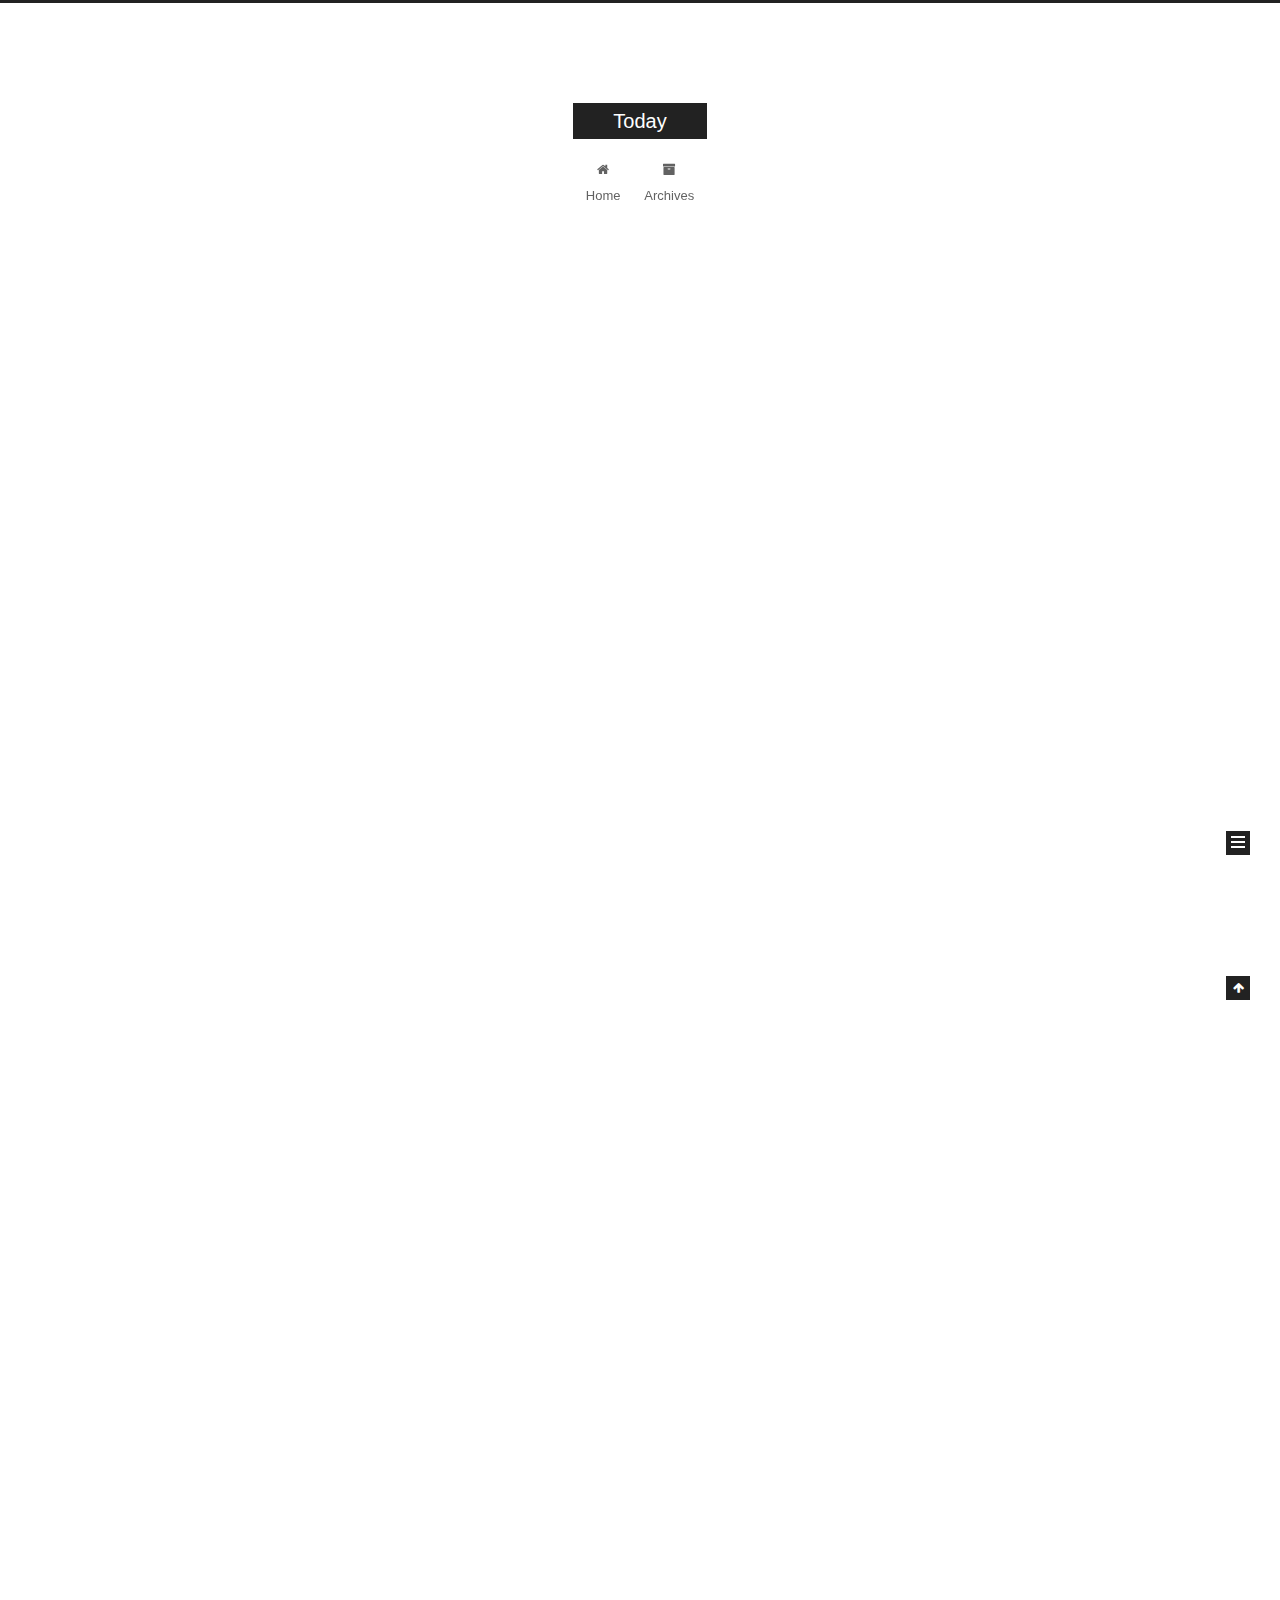
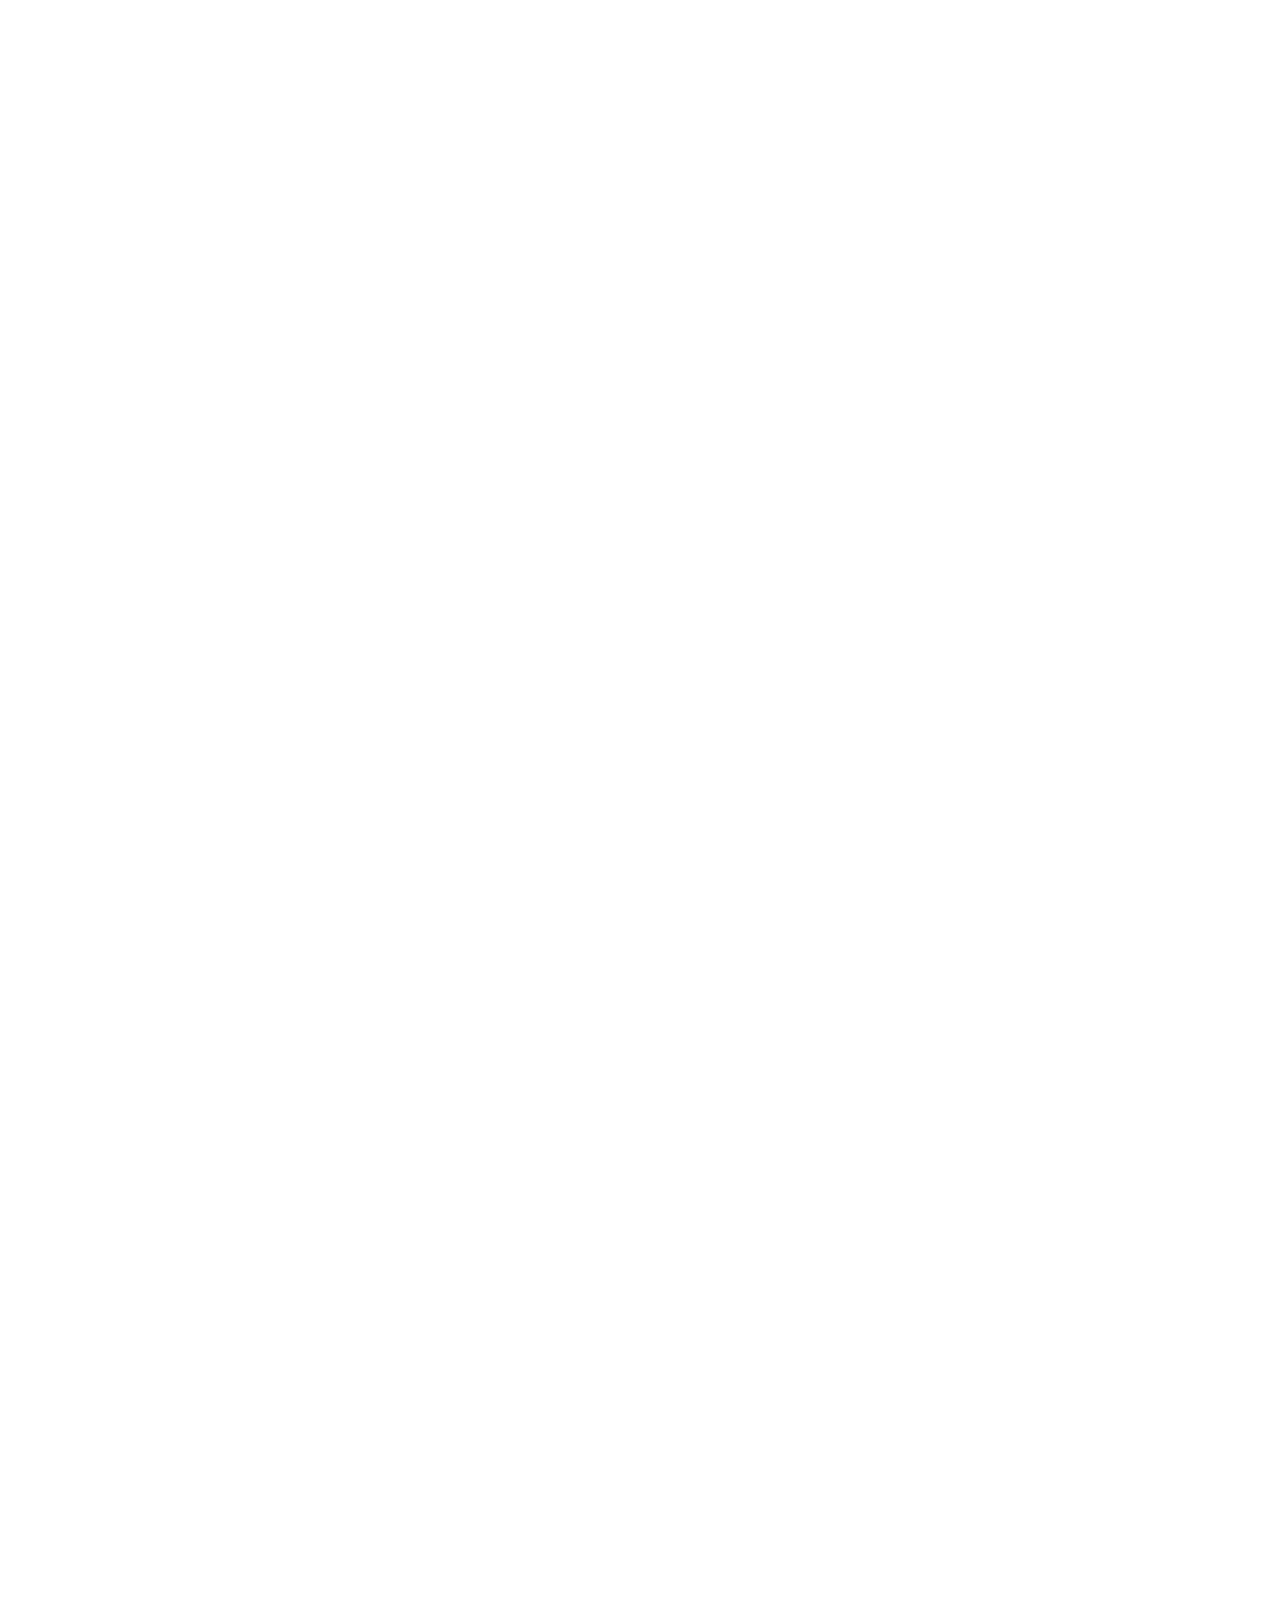
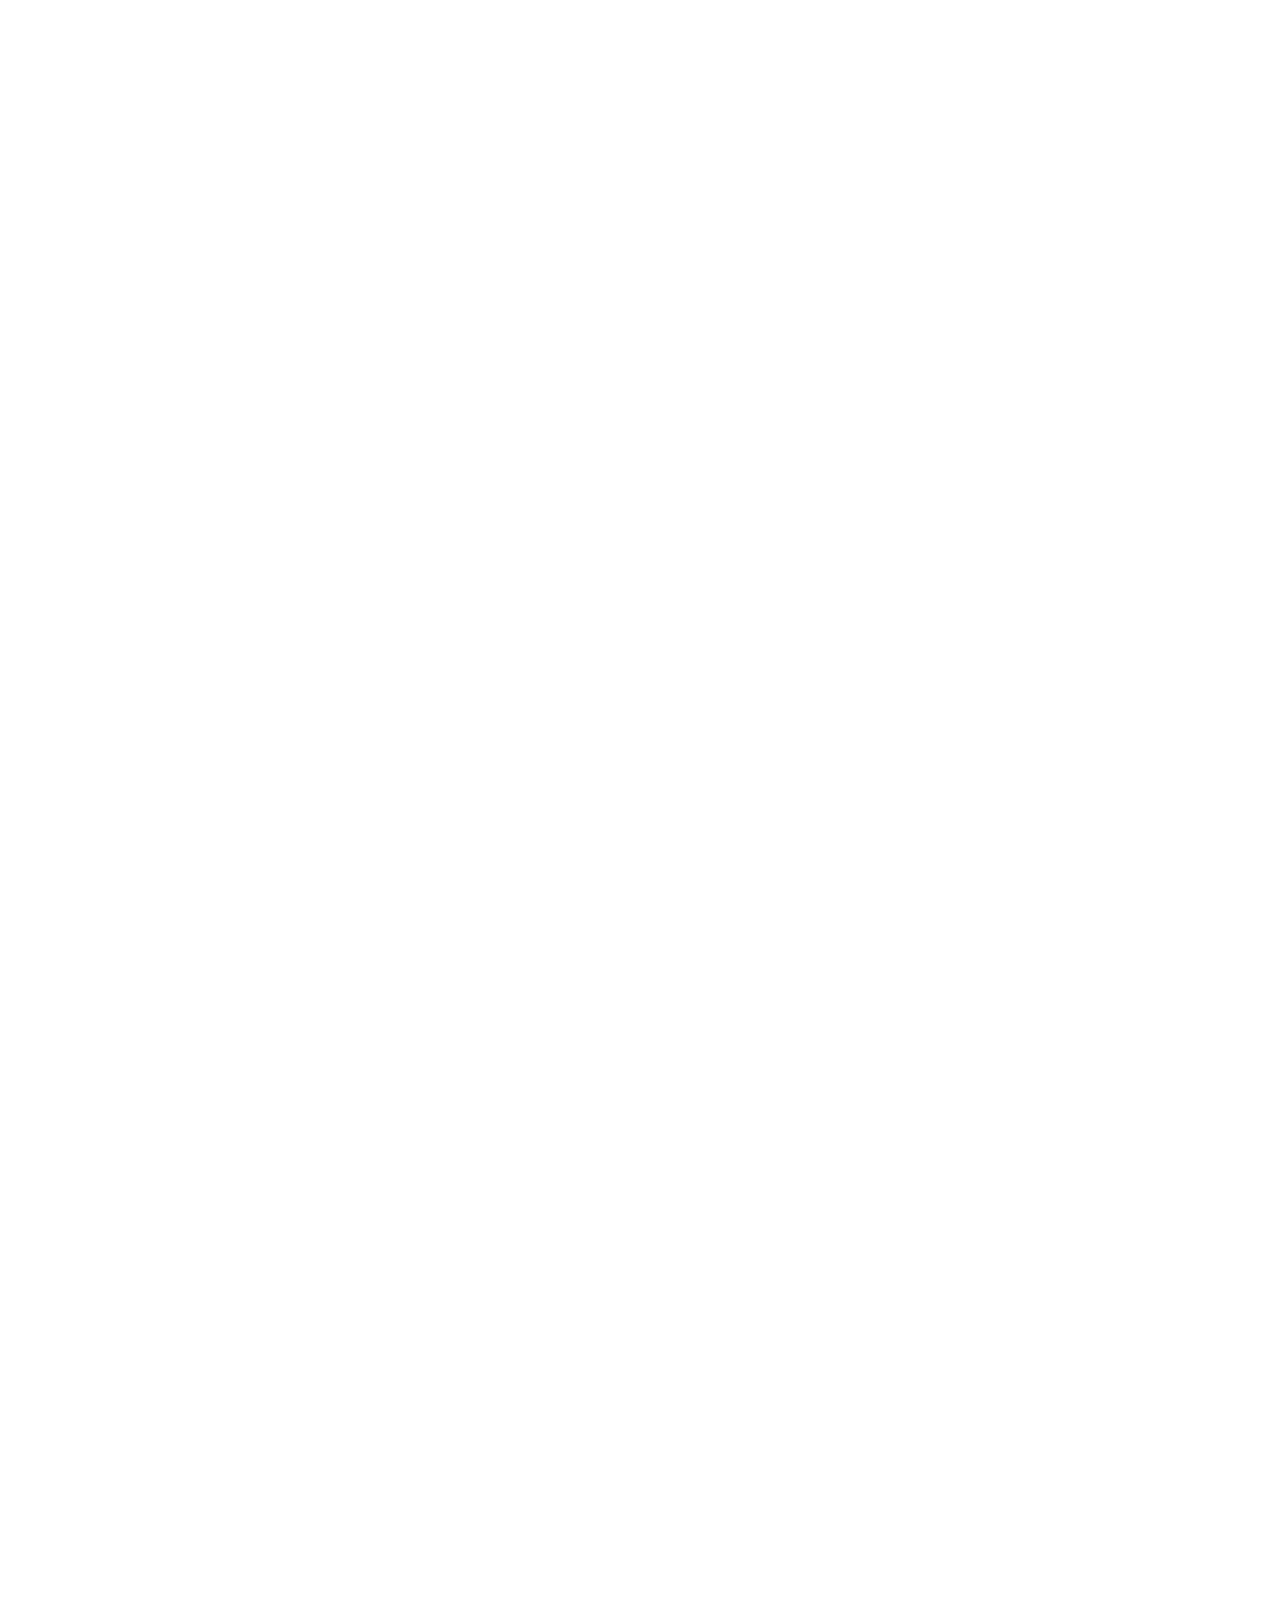
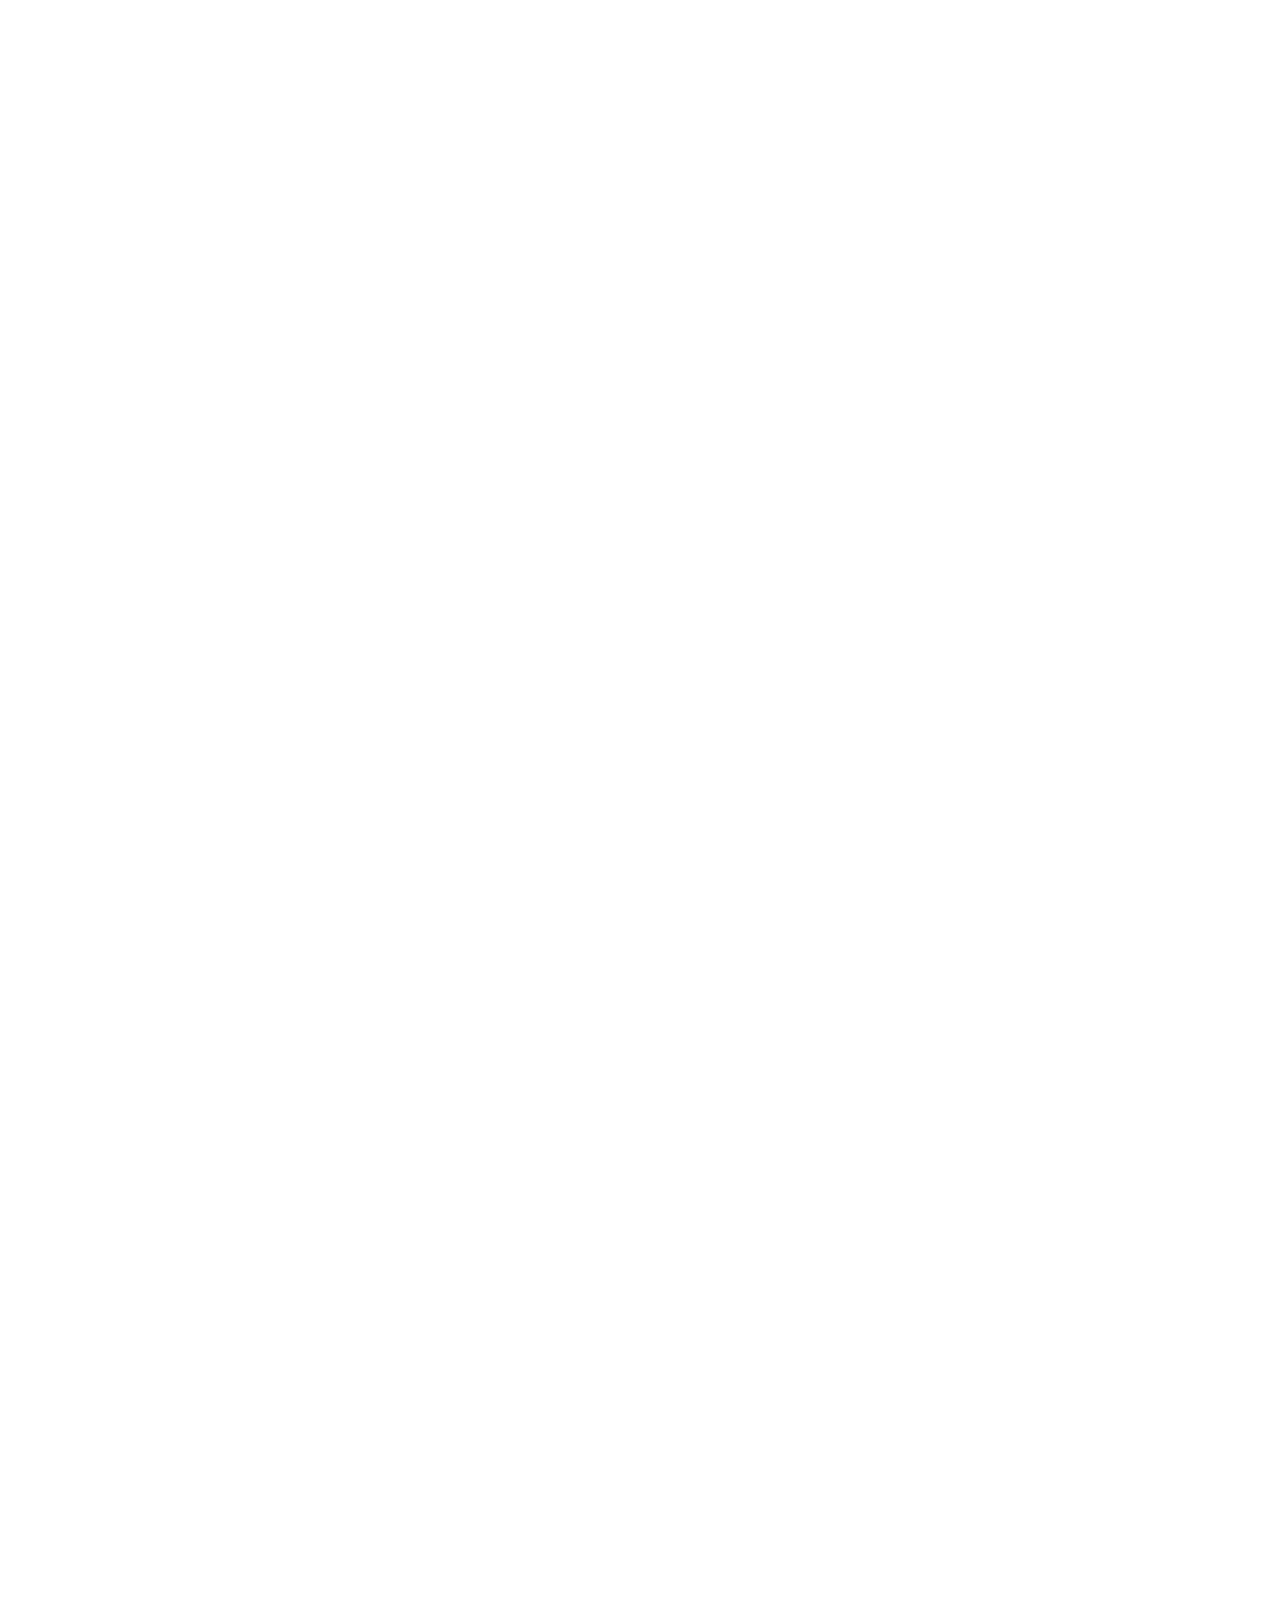
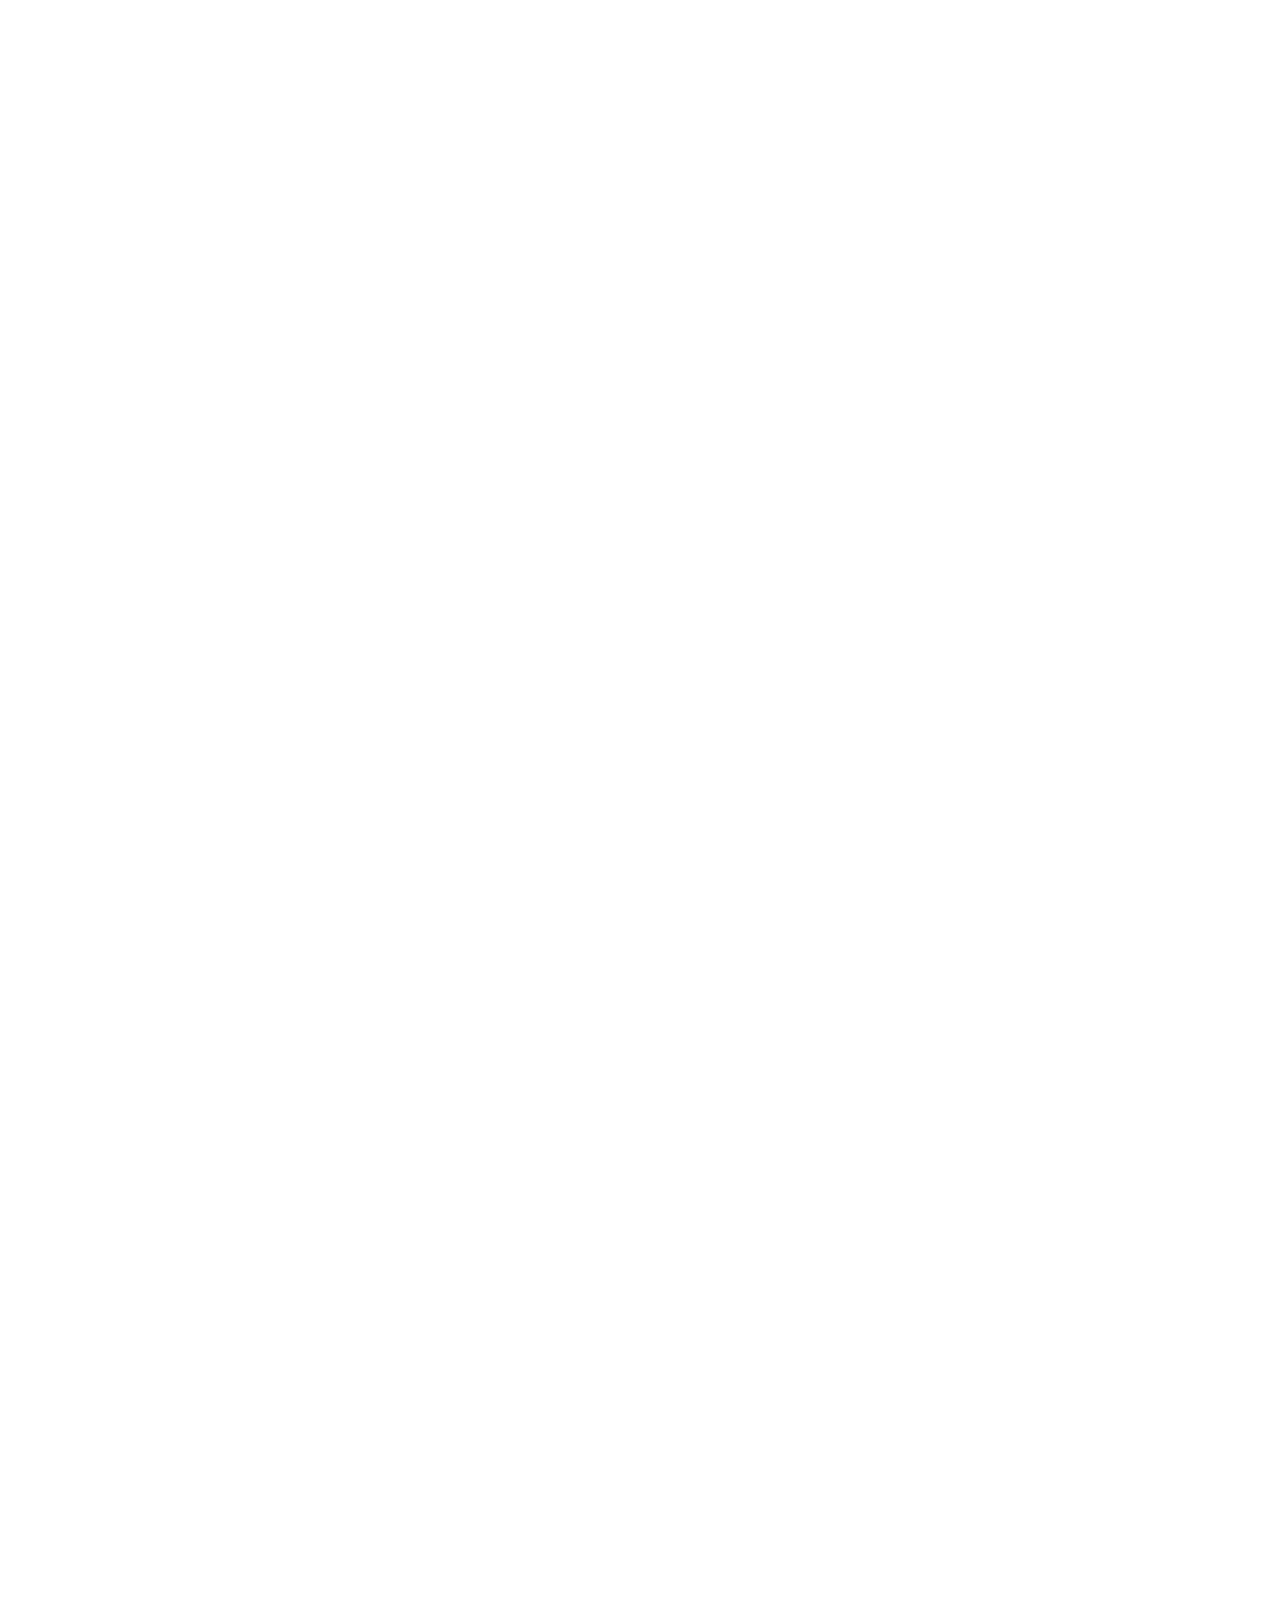
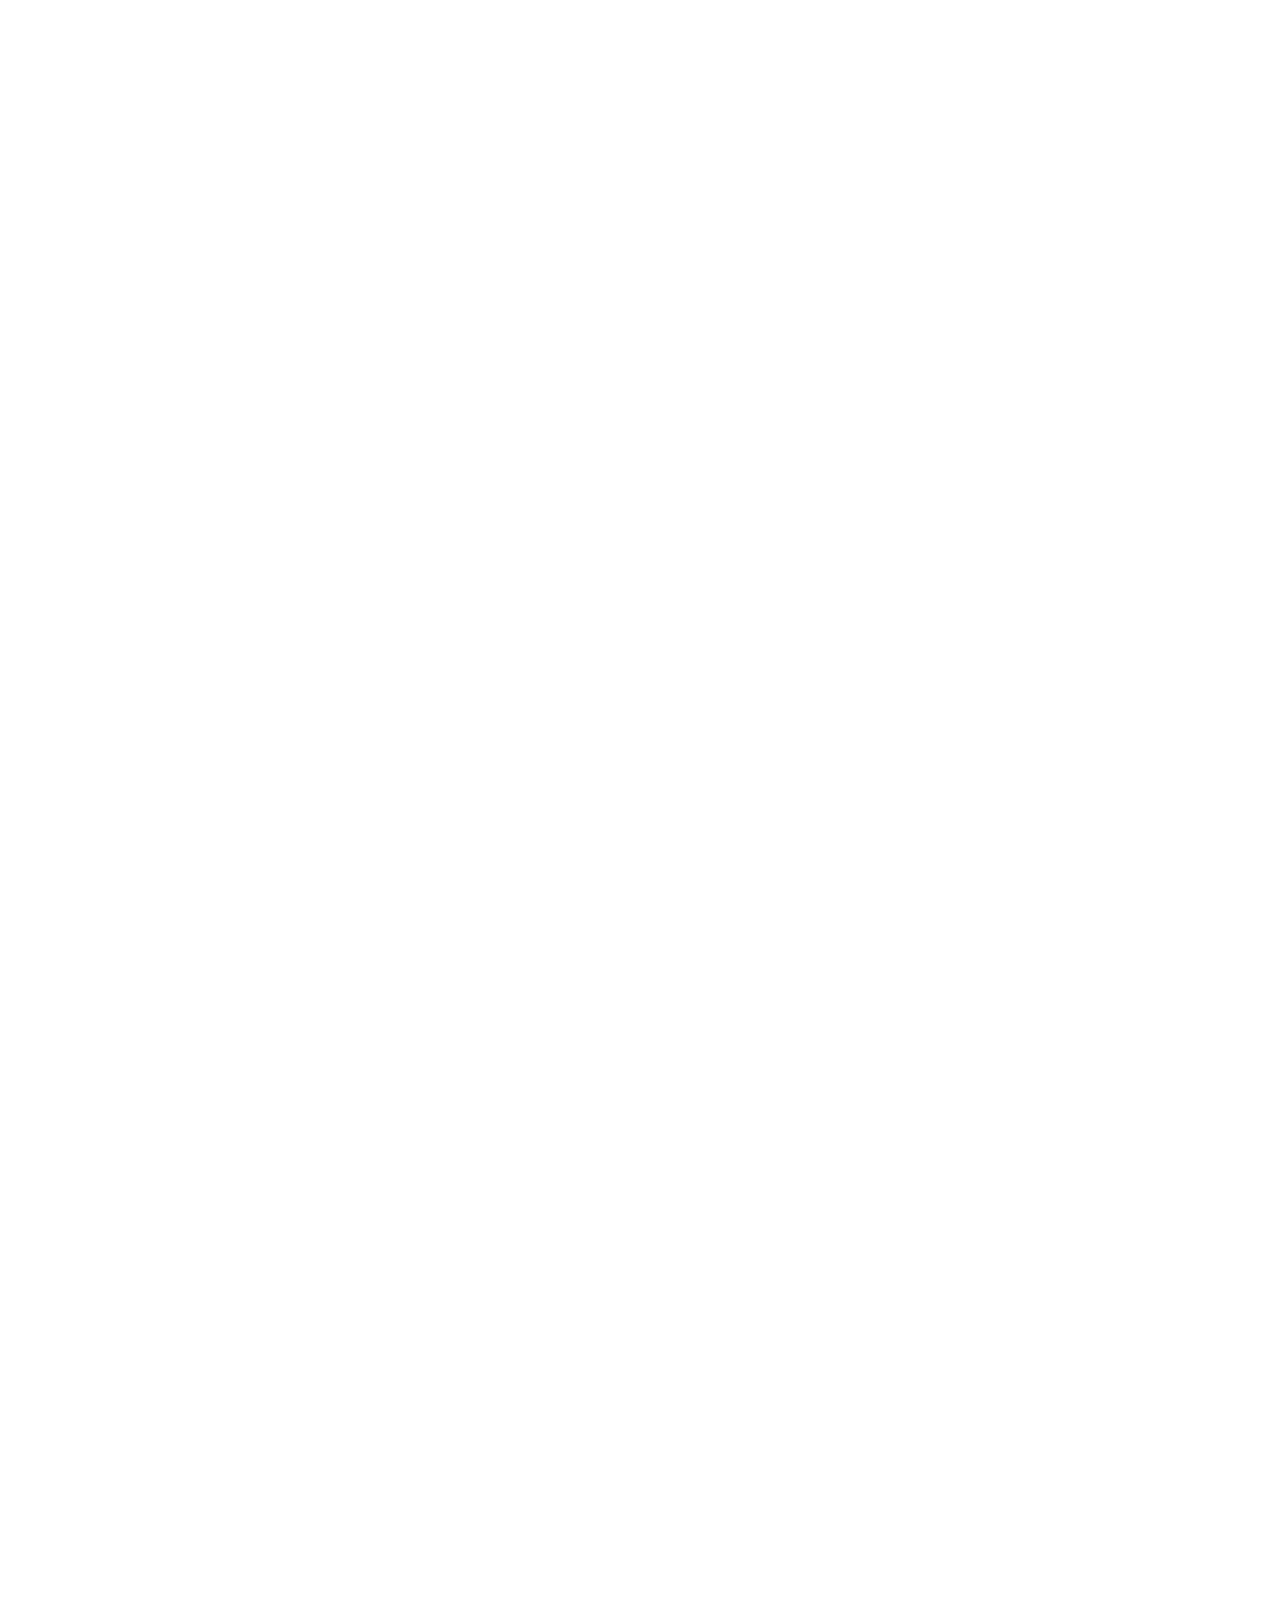
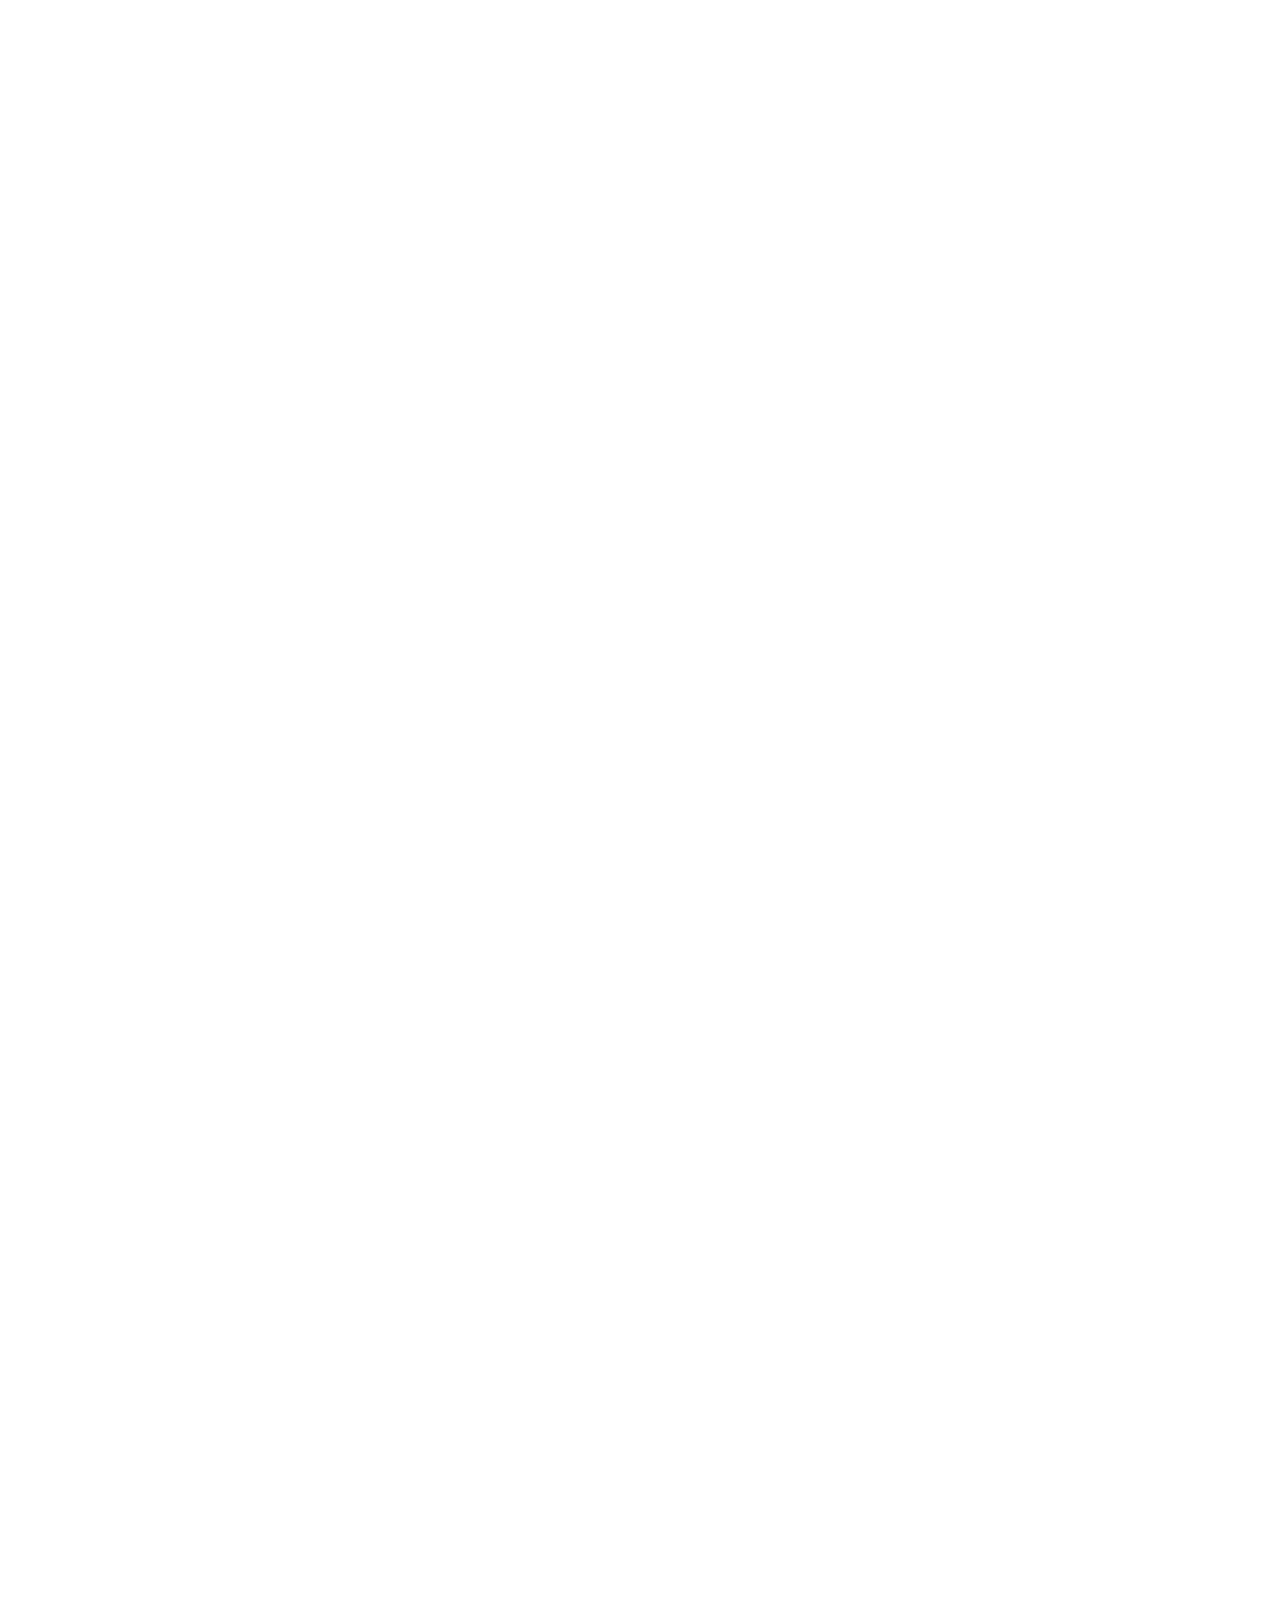
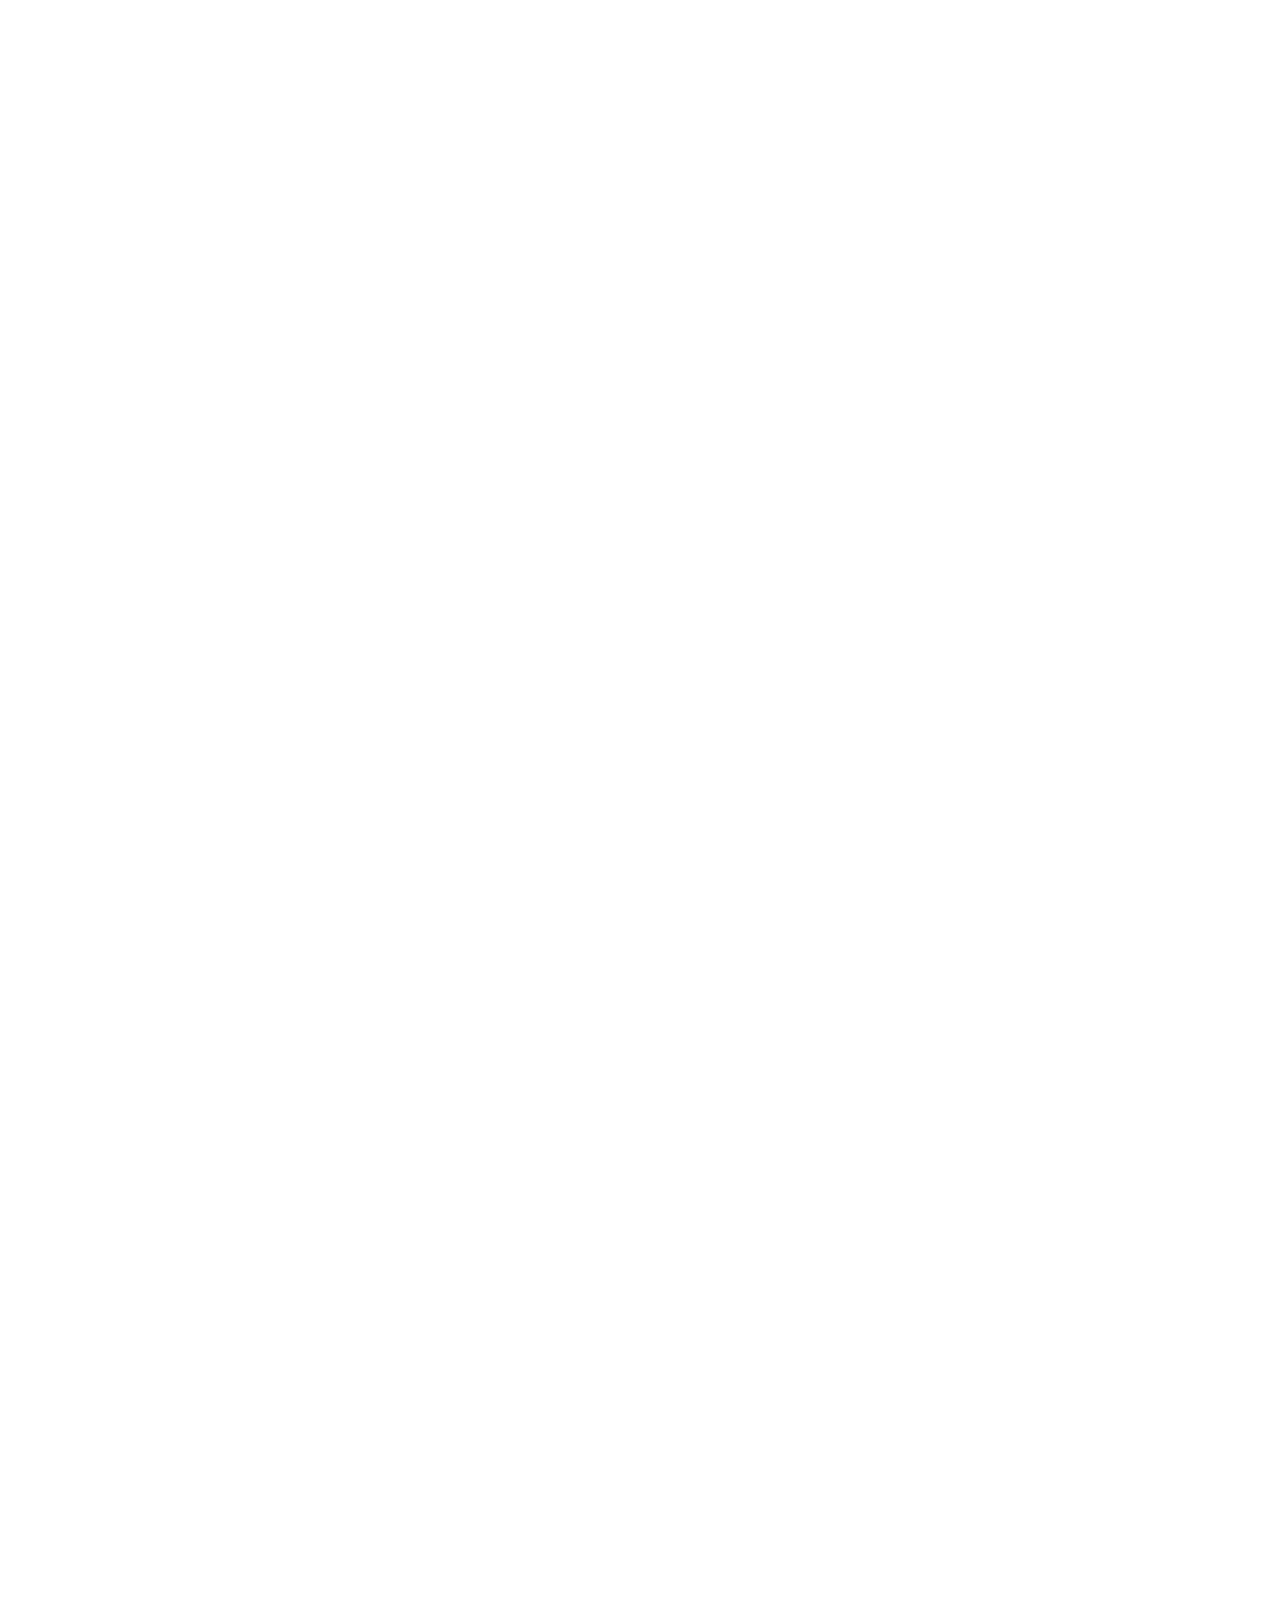
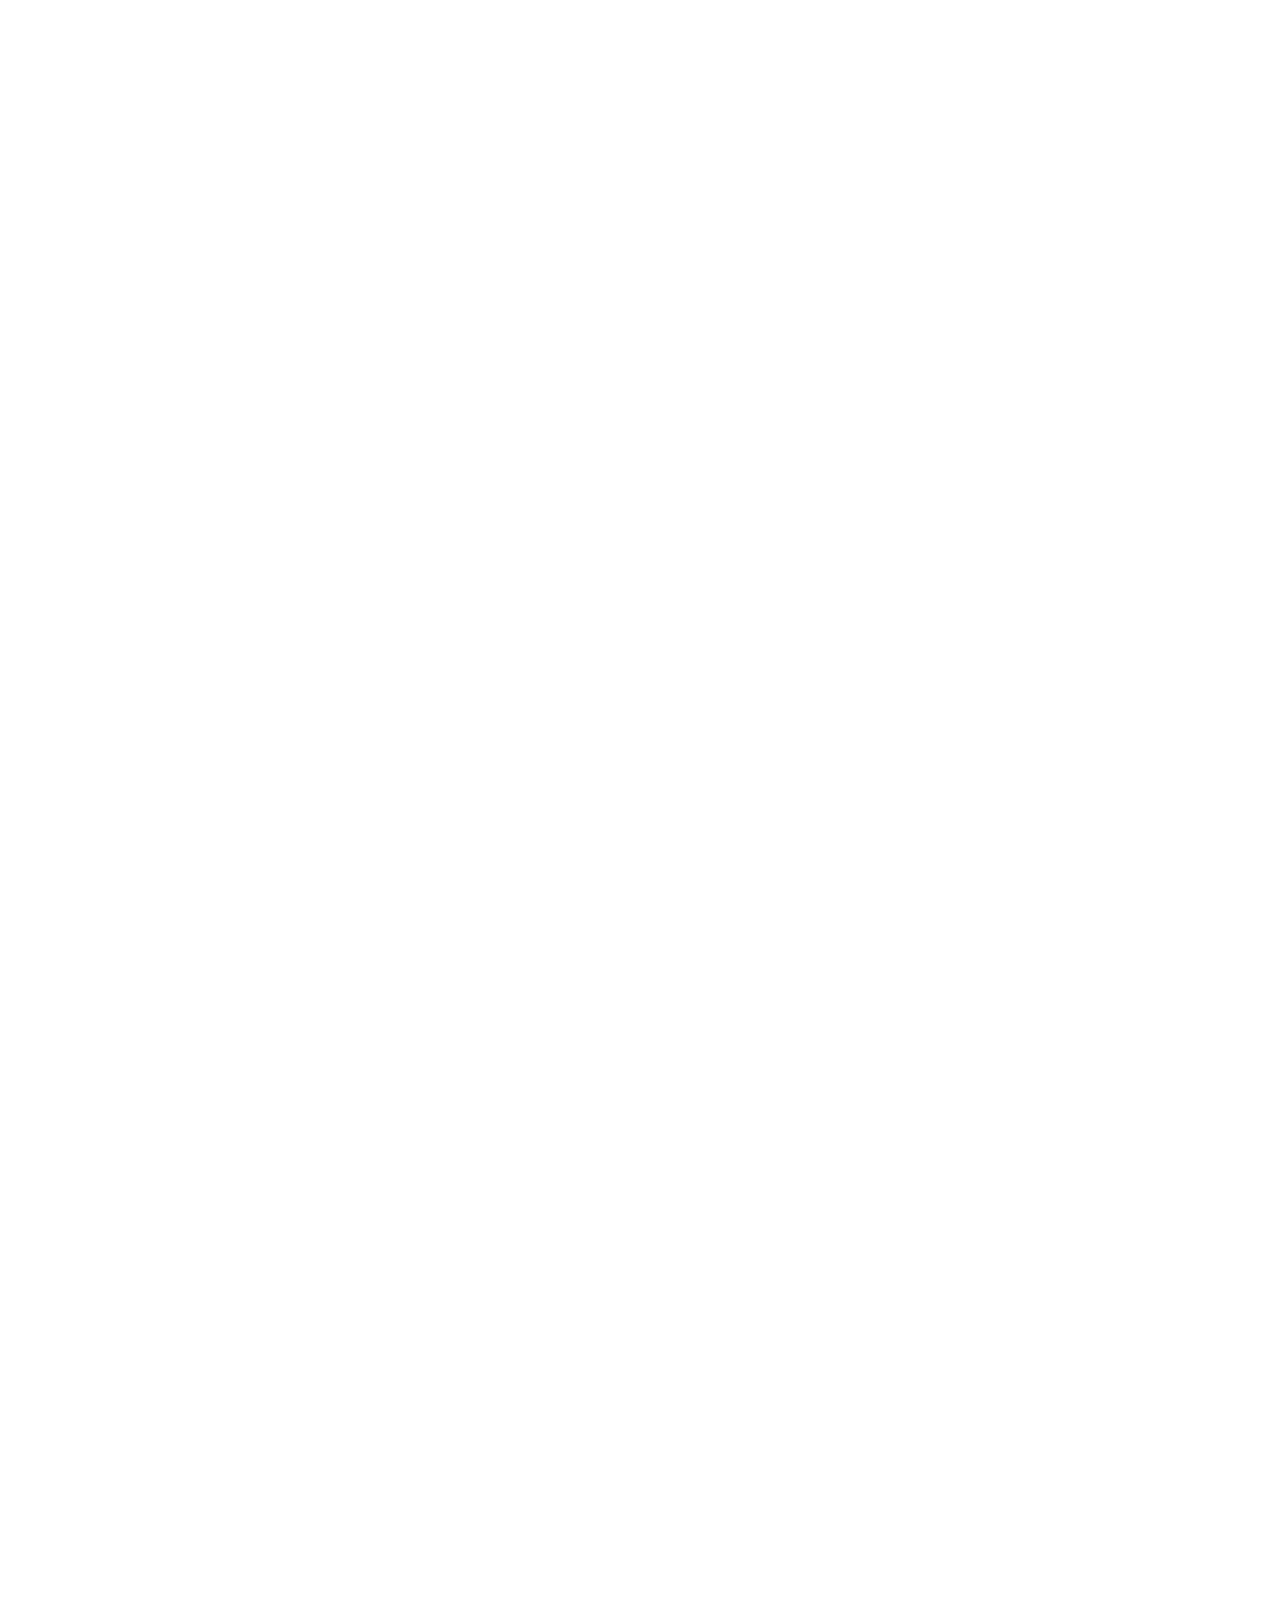
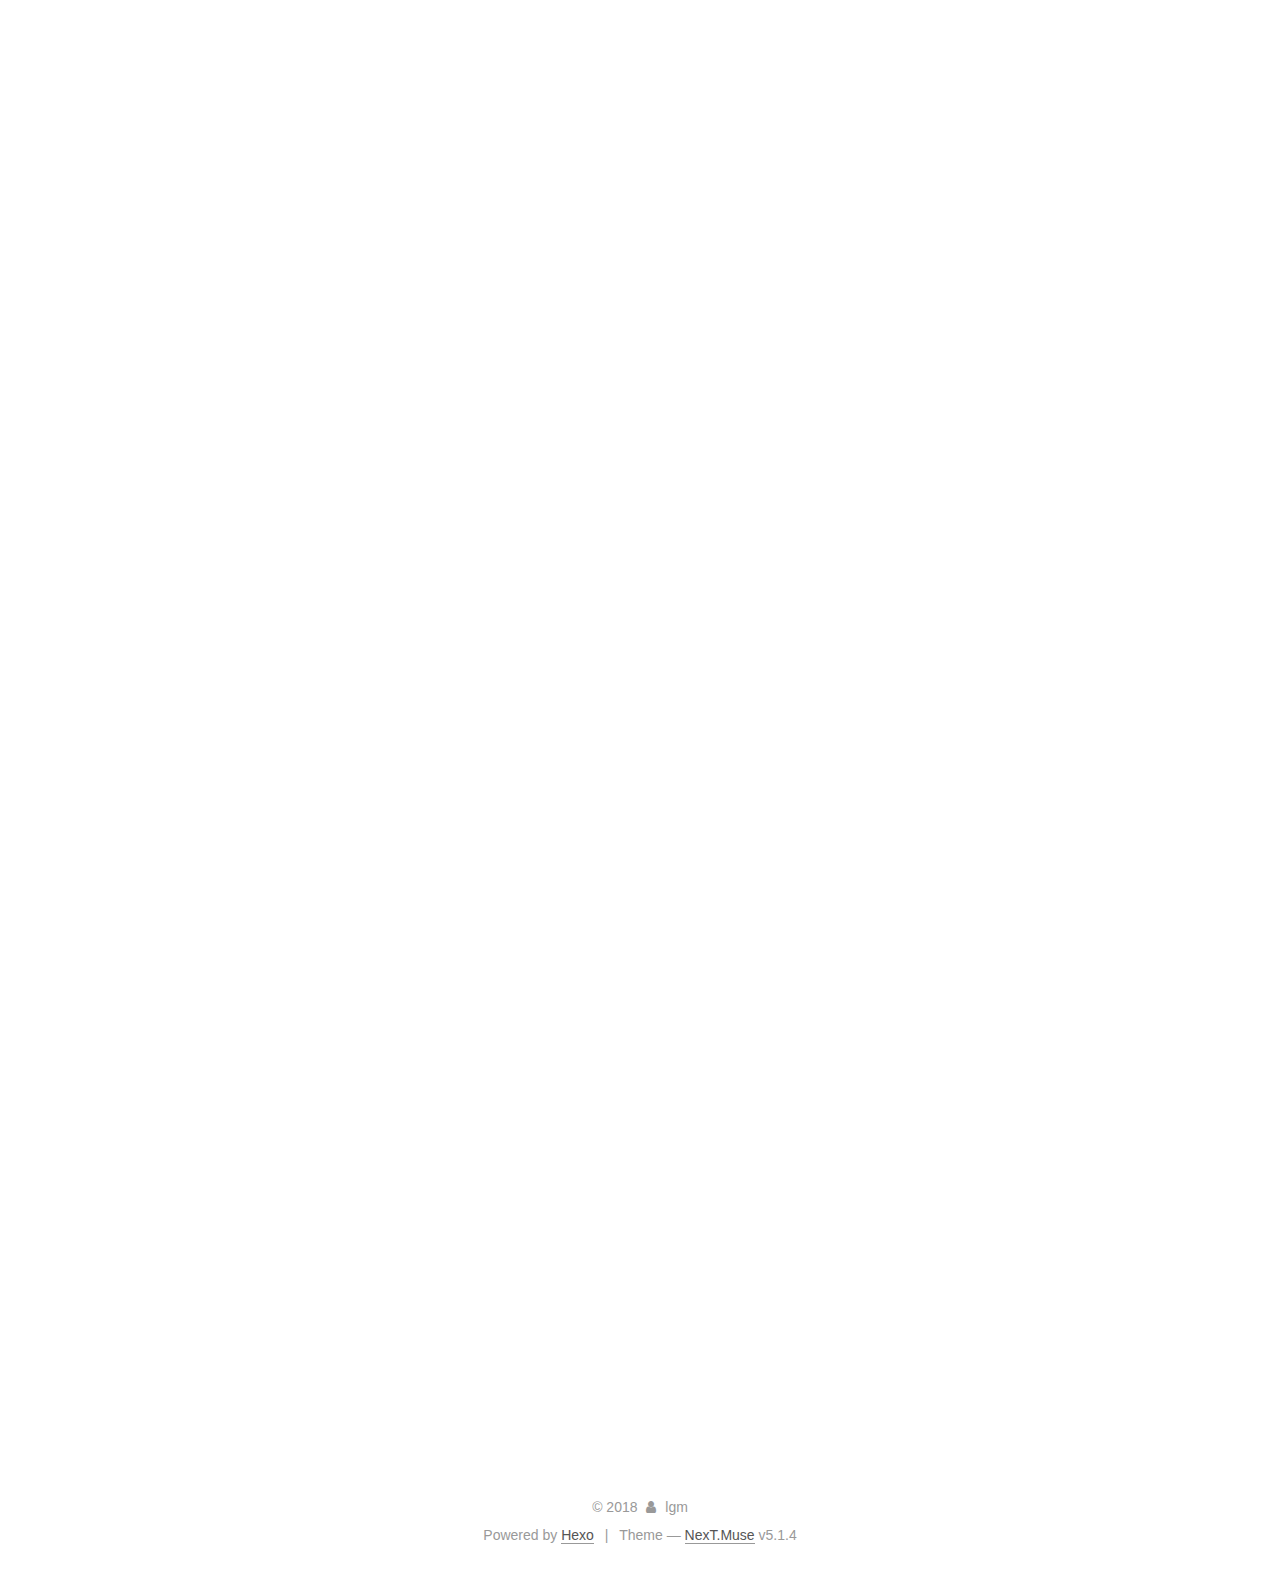
<file: index.html>
<!DOCTYPE html>



  


<html class="theme-next muse use-motion" lang="">
<head>
  <meta charset="UTF-8"/>
<meta http-equiv="X-UA-Compatible" content="IE=edge" />
<meta name="viewport" content="width=device-width, initial-scale=1, maximum-scale=1"/>
<meta name="theme-color" content="#222">









<meta http-equiv="Cache-Control" content="no-transform" />
<meta http-equiv="Cache-Control" content="no-siteapp" />
















  
  
  <link href="/lib/fancybox/source/jquery.fancybox.css?v=2.1.5" rel="stylesheet" type="text/css" />







<link href="/lib/font-awesome/css/font-awesome.min.css?v=4.6.2" rel="stylesheet" type="text/css" />

<link href="/css/main.css?v=5.1.4" rel="stylesheet" type="text/css" />


  <link rel="apple-touch-icon" sizes="180x180" href="/images/apple-touch-icon-next.png?v=5.1.4">


  <link rel="icon" type="image/png" sizes="32x32" href="/images/favicon-32x32-next.png?v=5.1.4">


  <link rel="icon" type="image/png" sizes="16x16" href="/images/favicon-16x16-next.png?v=5.1.4">


  <link rel="mask-icon" href="/images/logo.svg?v=5.1.4" color="#222">





  <meta name="keywords" content="Hexo, NexT" />










<meta property="og:type" content="website">
<meta property="og:title" content="Today">
<meta property="og:url" content="http://yoursite.com/index.html">
<meta property="og:site_name" content="Today">
<meta property="og:locale" content="default">
<meta name="twitter:card" content="summary">
<meta name="twitter:title" content="Today">



<script type="text/javascript" id="hexo.configurations">
  var NexT = window.NexT || {};
  var CONFIG = {
    root: '/',
    scheme: 'Muse',
    version: '5.1.4',
    sidebar: {"position":"left","display":"post","offset":12,"b2t":false,"scrollpercent":false,"onmobile":false},
    fancybox: true,
    tabs: true,
    motion: {"enable":true,"async":false,"transition":{"post_block":"fadeIn","post_header":"slideDownIn","post_body":"slideDownIn","coll_header":"slideLeftIn","sidebar":"slideUpIn"}},
    duoshuo: {
      userId: '0',
      author: 'Author'
    },
    algolia: {
      applicationID: '',
      apiKey: '',
      indexName: '',
      hits: {"per_page":10},
      labels: {"input_placeholder":"Search for Posts","hits_empty":"We didn't find any results for the search: ${query}","hits_stats":"${hits} results found in ${time} ms"}
    }
  };
</script>



  <link rel="canonical" href="http://yoursite.com/"/>





  <title>Today</title>
  








</head>

<body itemscope itemtype="http://schema.org/WebPage" lang="default">

  
  
    
  

  <div class="container sidebar-position-left 
  page-home">
    <div class="headband"></div>

    <header id="header" class="header" itemscope itemtype="http://schema.org/WPHeader">
      <div class="header-inner"><div class="site-brand-wrapper">
  <div class="site-meta ">
    

    <div class="custom-logo-site-title">
      <a href="/"  class="brand" rel="start">
        <span class="logo-line-before"><i></i></span>
        <span class="site-title">Today</span>
        <span class="logo-line-after"><i></i></span>
      </a>
    </div>
      
        <p class="site-subtitle"></p>
      
  </div>

  <div class="site-nav-toggle">
    <button>
      <span class="btn-bar"></span>
      <span class="btn-bar"></span>
      <span class="btn-bar"></span>
    </button>
  </div>
</div>

<nav class="site-nav">
  

  
    <ul id="menu" class="menu">
      
        
        <li class="menu-item menu-item-home">
          <a href="/" rel="section">
            
              <i class="menu-item-icon fa fa-fw fa-home"></i> <br />
            
            Home
          </a>
        </li>
      
        
        <li class="menu-item menu-item-archives">
          <a href="/archives/" rel="section">
            
              <i class="menu-item-icon fa fa-fw fa-archive"></i> <br />
            
            Archives
          </a>
        </li>
      

      
    </ul>
  

  
</nav>



 </div>
    </header>

    <main id="main" class="main">
      <div class="main-inner">
        <div class="content-wrap">
          <div id="content" class="content">
            
  <section id="posts" class="posts-expand">
    
      

  

  
  
  

  <article class="post post-type-normal" itemscope itemtype="http://schema.org/Article">
  
  
  
  <div class="post-block">
    <link itemprop="mainEntityOfPage" href="http://yoursite.com/2018/06/29/JS的数据类型/">

    <span hidden itemprop="author" itemscope itemtype="http://schema.org/Person">
      <meta itemprop="name" content="lgm">
      <meta itemprop="description" content="">
      <meta itemprop="image" content="/images/avatar.gif">
    </span>

    <span hidden itemprop="publisher" itemscope itemtype="http://schema.org/Organization">
      <meta itemprop="name" content="Today">
    </span>

    
      <header class="post-header">

        
        
          <h1 class="post-title" itemprop="name headline">
                
                <a class="post-title-link" href="/2018/06/29/JS的数据类型/" itemprop="url">JS的数据类型</a></h1>
        

        <div class="post-meta">
          <span class="post-time">
            
              <span class="post-meta-item-icon">
                <i class="fa fa-calendar-o"></i>
              </span>
              
                <span class="post-meta-item-text">Posted on</span>
              
              <time title="Post created" itemprop="dateCreated datePublished" datetime="2018-06-29T16:46:57+08:00">
                2018-06-29
              </time>
            

            

            
          </span>

          

          
            
          

          
          

          

          

          

        </div>
      </header>
    

    
    
    
    <div class="post-body" itemprop="articleBody">

      
      

      
        
          
            <p>JS有七种数据类型：number string boolean symbol undefined null object<br>注意：没有 array 类型也没有 function 类型。</p>
<h2 id="一、number"><a href="#一、number" class="headerlink" title="一、number"></a>一、number</h2><ul>
<li>整数和小数（十进制）：1 : 1, 1.1 : 1.1, .1 : 0.1</li>
<li>科学计数法：1.23e2 : 123</li>
<li>二进制：0b11 : 3</li>
<li>八进制：011 : 9（后来 ES5 添加了 0o11 语法）</li>
<li>十六进制：0x11 : 17</li>
</ul>
<h2 id="二、string"><a href="#二、string" class="headerlink" title="二、string"></a>二、string</h2><ul>
<li>空字符串：’’</li>
<li>多行字符串：<figure class="highlight plain"><table><tr><td class="gutter"><pre><span class="line">1</span><br><span class="line">2</span><br><span class="line">3</span><br><span class="line">4</span><br><span class="line">5</span><br></pre></td><td class="code"><pre><span class="line">var s = &apos;12345&apos; +</span><br><span class="line">           &apos;67890&apos; // 无回车符号</span><br><span class="line">或</span><br><span class="line">var s = `12345</span><br><span class="line">67890` // 含回车符号</span><br></pre></td></tr></table></figure>
</li>
</ul>
<h2 id="三、boolean"><a href="#三、boolean" class="headerlink" title="三、boolean"></a>三、boolean</h2><ul>
<li><p>乔治·布尔<br>乔治·布尔是英格兰数学家和哲学家、数理逻辑学先驱。<br>由于其在符号逻辑运算中的特殊贡献，很多计算机语言中将逻辑运算称为布尔运算，将其结果称为布尔值。<br>1864年，布尔冒着大雨步行两英里走到讲台，身着打湿的衣服为学生们授课。不久后，他就病倒了，得了重度感冒还发高烧。其妻错误地相信疾病需要用致病因子施救，因为布尔是淋雨水而感冒的，妻子于是用桶子装水淋到他身上。结果湿气进一步加剧了他的病情。1864年，12月8日，布尔死于肺部积水。<br>上面资料的来源是维基百科，请自行选择是否相信。</p>
</li>
<li><p>boolean 的取值<br>只有两个值：true 和 false<br>a &amp;&amp; b 在 a 和 b 都为 true 时，取值为 true；否则为 false<br>a || b 在 a 和 b 都为 false 时，取值为 false；否则为 true</p>
</li>
</ul>
<h2 id="四、symbol"><a href="#四、symbol" class="headerlink" title="四、symbol"></a>四、symbol</h2><p>ES 6 引入了一个新的数据类型 Symbol</p>
<ul>
<li>symbol的用途就是：Symbol 可以创建一个独一无二的值（但并不是字符串）。</li>
<li>symbol的作用：Symbol 生成一个全局唯一的值。<br><a href="https://zhuanlan.zhihu.com/p/22652486" target="_blank" rel="noopener">symbol是什么</a></li>
</ul>
<h2 id="五、undefined-和-null"><a href="#五、undefined-和-null" class="headerlink" title="五、undefined 和 null"></a>五、undefined 和 null</h2><p>都表示没有值，至于 JS 为什么有两个表示「没有值」的东西，可以从 JS 之父的 twitter 中知道当时他也挺纠结的：<a href="https://twitter.com/BrendanEich/status/333008305461006336" target="_blank" rel="noopener">https://twitter.com/BrendanEich/status/333008305461006336</a></p>
<ul>
<li><p>undefined：（规范）如果一个变量没有被赋值，那么这个变量的值就是 undefiend</p>
</li>
<li><p>null：（习俗）如果你想表示一个还没赋值的对象，就用 null。</p>
</li>
<li><p>如果你想表示一个还没赋值的字符串/数字/布尔/symbol，就用 undefined（但是实际上你直接 var xxx 一下就行了，不用写 var xxx = undefined）<br>一般来说null表示空对象，undefined表示空非对象</p>
</li>
</ul>
<h2 id="六、object"><a href="#六、object" class="headerlink" title="六、object"></a>六、object</h2><p>除了object其他都是基本类型，object是复杂类型</p>
<ul>
<li>object 就是上面几种基本类型（无序地）组合在一起</li>
<li><p>object 里面可以有 object</p>
<figure class="highlight plain"><table><tr><td class="gutter"><pre><span class="line">1</span><br><span class="line">2</span><br><span class="line">3</span><br><span class="line">4</span><br><span class="line">5</span><br><span class="line">6</span><br></pre></td><td class="code"><pre><span class="line">  var person = &#123;</span><br><span class="line">    name: &apos;Frank&apos;, </span><br><span class="line">    &apos;child&apos;: &#123;</span><br><span class="line">        name: &apos;Jack&apos;</span><br><span class="line">    &#125;, // 最后这个逗号可有可无</span><br><span class="line">&#125;</span><br></pre></td></tr></table></figure>
</li>
<li><p>object 的 key 一律是字符串，不存在其他类型的 key</p>
</li>
<li>object[‘’] 是合法的</li>
<li>object[‘key’] 可以写作 object.key</li>
<li>注意 object.key 与 object[key] 不同</li>
<li>delete object[‘key’]</li>
<li>‘key’ in object</li>
<li>for(var key in object)</li>
</ul>
<h2 id="七、typeof-操作符"><a href="#七、typeof-操作符" class="headerlink" title="七、typeof 操作符"></a>七、typeof 操作符</h2><p>typeof可以用来判断数据类型，但是存在两个bug</p>
<ul>
<li>typeof null的类型为’object’</li>
<li>typeof function的类型为’function’,但是并没有function数据类型</li>
</ul>

          
        
      
    </div>
    
    
    

    

    

    

    <footer class="post-footer">
      

      

      

      
      
        <div class="post-eof"></div>
      
    </footer>
  </div>
  
  
  
  </article>


    
      

  

  
  
  

  <article class="post post-type-normal" itemscope itemtype="http://schema.org/Article">
  
  
  
  <div class="post-block">
    <link itemprop="mainEntityOfPage" href="http://yoursite.com/2018/06/09/HTML常用标签的使用/">

    <span hidden itemprop="author" itemscope itemtype="http://schema.org/Person">
      <meta itemprop="name" content="lgm">
      <meta itemprop="description" content="">
      <meta itemprop="image" content="/images/avatar.gif">
    </span>

    <span hidden itemprop="publisher" itemscope itemtype="http://schema.org/Organization">
      <meta itemprop="name" content="Today">
    </span>

    
      <header class="post-header">

        
        
          <h1 class="post-title" itemprop="name headline">
                
                <a class="post-title-link" href="/2018/06/09/HTML常用标签的使用/" itemprop="url">HTML常用标签的使用</a></h1>
        

        <div class="post-meta">
          <span class="post-time">
            
              <span class="post-meta-item-icon">
                <i class="fa fa-calendar-o"></i>
              </span>
              
                <span class="post-meta-item-text">Posted on</span>
              
              <time title="Post created" itemprop="dateCreated datePublished" datetime="2018-06-09T14:22:52+08:00">
                2018-06-09
              </time>
            

            

            
          </span>

          

          
            
          

          
          

          

          

          

        </div>
      </header>
    

    
    
    
    <div class="post-body" itemprop="articleBody">

      
      

      
        
          
            <h2 id="一、常见标签详解"><a href="#一、常见标签详解" class="headerlink" title="一、常见标签详解"></a>一、常见标签详解</h2><h1 id="1、-lt-iframe-标签"><a href="#1、-lt-iframe-标签" class="headerlink" title="1、&lt;iframe>标签"></a>1、&lt;iframe>标签</h1><p>HTML内联框架元素 &lt;iframe> 表示嵌套的浏览上下文，有效地将另一个HTML页面嵌入到当前页面中。在HTML 4.01中，文档可能包含头部和正文，或头部和框架集，但不能包含正文和框架集。但是，&lt;iframe>可以在正常的文档主体中使用。每个浏览上下文都有自己的会话历史记录和活动文档。包含嵌入内容的浏览上下文称为父浏览上下文。顶级浏览上下文（没有父级）通常是浏览器窗口。</p>
<h2 id="属性"><a href="#属性" class="headerlink" title="属性"></a>属性</h2><p>只详细说明几个重要的属性</p>
<ul>
<li><strong>frameborder</strong> 取值为1时（默认值），告诉浏览器在当前iframe与其他iframe之间绘制边框，取0时则无需绘制此边框。</li>
<li><strong>name</strong> 嵌入的浏览上下文（框架）的名称。该名称可以用作&lt;a>标签，&lt;form>标签的target属性值，或&lt;input> 标签和 &lt;button>标签的formtaget属性值。</li>
<li><strong>height</strong> 以CSS像素格式HTML5，或像素格式HTML 4.01，或百分比格式指定frame的高度。</li>
<li><strong>width</strong> 以CSS像素格式HTML5，或以像素格式HTML 4.01，或以百分比格式指定frame的宽度。</li>
<li><strong>src</strong> 嵌套页面的URL地址。使用遵守同源策略的  ‘about:blank’ 来嵌套空白页。</li>
</ul>
<h1 id="2、-lt-a-标签"><a href="#2、-lt-a-标签" class="headerlink" title="2、&lt;a>标签"></a>2、&lt;a>标签</h1><p>HTML &lt;a> 元素  (或锚元素) 可以创建一个到其他网页、文件、同一页面内的位置、电子邮件地址或任何其他URL的超链接。</p>
<h2 id="属性-1"><a href="#属性-1" class="headerlink" title="属性"></a>属性</h2><ul>
<li><strong>download</strong> 此属性指示浏览器下载URL而不是导航到URL，因此将提示用户将其保存为本地文件。</li>
<li><strong>href</strong> 这是一个必需属性为锚定义一个超文本链接来源。这表示链接目标的URL或URL片段。URL片段是由一个hash符号（＃），它指定一个内部目标在当前文档中的位置（ID）开头的名字。URL不限于网页（HTTP）的文件。URL可能使用浏览器所支持的任何协议。例如，文件，FTP，大多数用户代理mailto工作。PS:<em>可以使用 href=”#top” 或者 href=”#” 链接返回到页面顶部。</em>除此之外href可以接：<br>1、无协议的写法，如：//qq.com<br>2、链接到本页某个部分#xxx 也可以是查询语句?name=xxx 或者相对路径./xxx.html<br>3、伪协议javascript:alert(1); 点击不跳转不刷新javascript:;</li>
<li><strong>target</strong> 该属性指定在何处显示链接的资源。 取值为标签（tab），窗口（window），或框架（iframe）等浏览上下文的名称或其他关键词。以下关键字具有特殊的意义:<br>_self: 当前页面加载。此值是默认的，如果没有指定属性的话。<br>_blank: 新窗口打开。<br>_parent: 加载响应到当前框架的父框架。如果没有parent框架或者浏览上下文，此选项的行为方式相同_self。（嵌套一层iframe标签，在上层打开）<br>_top: 加载响应进入顶层浏览（即，浏览上下文，它是当前的一个的祖先，并且没有parent）。如果没有parent框架或者浏览上下文，此选项的行为方式相同_self。（嵌套多层iframe标签，最顶层打开）</li>
</ul>
<h1 id="3、-lt-form-标签"><a href="#3、-lt-form-标签" class="headerlink" title="3、&lt;form>标签"></a>3、&lt;form>标签</h1><p>HTML &lt;form> 元素 表示了文档中的一个区域，这个区域包含有交互控制元件，用来向web服务器提交信息。</p>
<h2 id="属性-2"><a href="#属性-2" class="headerlink" title="属性"></a>属性</h2><ul>
<li><strong>action</strong> 一个处理这个form信息的程序所在的URL。这个值可以被 &lt;button> 或者 &lt;input> 元素中的 formaction 属性重载（覆盖）。</li>
<li><strong>method</strong> 浏览器使用这种 HTTP 方式来提交 form. 可能的值有:<br>1、post: 指的是 HTTP POST 方法 ; 表单数据会包含在表单体内然后发送给服务器.<br>2、get: 指的是 HTTP GET 方法; 表单数据会附加在 action 属性的URI中，并以 ‘?’ 作为分隔符, 然后这样得到的 URI 再发送给服务器. 当这样做（数据暴露在URI里面）没什么副作用，或者表单仅包含ASCII字符时，再使用这种方法吧。（如果是GET的话和a标签功能一样）<br>这个值可以被 &lt;button> 或者 &lt;input> 元素中的 formmethod 属性重载（覆盖）。</li>
<li><strong>name</strong> 这个form的名字。在HTML4中，这个用法不被推荐(作为替代，应该使用id). HTML5中，一个文档中的多个form当中，name必须唯一而不仅仅是一个空字符串。</li>
<li><strong>target</strong> 一个名字或者说关键字，用来指示在提交表单之后，在哪里显示收到的回复. 在 HTML 4 里, 这是一个用于 frame 的名字/关键字. 在 HTML5 里, 这是一个用于 browsing context 浏览器上下文  的名字/关键字 (举例来说, 标签页tab, 窗口window, or 或者行内 frame). 如下的关键字含有特别的含义:<br>1、_self: 在当前HTML4或HTML5文档页面重新加载返回值。这个是默认值。译注：也就是说如果这个文档在一个frame中的话，self是在当前frame（document）中重新加载的，而不是整个页面（window）。<br>2、_blank: 以新的HTML4或HTML5文档窗口加载返回值。<br>3、_parent: 在父级的frame中以HTML4或HTML5文档形式加载返回值，如果没有父级的frame，行为和_self一致。<br>4、_top: 如果是HTML 4文档: 清空当前文档，加载返回内容；HTML5: 在当前文档的最高级内加载返回值，如果没有父级，和_self的行为一致。<br>5、iframename: 返回值在指定frame中加载。</li>
</ul>
<h1 id="4、-lt-input-标签"><a href="#4、-lt-input-标签" class="headerlink" title="4、&lt;input>标签"></a>4、&lt;input>标签</h1><p>HTML &lt;input> 元素用于为基于Web的表单创建交互式控件，以便接受来自用户的数据。</p>
<h2 id="属性-3"><a href="#属性-3" class="headerlink" title="属性"></a>属性</h2><p>&lt;input>标签的属性非常多，这里我只写几种常用的属性，更多可在MDN上查找</p>
<ul>
<li><strong>name</strong> 控件的名称，与表单数据一起提交。</li>
<li><strong>value</strong> 控件的初始值. 此属性是可选的，除非type 属性是radio或checkbox。注意，当重新加载页面时，如果在重新加载之前更改了值，Gecko和IE将忽略HTML源代码中指定的值。</li>
<li><strong>checked</strong> 如果该元素的type属性的值为radio或者checkbox,则该布尔属性的存在与否表明了该控件是否是默认选择状态.</li>
<li><strong>disabled</strong> 这个布尔属性表示此表单控件不可用。 特别是在禁用的控件中， click 事件 将不会被分发 。 并且，禁用的控件的值在提交表单时也不会被提交。如果 type 属性为 hidden，此属性将被忽略。</li>
<li><strong>type</strong> 控件类型的显示。如果这个属性没有指定，默认的类型是 text。可用的值包括：<br>这里只写出几个常用的类型，详细可以查看MDN<br>1、button：无缺省行为按钮。<br>2、checkbox： 复选框。必须使用 value 属性定义此控件被提交时的值。使用 checked 属性指示控件是否被选择。也可以使用 indeterminate 指示复选框在一种不确定状态（大多数平台上，显示为一条穿过复选框的水平线）。<br>3、password：一个值被遮盖的单行文本字段。使用 maxlength 指定可以输入的值的最大长度 。<br>4、radio：单选按钮。必须使用 value 属性定义此控件被提交时的值。使用checked 必须指示控件是否缺省被选择。在同一个”单选按钮组“中，所有单选按钮的 name 属性使用同一个值； 一个单选按钮组中是，同一时间只有一个单选按钮可以被选择。<br>5、submit：用于提交表单的按钮。<br>6、text：单行字段；换行会将自动从输入的值中移除。</li>
</ul>
<h1 id="5、-lt-button-标签"><a href="#5、-lt-button-标签" class="headerlink" title="5、&lt;button>标签"></a>5、&lt;button>标签</h1><p>HTML &lt;button> 元素表示一个可点击的按钮，可以用在表单或文档其它需要使用简单标准按钮的地方。 默认情况下，HTML按钮的显示样式接近于 user agent 所在的宿主系统平台（用户操作系统）的按钮， 但你可以使用 CSS 来改变按钮的样貌。</p>
<h2 id="属性-4"><a href="#属性-4" class="headerlink" title="属性"></a>属性</h2><ul>
<li><strong>name</strong> button的名称，与表单数据一起提交。</li>
<li><strong>value</strong> button的初始值。它定义的值与表单数据的提交按钮相关联。当表单中的数据被提交时，这个值便以参数的形式被递送至服务器。</li>
<li><strong>type</strong> button的类型。可选值：<br>1、submit:  此按钮提交表单数据给服务器。未指定时，此值为默认值，或者如果此属性动态变为空值或无效值。<br>2、reset:  此按钮重置所有组件为初始值。<br>3、button: 此按钮没有默认行为。它可以有与元素事件相关的客户端脚本，当事件出现时可触发。<br>4、menu: 此按钮打开一个由指定&lt;menu>元素进行定义的弹出菜单。</li>
</ul>
<h1 id="6、-lt-table-标签"><a href="#6、-lt-table-标签" class="headerlink" title="6、&lt;table>标签"></a>6、&lt;table>标签</h1><p>HTML的 table 元素表示表格数据 — 即通过二维数据表表示的信息。</p>
<h2 id="属性-5"><a href="#属性-5" class="headerlink" title="属性"></a>属性</h2><p>表格标签支持 全局属性。所有属性现在已经弃用（请使用CSS代替）。</p>
<h2 id="相关"><a href="#相关" class="headerlink" title="相关"></a>相关</h2><ul>
<li>其它表格相关的HTML元素: &lt;caption>, &lt;col>, &lt;colgroup>, &lt;tbody>, &lt;td>, &lt;tfoot>, &lt;th>, &lt;thead>, &lt;tr>;</li>
<li>可能特别有用的关于设定表格元素样式的 CSS 属性：<br>width 控制表格的宽度；<br>border, border-style, border-color, border-width, border-collapse, border-spacing 控制 单元格边框，规则和框架方面；<br>margin 和padding 设定特定的单元格内容样式；<br>text-align 和vertical-align 定义文本和单元格内容的对齐方式。</li>
</ul>
<h2 id="二、HTML标签注意事项"><a href="#二、HTML标签注意事项" class="headerlink" title="二、HTML标签注意事项"></a>二、HTML标签注意事项</h2><h2 id="HTML标签是什么"><a href="#HTML标签是什么" class="headerlink" title="HTML标签是什么"></a>HTML标签是什么</h2><p>通过HTMl标签是可以清晰的看出网页的内部结构，简单的来说就是通过标签，我们可以来声明这是个什么东西，而不是用来决定这个东西是什么样子，例如：<strong>&lt;strong></strong>和<strong>&lt;b></strong>的默认CSS样式是一样的，为什么还要有两个标签,这是因为strong是一个逻辑状态，而bold是一个物理状态。逻辑状态分离内容和表现形式，使用逻辑状态允许你用各种不同的方式来表达。比如你想把文字渲染成红色，使用其它大小的字体、带有下划线或其他样式，而不是加粗的样式。必须要理解使用strong呈现出的表现形式不同于单纯的加粗。 因为bold是一个物理状态，他没有区分表现形式和内容。如果让bold做了加粗文本外的其它任何事情，都将会令人困惑而且也不符合逻辑。<br>很多人喜欢用&lt;div>和&lt;span>这样的无含义标签从头用到尾，这样是不对的，因为看起来会很费劲，都会要加上class，这样就会降低代码可读性，</p>
<h2 id="关于块级元素和内联元素的区别"><a href="#关于块级元素和内联元素的区别" class="headerlink" title="关于块级元素和内联元素的区别"></a>关于块级元素和内联元素的区别</h2><p>HTML标签是没有块级元素和内联元素的区别，什么时候才有？只有在CSS里面才有，例如，我们都以为&lt;div>是块级元素，但如果是下面这样，还能说&lt;div>是块级元素吗？</p>
<figure class="highlight plain"><table><tr><td class="gutter"><pre><span class="line">1</span><br><span class="line">2</span><br><span class="line">3</span><br><span class="line">4</span><br><span class="line">5</span><br></pre></td><td class="code"><pre><span class="line">&lt;style&gt;</span><br><span class="line">  div&#123;</span><br><span class="line">    display: inline;</span><br><span class="line">  &#125;</span><br><span class="line">&lt;/style&gt;</span><br></pre></td></tr></table></figure>
<p>现在&lt;div>就是内联元素了，也就是说HTML无法控制一个元素是块级元素还是内联元素，也就是说HTML只是定义这是一个什么东西，而不是去管它是什么样子。</p>

          
        
      
    </div>
    
    
    

    

    

    

    <footer class="post-footer">
      

      

      

      
      
        <div class="post-eof"></div>
      
    </footer>
  </div>
  
  
  
  </article>


    
      

  

  
  
  

  <article class="post post-type-normal" itemscope itemtype="http://schema.org/Article">
  
  
  
  <div class="post-block">
    <link itemprop="mainEntityOfPage" href="http://yoursite.com/2018/06/07/关于HTTP的请求和响应/">

    <span hidden itemprop="author" itemscope itemtype="http://schema.org/Person">
      <meta itemprop="name" content="lgm">
      <meta itemprop="description" content="">
      <meta itemprop="image" content="/images/avatar.gif">
    </span>

    <span hidden itemprop="publisher" itemscope itemtype="http://schema.org/Organization">
      <meta itemprop="name" content="Today">
    </span>

    
      <header class="post-header">

        
        
          <h1 class="post-title" itemprop="name headline">
                
                <a class="post-title-link" href="/2018/06/07/关于HTTP的请求和响应/" itemprop="url">关于HTTP的请求和响应</a></h1>
        

        <div class="post-meta">
          <span class="post-time">
            
              <span class="post-meta-item-icon">
                <i class="fa fa-calendar-o"></i>
              </span>
              
                <span class="post-meta-item-text">Posted on</span>
              
              <time title="Post created" itemprop="dateCreated datePublished" datetime="2018-06-07T09:56:32+08:00">
                2018-06-07
              </time>
            

            

            
          </span>

          

          
            
          

          
          

          

          

          

        </div>
      </header>
    

    
    
    
    <div class="post-body" itemprop="articleBody">

      
      

      
        
          
            <h2 id="一、-HTTP的请求"><a href="#一、-HTTP的请求" class="headerlink" title="一、 HTTP的请求"></a>一、 HTTP的请求</h2><h2 id="请求的格式"><a href="#请求的格式" class="headerlink" title="请求的格式"></a>请求的格式</h2><ol>
<li>动词 路径 协议/版本</li>
<li><p>Key1: value1<br>Key2: value2<br>Key3: value3<br>Content-Type: application/x-www-form-urlencoded<br>Host: <a href="http://www.baidu.com" target="_blank" rel="noopener">www.baidu.com</a><br>User-Agent: curl/7.54.0</p>
</li>
<li><p>回车</p>
</li>
<li>要上传的数据</li>
</ol>
<hr>
<ul>
<li>请求最多包含四部分，最少包含三部分。（也就是说第四部分可以为空）</li>
<li>第三部分永远都是一个回车（\n）</li>
<li>动词有 GET POST PUT PATCH DELETE HEAD OPTIONS 等</li>
<li>这里的路径包括「查询参数」，但不包括「锚点」</li>
<li>如果你没有写路径，那么路径默认为 /</li>
<li>第 2 部分中的 Content-Type 标注了第 4 部分的格式</li>
<li>第一部分叫请求行，第二部分叫首部行，第三部分叫空行，第四部分叫做实体主体</li>
</ul>
<h2 id="使用Chrome开发者工具查看-HTTP-请求内容"><a href="#使用Chrome开发者工具查看-HTTP-请求内容" class="headerlink" title="使用Chrome开发者工具查看 HTTP 请求内容"></a>使用Chrome开发者工具查看 HTTP 请求内容</h2><ol>
<li>右键检查，打开 Network</li>
<li>地址栏输入网址</li>
<li>在 Network 点击，查看 request，点击「view source」</li>
<li>可以看到请求的前三部分</li>
<li>如果有请求的第四部分，那么在 FormData 或 Payload 里面可以看到</li>
</ol>
<h2 id="二、HTTP的响应"><a href="#二、HTTP的响应" class="headerlink" title="二、HTTP的响应"></a>二、HTTP的响应</h2><h2 id="响应的格式"><a href="#响应的格式" class="headerlink" title="响应的格式"></a>响应的格式</h2><ol>
<li>协议/版本号 状态码 状态解释</li>
<li><p>Key1: value1<br>Key2: value2<br>Content-Length: 17931<br>Content-Type: text/html</p>
</li>
<li><p>回车</p>
</li>
<li>要下载的内容</li>
</ol>
<hr>
<ul>
<li>GET 请求和 POST 请求对应的响应可以一样，也可以不一样</li>
<li>响应的第四部分可以很长很长很长</li>
<li>状态码要背，是服务器对浏览器说的话<br>1xx 不常用<br>2xx 表示成功<br>3xx 表示不存在<br>4xx 表示请求错误<br>5xx 表示服务器错误</li>
<li>状态解释没什么用</li>
<li>第 2 部分中的 Content-Type 标注了第 4 部分的格式</li>
<li>第 2 部分中的 Content-Type 遵循 MIME 规范</li>
<li>第一部分叫状态行，第二部分叫首部行，第三部分叫空行，第四部分叫实体体</li>
</ul>
<h2 id="使用Chrome开发者工具查看-HTTP-响应内容"><a href="#使用Chrome开发者工具查看-HTTP-响应内容" class="headerlink" title="使用Chrome开发者工具查看 HTTP 响应内容"></a>使用Chrome开发者工具查看 HTTP 响应内容</h2><ul>
<li>右键检查，打开 Network</li>
<li>输入网址</li>
<li>选中第一个响应</li>
<li>查看 Response Headers，点击「view source」</li>
<li>你会看到响应的前两部分</li>
<li>查看 Response 或者 Preview，你会看到响应的第 4 部分</li>
</ul>
<h2 id="三、使用-curl-命令查看请求响应"><a href="#三、使用-curl-命令查看请求响应" class="headerlink" title="三、使用 curl 命令查看请求响应"></a>三、使用 curl 命令查看请求响应</h2><p>curl命令是一个功能强大的网络工具，它能够通过http、ftp等方式下载文件，也能够上传文件，但按传统，习惯称url为下载工具。类似的工具还有wget。</p>
<h2 id="语法"><a href="#语法" class="headerlink" title="语法"></a>语法</h2><figure class="highlight plain"><table><tr><td class="gutter"><pre><span class="line">1</span><br></pre></td><td class="code"><pre><span class="line"># curl [option] [url]</span><br></pre></td></tr></table></figure>
<h2 id="参数"><a href="#参数" class="headerlink" title="参数"></a>参数</h2><p>curl的参数很多，这里只是常见的几种<br><figure class="highlight plain"><table><tr><td class="gutter"><pre><span class="line">1</span><br><span class="line">2</span><br><span class="line">3</span><br><span class="line">4</span><br><span class="line">5</span><br><span class="line">6</span><br><span class="line">7</span><br><span class="line">8</span><br><span class="line">9</span><br><span class="line">10</span><br><span class="line">11</span><br><span class="line">12</span><br><span class="line">13</span><br><span class="line">14</span><br><span class="line">15</span><br><span class="line">16</span><br><span class="line">17</span><br><span class="line">18</span><br><span class="line">19</span><br><span class="line">20</span><br><span class="line">21</span><br><span class="line">22</span><br><span class="line">23</span><br></pre></td><td class="code"><pre><span class="line">-v/--verbose 小写的v参数，用于打印更多信息，包括发送的请求信息，这在调试脚本是特别有用。</span><br><span class="line"></span><br><span class="line">-m/--max-time &lt;seconds&gt; 指定处理的最大时长</span><br><span class="line"></span><br><span class="line">-H/--header &lt;header&gt; 指定请求头参数</span><br><span class="line"></span><br><span class="line">-s/--slient 减少输出的信息，比如进度</span><br><span class="line"></span><br><span class="line">--connect-timeout &lt;seconds&gt; 指定尝试连接的最大时长</span><br><span class="line"></span><br><span class="line">-x/--proxy &lt;proxyhost[:port]&gt; 指定代理服务器地址和端口，端口默认为1080</span><br><span class="line"></span><br><span class="line">-T/--upload-file &lt;file&gt; 指定上传文件路径</span><br><span class="line"></span><br><span class="line">-o/--output &lt;file&gt; 指定输出文件名称</span><br><span class="line"></span><br><span class="line">-d/--data/--data-ascii &lt;data&gt; 指定POST的内容</span><br><span class="line"></span><br><span class="line">--retry &lt;num&gt; 指定重试次数</span><br><span class="line"></span><br><span class="line">-e/--referer &lt;URL&gt; 指定引用地址</span><br><span class="line"></span><br><span class="line">-I/--head 仅返回头部信息，使用HEAD请求</span><br></pre></td></tr></table></figure></p>
<h2 id="实例"><a href="#实例" class="headerlink" title="实例"></a>实例</h2><p>试一下返回结果吧<br><figure class="highlight plain"><table><tr><td class="gutter"><pre><span class="line">1</span><br></pre></td><td class="code"><pre><span class="line">curl -X POST -d &quot;1234567890&quot; -s -v -H &quot;xxx: xxx&quot; -- &quot;https://www.baidu.com&quot;</span><br></pre></td></tr></table></figure></p>

          
        
      
    </div>
    
    
    

    

    

    

    <footer class="post-footer">
      

      

      

      
      
        <div class="post-eof"></div>
      
    </footer>
  </div>
  
  
  
  </article>


    
      

  

  
  
  

  <article class="post post-type-normal" itemscope itemtype="http://schema.org/Article">
  
  
  
  <div class="post-block">
    <link itemprop="mainEntityOfPage" href="http://yoursite.com/2018/06/06/简单命令行的使用（一）/">

    <span hidden itemprop="author" itemscope itemtype="http://schema.org/Person">
      <meta itemprop="name" content="lgm">
      <meta itemprop="description" content="">
      <meta itemprop="image" content="/images/avatar.gif">
    </span>

    <span hidden itemprop="publisher" itemscope itemtype="http://schema.org/Organization">
      <meta itemprop="name" content="Today">
    </span>

    
      <header class="post-header">

        
        
          <h1 class="post-title" itemprop="name headline">
                
                <a class="post-title-link" href="/2018/06/06/简单命令行的使用（一）/" itemprop="url">简单命令行的使用（一）</a></h1>
        

        <div class="post-meta">
          <span class="post-time">
            
              <span class="post-meta-item-icon">
                <i class="fa fa-calendar-o"></i>
              </span>
              
                <span class="post-meta-item-text">Posted on</span>
              
              <time title="Post created" itemprop="dateCreated datePublished" datetime="2018-06-06T00:00:29+08:00">
                2018-06-06
              </time>
            

            

            
          </span>

          

          
            
          

          
          

          

          

          

        </div>
      </header>
    

    
    
    
    <div class="post-body" itemprop="articleBody">

      
      

      
        
          
            <h1 id="ls-命令"><a href="#ls-命令" class="headerlink" title="ls 命令"></a>ls 命令</h1><p> ls命令用于显示指定工作目录下之内容（列出目前工作目录所含之文件及子目录)。</p>
<h2 id="语法"><a href="#语法" class="headerlink" title="语法"></a>语法</h2><figure class="highlight plain"><table><tr><td class="gutter"><pre><span class="line">1</span><br></pre></td><td class="code"><pre><span class="line">ls [-alrtAFR] [name...]</span><br></pre></td></tr></table></figure>
<p>参数</p>
<ul>
<li>-a 显示所有文件及目录 (ls内定将文件名或目录名称开头为”.”的视为隐藏档，不会列出)</li>
<li>-l 除文件名称外，亦将文件型态、权限、拥有者、文件大小等资讯详细列出</li>
<li>-r 将文件以相反次序显示(原定依英文字母次序)</li>
<li>-t 将文件依建立时间之先后次序列出</li>
<li>-A 同 -a ，但不列出 “.” (目前目录) 及 “..” (父目录)</li>
<li>-F 在列出的文件名称后加一符号；例如可执行档则加 “*”, 目录则加 “/“</li>
<li>-R 若目录下有文件，则以下之文件亦皆依序列出</li>
</ul>
<h2 id="实例"><a href="#实例" class="headerlink" title="实例"></a>实例</h2><p>列出根目录()下的所有目录：</p>
<figure class="highlight plain"><table><tr><td class="gutter"><pre><span class="line">1</span><br><span class="line">2</span><br><span class="line">3</span><br><span class="line">4</span><br></pre></td><td class="code"><pre><span class="line"># ls /</span><br><span class="line">bin               dev   lib         media  net   root     srv  upload  www</span><br><span class="line">boot              etc   lib64       misc   opt   sbin     sys  usr</span><br><span class="line">home  lost+found  mnt    proc  selinux  tmp  var</span><br></pre></td></tr></table></figure>
<h1 id="cat命令"><a href="#cat命令" class="headerlink" title="cat命令"></a>cat命令</h1><p>cat 命令用于连接文件并打印到标准输出设备上</p>
<h2 id="语法-1"><a href="#语法-1" class="headerlink" title="语法"></a>语法</h2><figure class="highlight plain"><table><tr><td class="gutter"><pre><span class="line">1</span><br></pre></td><td class="code"><pre><span class="line">cat [-AbeEnstTuv] [--help] [--version] fileName</span><br></pre></td></tr></table></figure>
<p>参数</p>
<ul>
<li>-n 或 –number：由 1 开始对所有输出的行数编号。</li>
<li>-b 或 –number-nonblank：和 -n 相似，只不过对于空白行不编号。</li>
<li>-s 或 –squeeze-blank：当遇到有连续两行以上的空白行，就代换为一行的空白行。</li>
<li>-v 或 –show-nonprinting：使用 ^ 和 M- 符号，除了 LFD 和 TAB 之外。</li>
<li>-E 或 –show-ends : 在每行结束处显示 $。</li>
<li>-T 或 –show-tabs: 将 TAB 字符显示为 ^I。</li>
<li>-e : 等价于 -vE</li>
<li>-A, –show-all：等价于 -vET。</li>
<li>-e：等价于”-vE”选项；</li>
<li>-t：等价于”-vT”选项；</li>
</ul>
<h2 id="实例-1"><a href="#实例-1" class="headerlink" title="实例"></a>实例</h2><p>把 textfile1 的文档内容加上行号后输入 textfile2 这个文档里：</p>
<figure class="highlight plain"><table><tr><td class="gutter"><pre><span class="line">1</span><br></pre></td><td class="code"><pre><span class="line">cat -n textfile1 &gt; textfile2</span><br></pre></td></tr></table></figure>
<p>把 textfile1 和 textfile2 的文档内容加上行号（空白行不加）之后将内容附加到 textfile3 文档里：</p>
<figure class="highlight plain"><table><tr><td class="gutter"><pre><span class="line">1</span><br></pre></td><td class="code"><pre><span class="line">cat -b textfile1 textfile2 &gt;&gt; textfile3</span><br></pre></td></tr></table></figure>
<p>清空 /etc/test.txt 文档内容：</p>
<figure class="highlight plain"><table><tr><td class="gutter"><pre><span class="line">1</span><br></pre></td><td class="code"><pre><span class="line">cat /dev/null &gt; /etc/test.txt</span><br></pre></td></tr></table></figure>
<p>cat 也可以用来制作镜像文件。例如要制作软盘的镜像文件，将软盘放好后输入：</p>
<figure class="highlight plain"><table><tr><td class="gutter"><pre><span class="line">1</span><br></pre></td><td class="code"><pre><span class="line">cat /dev/fd0 &gt; OUTFILE</span><br></pre></td></tr></table></figure>
<p>相反的，如果想把 image file 写到软盘，输入：</p>
<figure class="highlight plain"><table><tr><td class="gutter"><pre><span class="line">1</span><br></pre></td><td class="code"><pre><span class="line">cat IMG_FILE &gt; /dev/fd0</span><br></pre></td></tr></table></figure>
<h1 id="mv命令"><a href="#mv命令" class="headerlink" title="mv命令"></a>mv命令</h1><p>mv命令用来为文件或目录改名、或将文件或目录移入其它位置。</p>
<h2 id="语法-2"><a href="#语法-2" class="headerlink" title="语法"></a>语法</h2><figure class="highlight plain"><table><tr><td class="gutter"><pre><span class="line">1</span><br><span class="line">2</span><br></pre></td><td class="code"><pre><span class="line">mv [options] source dest</span><br><span class="line">mv [options] source... directory</span><br></pre></td></tr></table></figure>
<p>参数</p>
<ul>
<li>-i: 若指定目录已有同名文件，则先询问是否覆盖旧文件;</li>
<li>-f: 在mv操作要覆盖某已有的目标文件时不给任何指示;</li>
</ul>
<h2 id="实例-2"><a href="#实例-2" class="headerlink" title="实例"></a>实例</h2><p>将文件 aaa 更名为 bbb :</p>
<figure class="highlight plain"><table><tr><td class="gutter"><pre><span class="line">1</span><br></pre></td><td class="code"><pre><span class="line">mv aaa bbb</span><br></pre></td></tr></table></figure>
<p>将info目录放入logs目录中。注意，如果logs目录不存在，则该命令将info改名为logs。</p>
<figure class="highlight plain"><table><tr><td class="gutter"><pre><span class="line">1</span><br></pre></td><td class="code"><pre><span class="line">mv info/ logs</span><br></pre></td></tr></table></figure>
<p>再如将/usr/student下的所有文件和目录移到当前目录下，命令行为：</p>
<figure class="highlight plain"><table><tr><td class="gutter"><pre><span class="line">1</span><br></pre></td><td class="code"><pre><span class="line">$ mv /usr/student/*  .</span><br></pre></td></tr></table></figure>
<h1 id="touch命令"><a href="#touch命令" class="headerlink" title="touch命令"></a>touch命令</h1><p>touch命令用于修改文件或者目录的时间属性，包括存取时间和更改时间。若文件不存在，系统会建立一个新的文件。ls -l 可以显示档案的时间记录。</p>
<h2 id="语法-3"><a href="#语法-3" class="headerlink" title="语法"></a>语法</h2><figure class="highlight plain"><table><tr><td class="gutter"><pre><span class="line">1</span><br></pre></td><td class="code"><pre><span class="line">touch [-acfm][-d&lt;日期时间&gt;][-r&lt;参考文件或目录&gt;] [-t&lt;日期时间&gt;][--help][--version][文件或目录…]</span><br></pre></td></tr></table></figure>
<p>参数</p>
<ul>
<li>-a 改变档案的读取时间记录。</li>
<li>-m 改变档案的修改时间记录</li>
<li>-c 假如目的档案不存在，不会建立新的档案。与 –no-create 的效果一样。</li>
<li>-f 不使用，是为了与其他 unix 系统的相容性而保留。</li>
<li>-r 使用参考档的时间记录，与 –file 的效果一样。</li>
<li>-d 设定时间与日期，可以使用各种不同的格式。</li>
<li>-t 设定档案的时间记录，格式与 date 指令相同。</li>
<li>–no-create 不会建立新档案。</li>
<li>–help 列出指令格式。</li>
<li>–version 列出版本讯息。</li>
</ul>
<h2 id="实例-3"><a href="#实例-3" class="headerlink" title="实例"></a>实例</h2><p>使用指令”touch”修改文件”testfile”的时间属性为当前系统时间，输入如下命令：</p>
<figure class="highlight plain"><table><tr><td class="gutter"><pre><span class="line">1</span><br></pre></td><td class="code"><pre><span class="line">$ touch testfile                #修改文件的时间属性</span><br></pre></td></tr></table></figure>
<p>首先，使用ls命令查看testfile文件的属性，如下所示：</p>
<figure class="highlight plain"><table><tr><td class="gutter"><pre><span class="line">1</span><br><span class="line">2</span><br><span class="line">3</span><br></pre></td><td class="code"><pre><span class="line">$ ls -l testfile                #查看文件的时间属性  </span><br><span class="line">#原来文件的修改时间为16:09  </span><br><span class="line">-rw-r--r-- 1 hdd hdd 55 2011-08-22 16:09 testfile</span><br></pre></td></tr></table></figure>
<p>执行指令”touch”修改文件属性以后，并再次查看该文件的时间属性，如下所示：</p>
<figure class="highlight plain"><table><tr><td class="gutter"><pre><span class="line">1</span><br><span class="line">2</span><br><span class="line">3</span><br><span class="line">4</span><br></pre></td><td class="code"><pre><span class="line">$ touch testfile                #修改文件时间属性为当前系统时间  </span><br><span class="line">$ ls -l testfile                #查看文件的时间属性  </span><br><span class="line">#修改后文件的时间属性为当前系统时间  </span><br><span class="line">-rw-r--r-- 1 hdd hdd 55 2011-08-22 19:53 testfile</span><br></pre></td></tr></table></figure>
<p>使用指令”touch”时，如果指定的文件不存在，则将创建一个新的空白文件。例如，在当前目录下，使用该指令创建一个空白文件”file”，输入如下命令：</p>
<figure class="highlight plain"><table><tr><td class="gutter"><pre><span class="line">1</span><br></pre></td><td class="code"><pre><span class="line">$ touch file            #创建一个名为“file”的新的空白文件</span><br></pre></td></tr></table></figure>
<h1 id="资源"><a href="#资源" class="headerlink" title="资源"></a>资源</h1><ul>
<li>命令行释义：<a href="https://explainshell.com/explain?cmd=ls+-lrt" target="_blank" rel="noopener">https://explainshell.com/explain?cmd=ls+-lrt</a><br>打开网址输入需要查询的命令，按下回车，就会得出详细说明</li>
</ul>

          
        
      
    </div>
    
    
    

    

    

    

    <footer class="post-footer">
      

      

      

      
      
        <div class="post-eof"></div>
      
    </footer>
  </div>
  
  
  
  </article>


    
      

  

  
  
  

  <article class="post post-type-normal" itemscope itemtype="http://schema.org/Article">
  
  
  
  <div class="post-block">
    <link itemprop="mainEntityOfPage" href="http://yoursite.com/2018/06/05/开博大吉/">

    <span hidden itemprop="author" itemscope itemtype="http://schema.org/Person">
      <meta itemprop="name" content="lgm">
      <meta itemprop="description" content="">
      <meta itemprop="image" content="/images/avatar.gif">
    </span>

    <span hidden itemprop="publisher" itemscope itemtype="http://schema.org/Organization">
      <meta itemprop="name" content="Today">
    </span>

    
      <header class="post-header">

        
        
          <h1 class="post-title" itemprop="name headline">
                
                <a class="post-title-link" href="/2018/06/05/开博大吉/" itemprop="url">开博大吉</a></h1>
        

        <div class="post-meta">
          <span class="post-time">
            
              <span class="post-meta-item-icon">
                <i class="fa fa-calendar-o"></i>
              </span>
              
                <span class="post-meta-item-text">Posted on</span>
              
              <time title="Post created" itemprop="dateCreated datePublished" datetime="2018-06-05T23:09:59+08:00">
                2018-06-05
              </time>
            

            

            
          </span>

          

          
            
          

          
          

          

          

          

        </div>
      </header>
    

    
    
    
    <div class="post-body" itemprop="articleBody">

      
      

      
        
          
            
          
        
      
    </div>
    
    
    

    

    

    

    <footer class="post-footer">
      

      

      

      
      
        <div class="post-eof"></div>
      
    </footer>
  </div>
  
  
  
  </article>


    
      

  

  
  
  

  <article class="post post-type-normal" itemscope itemtype="http://schema.org/Article">
  
  
  
  <div class="post-block">
    <link itemprop="mainEntityOfPage" href="http://yoursite.com/2018/06/05/hello-world/">

    <span hidden itemprop="author" itemscope itemtype="http://schema.org/Person">
      <meta itemprop="name" content="lgm">
      <meta itemprop="description" content="">
      <meta itemprop="image" content="/images/avatar.gif">
    </span>

    <span hidden itemprop="publisher" itemscope itemtype="http://schema.org/Organization">
      <meta itemprop="name" content="Today">
    </span>

    
      <header class="post-header">

        
        
          <h1 class="post-title" itemprop="name headline">
                
                <a class="post-title-link" href="/2018/06/05/hello-world/" itemprop="url">Hello World</a></h1>
        

        <div class="post-meta">
          <span class="post-time">
            
              <span class="post-meta-item-icon">
                <i class="fa fa-calendar-o"></i>
              </span>
              
                <span class="post-meta-item-text">Posted on</span>
              
              <time title="Post created" itemprop="dateCreated datePublished" datetime="2018-06-05T23:08:17+08:00">
                2018-06-05
              </time>
            

            

            
          </span>

          

          
            
          

          
          

          

          

          

        </div>
      </header>
    

    
    
    
    <div class="post-body" itemprop="articleBody">

      
      

      
        
          
            <p>Welcome to <a href="https://hexo.io/" target="_blank" rel="noopener">Hexo</a>! This is your very first post. Check <a href="https://hexo.io/docs/" target="_blank" rel="noopener">documentation</a> for more info. If you get any problems when using Hexo, you can find the answer in <a href="https://hexo.io/docs/troubleshooting.html" target="_blank" rel="noopener">troubleshooting</a> or you can ask me on <a href="https://github.com/hexojs/hexo/issues" target="_blank" rel="noopener">GitHub</a>.</p>
<h2 id="Quick-Start"><a href="#Quick-Start" class="headerlink" title="Quick Start"></a>Quick Start</h2><h3 id="Create-a-new-post"><a href="#Create-a-new-post" class="headerlink" title="Create a new post"></a>Create a new post</h3><figure class="highlight bash"><table><tr><td class="gutter"><pre><span class="line">1</span><br></pre></td><td class="code"><pre><span class="line">$ hexo new <span class="string">"My New Post"</span></span><br></pre></td></tr></table></figure>
<p>More info: <a href="https://hexo.io/docs/writing.html" target="_blank" rel="noopener">Writing</a></p>
<h3 id="Run-server"><a href="#Run-server" class="headerlink" title="Run server"></a>Run server</h3><figure class="highlight bash"><table><tr><td class="gutter"><pre><span class="line">1</span><br></pre></td><td class="code"><pre><span class="line">$ hexo server</span><br></pre></td></tr></table></figure>
<p>More info: <a href="https://hexo.io/docs/server.html" target="_blank" rel="noopener">Server</a></p>
<h3 id="Generate-static-files"><a href="#Generate-static-files" class="headerlink" title="Generate static files"></a>Generate static files</h3><figure class="highlight bash"><table><tr><td class="gutter"><pre><span class="line">1</span><br></pre></td><td class="code"><pre><span class="line">$ hexo generate</span><br></pre></td></tr></table></figure>
<p>More info: <a href="https://hexo.io/docs/generating.html" target="_blank" rel="noopener">Generating</a></p>
<h3 id="Deploy-to-remote-sites"><a href="#Deploy-to-remote-sites" class="headerlink" title="Deploy to remote sites"></a>Deploy to remote sites</h3><figure class="highlight bash"><table><tr><td class="gutter"><pre><span class="line">1</span><br></pre></td><td class="code"><pre><span class="line">$ hexo deploy</span><br></pre></td></tr></table></figure>
<p>More info: <a href="https://hexo.io/docs/deployment.html" target="_blank" rel="noopener">Deployment</a></p>

          
        
      
    </div>
    
    
    

    

    

    

    <footer class="post-footer">
      

      

      

      
      
        <div class="post-eof"></div>
      
    </footer>
  </div>
  
  
  
  </article>


    
  </section>

  


          </div>
          


          

        </div>
        
          
  
  <div class="sidebar-toggle">
    <div class="sidebar-toggle-line-wrap">
      <span class="sidebar-toggle-line sidebar-toggle-line-first"></span>
      <span class="sidebar-toggle-line sidebar-toggle-line-middle"></span>
      <span class="sidebar-toggle-line sidebar-toggle-line-last"></span>
    </div>
  </div>

  <aside id="sidebar" class="sidebar">
    
    <div class="sidebar-inner">

      

      

      <section class="site-overview-wrap sidebar-panel sidebar-panel-active">
        <div class="site-overview">
          <div class="site-author motion-element" itemprop="author" itemscope itemtype="http://schema.org/Person">
            
              <p class="site-author-name" itemprop="name">lgm</p>
              <p class="site-description motion-element" itemprop="description"></p>
          </div>

          <nav class="site-state motion-element">

            
              <div class="site-state-item site-state-posts">
              
                <a href="/archives/">
              
                  <span class="site-state-item-count">6</span>
                  <span class="site-state-item-name">posts</span>
                </a>
              </div>
            

            

            

          </nav>

          

          

          
          

          
          

          

        </div>
      </section>

      

      

    </div>
  </aside>


        
      </div>
    </main>

    <footer id="footer" class="footer">
      <div class="footer-inner">
        <div class="copyright">&copy; <span itemprop="copyrightYear">2018</span>
  <span class="with-love">
    <i class="fa fa-user"></i>
  </span>
  <span class="author" itemprop="copyrightHolder">lgm</span>

  
</div>


  <div class="powered-by">Powered by <a class="theme-link" target="_blank" href="https://hexo.io">Hexo</a></div>



  <span class="post-meta-divider">|</span>



  <div class="theme-info">Theme &mdash; <a class="theme-link" target="_blank" href="https://github.com/iissnan/hexo-theme-next">NexT.Muse</a> v5.1.4</div>




        







        
      </div>
    </footer>

    
      <div class="back-to-top">
        <i class="fa fa-arrow-up"></i>
        
      </div>
    

    

  </div>

  

<script type="text/javascript">
  if (Object.prototype.toString.call(window.Promise) !== '[object Function]') {
    window.Promise = null;
  }
</script>









  












  
  
    <script type="text/javascript" src="/lib/jquery/index.js?v=2.1.3"></script>
  

  
  
    <script type="text/javascript" src="/lib/fastclick/lib/fastclick.min.js?v=1.0.6"></script>
  

  
  
    <script type="text/javascript" src="/lib/jquery_lazyload/jquery.lazyload.js?v=1.9.7"></script>
  

  
  
    <script type="text/javascript" src="/lib/velocity/velocity.min.js?v=1.2.1"></script>
  

  
  
    <script type="text/javascript" src="/lib/velocity/velocity.ui.min.js?v=1.2.1"></script>
  

  
  
    <script type="text/javascript" src="/lib/fancybox/source/jquery.fancybox.pack.js?v=2.1.5"></script>
  


  


  <script type="text/javascript" src="/js/src/utils.js?v=5.1.4"></script>

  <script type="text/javascript" src="/js/src/motion.js?v=5.1.4"></script>



  
  

  

  


  <script type="text/javascript" src="/js/src/bootstrap.js?v=5.1.4"></script>



  


  




	





  





  












  





  

  

  

  
  

  

  

  

</body>
</html>
</file>
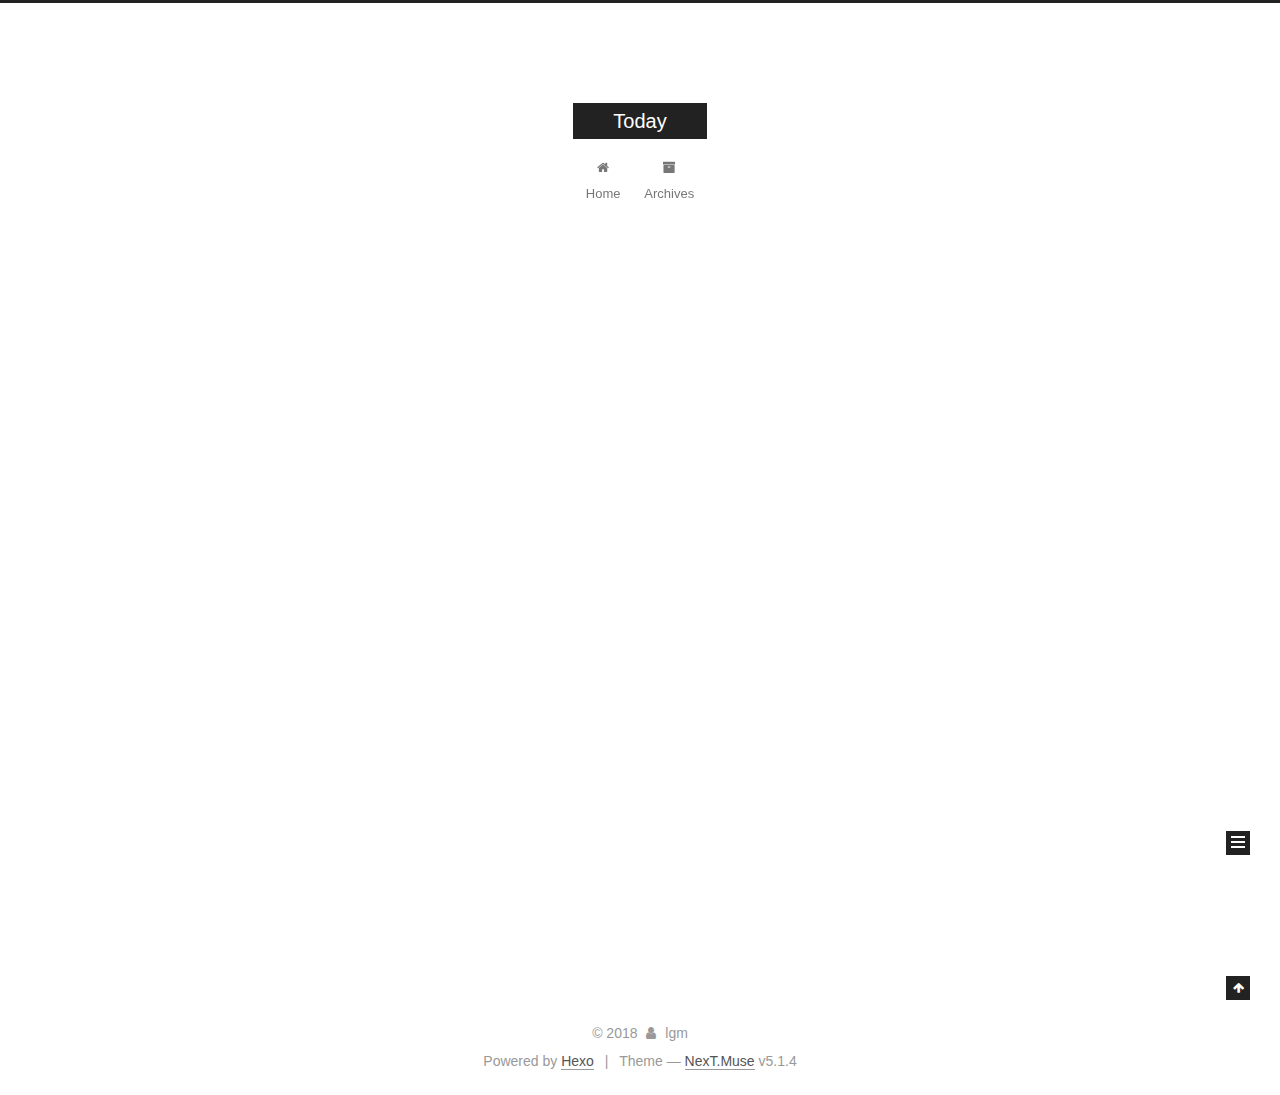
<file: archives/index.html>
<!DOCTYPE html>



  


<html class="theme-next muse use-motion" lang="">
<head>
  <meta charset="UTF-8"/>
<meta http-equiv="X-UA-Compatible" content="IE=edge" />
<meta name="viewport" content="width=device-width, initial-scale=1, maximum-scale=1"/>
<meta name="theme-color" content="#222">









<meta http-equiv="Cache-Control" content="no-transform" />
<meta http-equiv="Cache-Control" content="no-siteapp" />
















  
  
  <link href="/lib/fancybox/source/jquery.fancybox.css?v=2.1.5" rel="stylesheet" type="text/css" />







<link href="/lib/font-awesome/css/font-awesome.min.css?v=4.6.2" rel="stylesheet" type="text/css" />

<link href="/css/main.css?v=5.1.4" rel="stylesheet" type="text/css" />


  <link rel="apple-touch-icon" sizes="180x180" href="/images/apple-touch-icon-next.png?v=5.1.4">


  <link rel="icon" type="image/png" sizes="32x32" href="/images/favicon-32x32-next.png?v=5.1.4">


  <link rel="icon" type="image/png" sizes="16x16" href="/images/favicon-16x16-next.png?v=5.1.4">


  <link rel="mask-icon" href="/images/logo.svg?v=5.1.4" color="#222">





  <meta name="keywords" content="Hexo, NexT" />










<meta property="og:type" content="website">
<meta property="og:title" content="Today">
<meta property="og:url" content="http://yoursite.com/archives/index.html">
<meta property="og:site_name" content="Today">
<meta property="og:locale" content="default">
<meta name="twitter:card" content="summary">
<meta name="twitter:title" content="Today">



<script type="text/javascript" id="hexo.configurations">
  var NexT = window.NexT || {};
  var CONFIG = {
    root: '/',
    scheme: 'Muse',
    version: '5.1.4',
    sidebar: {"position":"left","display":"post","offset":12,"b2t":false,"scrollpercent":false,"onmobile":false},
    fancybox: true,
    tabs: true,
    motion: {"enable":true,"async":false,"transition":{"post_block":"fadeIn","post_header":"slideDownIn","post_body":"slideDownIn","coll_header":"slideLeftIn","sidebar":"slideUpIn"}},
    duoshuo: {
      userId: '0',
      author: 'Author'
    },
    algolia: {
      applicationID: '',
      apiKey: '',
      indexName: '',
      hits: {"per_page":10},
      labels: {"input_placeholder":"Search for Posts","hits_empty":"We didn't find any results for the search: ${query}","hits_stats":"${hits} results found in ${time} ms"}
    }
  };
</script>



  <link rel="canonical" href="http://yoursite.com/archives/"/>





  <title>Archive | Today</title>
  








</head>

<body itemscope itemtype="http://schema.org/WebPage" lang="default">

  
  
    
  

  <div class="container sidebar-position-left page-archive">
    <div class="headband"></div>

    <header id="header" class="header" itemscope itemtype="http://schema.org/WPHeader">
      <div class="header-inner"><div class="site-brand-wrapper">
  <div class="site-meta ">
    

    <div class="custom-logo-site-title">
      <a href="/"  class="brand" rel="start">
        <span class="logo-line-before"><i></i></span>
        <span class="site-title">Today</span>
        <span class="logo-line-after"><i></i></span>
      </a>
    </div>
      
        <p class="site-subtitle"></p>
      
  </div>

  <div class="site-nav-toggle">
    <button>
      <span class="btn-bar"></span>
      <span class="btn-bar"></span>
      <span class="btn-bar"></span>
    </button>
  </div>
</div>

<nav class="site-nav">
  

  
    <ul id="menu" class="menu">
      
        
        <li class="menu-item menu-item-home">
          <a href="/" rel="section">
            
              <i class="menu-item-icon fa fa-fw fa-home"></i> <br />
            
            Home
          </a>
        </li>
      
        
        <li class="menu-item menu-item-archives">
          <a href="/archives/" rel="section">
            
              <i class="menu-item-icon fa fa-fw fa-archive"></i> <br />
            
            Archives
          </a>
        </li>
      

      
    </ul>
  

  
</nav>



 </div>
    </header>

    <main id="main" class="main">
      <div class="main-inner">
        <div class="content-wrap">
          <div id="content" class="content">
            

  
  
  
  <div class="post-block archive">
    <div id="posts" class="posts-collapse">
      <span class="archive-move-on"></span>

      <span class="archive-page-counter">
        
        
        
          
        
        Um..! 6 posts in total. Keep on posting.
      </span>

      

        
        
        

        
          
          <div class="collection-title">
            <h1 class="archive-year" id="archive-year-2018">2018</h1>
          </div>
        
        

        

  <article class="post post-type-normal" itemscope itemtype="http://schema.org/Article">
    <header class="post-header">

      <h2 class="post-title">
        
            <a class="post-title-link" href="/2018/06/29/JS的数据类型/" itemprop="url">
              
                <span itemprop="name">JS的数据类型</span>
              
            </a>
        
      </h2>

      <div class="post-meta">
        <time class="post-time" itemprop="dateCreated"
              datetime="2018-06-29T16:46:57+08:00"
              content="2018-06-29" >
          06-29
        </time>
      </div>

    </header>
  </article>



      

        
        
        

        
        

        

  <article class="post post-type-normal" itemscope itemtype="http://schema.org/Article">
    <header class="post-header">

      <h2 class="post-title">
        
            <a class="post-title-link" href="/2018/06/09/HTML常用标签的使用/" itemprop="url">
              
                <span itemprop="name">HTML常用标签的使用</span>
              
            </a>
        
      </h2>

      <div class="post-meta">
        <time class="post-time" itemprop="dateCreated"
              datetime="2018-06-09T14:22:52+08:00"
              content="2018-06-09" >
          06-09
        </time>
      </div>

    </header>
  </article>



      

        
        
        

        
        

        

  <article class="post post-type-normal" itemscope itemtype="http://schema.org/Article">
    <header class="post-header">

      <h2 class="post-title">
        
            <a class="post-title-link" href="/2018/06/07/关于HTTP的请求和响应/" itemprop="url">
              
                <span itemprop="name">关于HTTP的请求和响应</span>
              
            </a>
        
      </h2>

      <div class="post-meta">
        <time class="post-time" itemprop="dateCreated"
              datetime="2018-06-07T09:56:32+08:00"
              content="2018-06-07" >
          06-07
        </time>
      </div>

    </header>
  </article>



      

        
        
        

        
        

        

  <article class="post post-type-normal" itemscope itemtype="http://schema.org/Article">
    <header class="post-header">

      <h2 class="post-title">
        
            <a class="post-title-link" href="/2018/06/06/简单命令行的使用（一）/" itemprop="url">
              
                <span itemprop="name">简单命令行的使用（一）</span>
              
            </a>
        
      </h2>

      <div class="post-meta">
        <time class="post-time" itemprop="dateCreated"
              datetime="2018-06-06T00:00:29+08:00"
              content="2018-06-06" >
          06-06
        </time>
      </div>

    </header>
  </article>



      

        
        
        

        
        

        

  <article class="post post-type-normal" itemscope itemtype="http://schema.org/Article">
    <header class="post-header">

      <h2 class="post-title">
        
            <a class="post-title-link" href="/2018/06/05/开博大吉/" itemprop="url">
              
                <span itemprop="name">开博大吉</span>
              
            </a>
        
      </h2>

      <div class="post-meta">
        <time class="post-time" itemprop="dateCreated"
              datetime="2018-06-05T23:09:59+08:00"
              content="2018-06-05" >
          06-05
        </time>
      </div>

    </header>
  </article>



      

        
        
        

        
        

        

  <article class="post post-type-normal" itemscope itemtype="http://schema.org/Article">
    <header class="post-header">

      <h2 class="post-title">
        
            <a class="post-title-link" href="/2018/06/05/hello-world/" itemprop="url">
              
                <span itemprop="name">Hello World</span>
              
            </a>
        
      </h2>

      <div class="post-meta">
        <time class="post-time" itemprop="dateCreated"
              datetime="2018-06-05T23:08:17+08:00"
              content="2018-06-05" >
          06-05
        </time>
      </div>

    </header>
  </article>



      

    </div>
  </div>
  
  
  

  



          </div>
          


          

        </div>
        
          
  
  <div class="sidebar-toggle">
    <div class="sidebar-toggle-line-wrap">
      <span class="sidebar-toggle-line sidebar-toggle-line-first"></span>
      <span class="sidebar-toggle-line sidebar-toggle-line-middle"></span>
      <span class="sidebar-toggle-line sidebar-toggle-line-last"></span>
    </div>
  </div>

  <aside id="sidebar" class="sidebar">
    
    <div class="sidebar-inner">

      

      

      <section class="site-overview-wrap sidebar-panel sidebar-panel-active">
        <div class="site-overview">
          <div class="site-author motion-element" itemprop="author" itemscope itemtype="http://schema.org/Person">
            
              <p class="site-author-name" itemprop="name">lgm</p>
              <p class="site-description motion-element" itemprop="description"></p>
          </div>

          <nav class="site-state motion-element">

            
              <div class="site-state-item site-state-posts">
              
                <a href="/archives/">
              
                  <span class="site-state-item-count">6</span>
                  <span class="site-state-item-name">posts</span>
                </a>
              </div>
            

            

            

          </nav>

          

          

          
          

          
          

          

        </div>
      </section>

      

      

    </div>
  </aside>


        
      </div>
    </main>

    <footer id="footer" class="footer">
      <div class="footer-inner">
        <div class="copyright">&copy; <span itemprop="copyrightYear">2018</span>
  <span class="with-love">
    <i class="fa fa-user"></i>
  </span>
  <span class="author" itemprop="copyrightHolder">lgm</span>

  
</div>


  <div class="powered-by">Powered by <a class="theme-link" target="_blank" href="https://hexo.io">Hexo</a></div>



  <span class="post-meta-divider">|</span>



  <div class="theme-info">Theme &mdash; <a class="theme-link" target="_blank" href="https://github.com/iissnan/hexo-theme-next">NexT.Muse</a> v5.1.4</div>




        







        
      </div>
    </footer>

    
      <div class="back-to-top">
        <i class="fa fa-arrow-up"></i>
        
      </div>
    

    

  </div>

  

<script type="text/javascript">
  if (Object.prototype.toString.call(window.Promise) !== '[object Function]') {
    window.Promise = null;
  }
</script>









  












  
  
    <script type="text/javascript" src="/lib/jquery/index.js?v=2.1.3"></script>
  

  
  
    <script type="text/javascript" src="/lib/fastclick/lib/fastclick.min.js?v=1.0.6"></script>
  

  
  
    <script type="text/javascript" src="/lib/jquery_lazyload/jquery.lazyload.js?v=1.9.7"></script>
  

  
  
    <script type="text/javascript" src="/lib/velocity/velocity.min.js?v=1.2.1"></script>
  

  
  
    <script type="text/javascript" src="/lib/velocity/velocity.ui.min.js?v=1.2.1"></script>
  

  
  
    <script type="text/javascript" src="/lib/fancybox/source/jquery.fancybox.pack.js?v=2.1.5"></script>
  


  


  <script type="text/javascript" src="/js/src/utils.js?v=5.1.4"></script>

  <script type="text/javascript" src="/js/src/motion.js?v=5.1.4"></script>



  
  

  

  


  <script type="text/javascript" src="/js/src/bootstrap.js?v=5.1.4"></script>



  


  




	





  





  












  





  

  

  

  
  

  

  

  

</body>
</html>
</file>
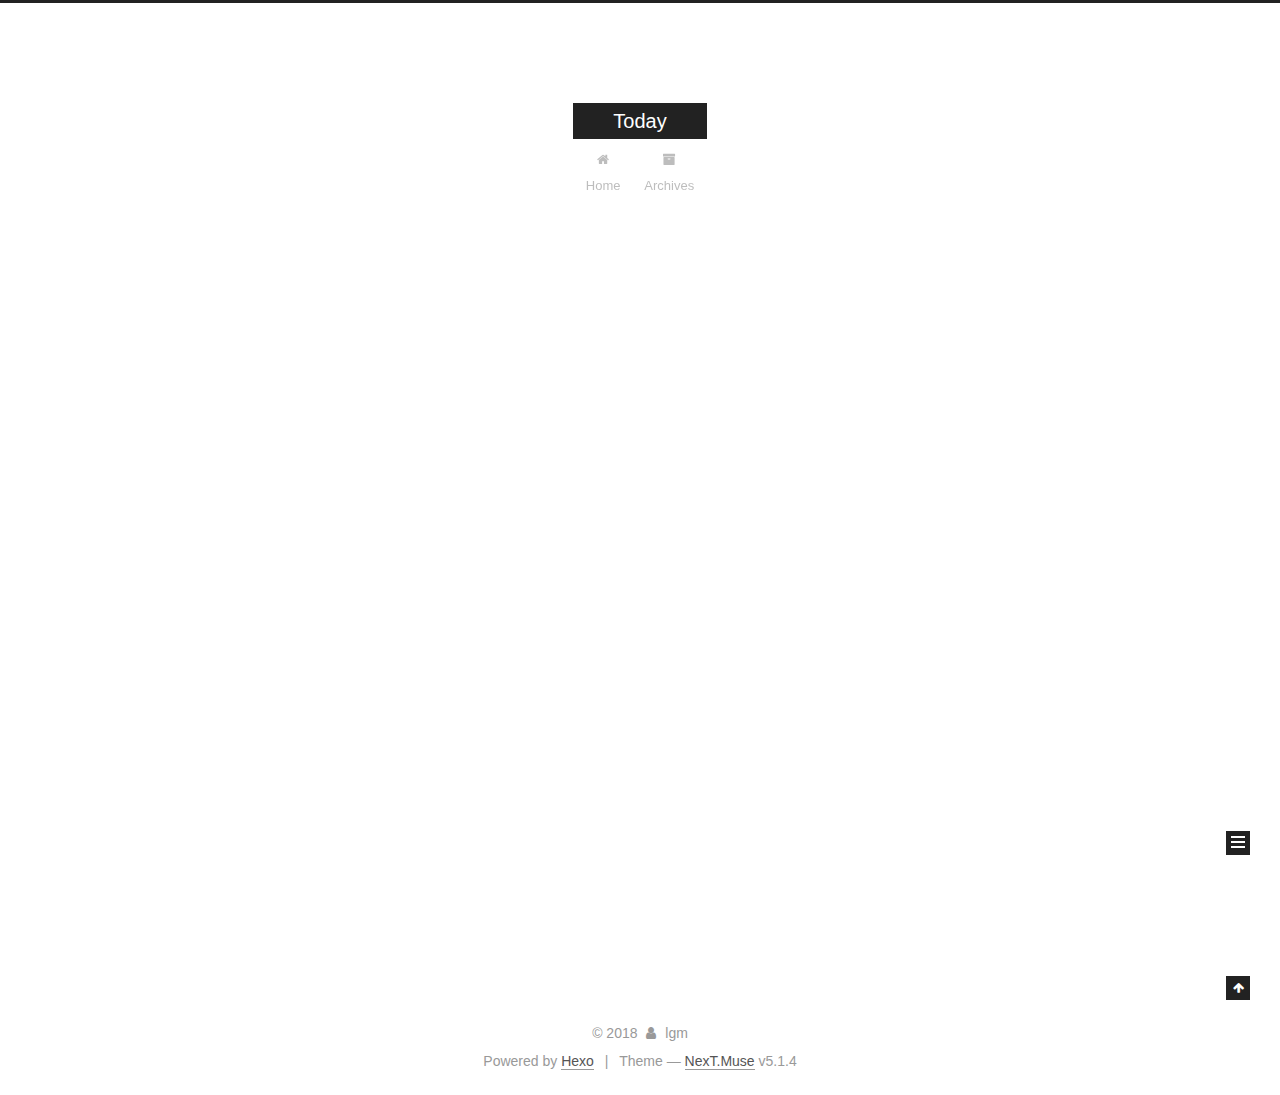
<file: archives/2018/index.html>
<!DOCTYPE html>



  


<html class="theme-next muse use-motion" lang="">
<head>
  <meta charset="UTF-8"/>
<meta http-equiv="X-UA-Compatible" content="IE=edge" />
<meta name="viewport" content="width=device-width, initial-scale=1, maximum-scale=1"/>
<meta name="theme-color" content="#222">









<meta http-equiv="Cache-Control" content="no-transform" />
<meta http-equiv="Cache-Control" content="no-siteapp" />
















  
  
  <link href="/lib/fancybox/source/jquery.fancybox.css?v=2.1.5" rel="stylesheet" type="text/css" />







<link href="/lib/font-awesome/css/font-awesome.min.css?v=4.6.2" rel="stylesheet" type="text/css" />

<link href="/css/main.css?v=5.1.4" rel="stylesheet" type="text/css" />


  <link rel="apple-touch-icon" sizes="180x180" href="/images/apple-touch-icon-next.png?v=5.1.4">


  <link rel="icon" type="image/png" sizes="32x32" href="/images/favicon-32x32-next.png?v=5.1.4">


  <link rel="icon" type="image/png" sizes="16x16" href="/images/favicon-16x16-next.png?v=5.1.4">


  <link rel="mask-icon" href="/images/logo.svg?v=5.1.4" color="#222">





  <meta name="keywords" content="Hexo, NexT" />










<meta property="og:type" content="website">
<meta property="og:title" content="Today">
<meta property="og:url" content="http://yoursite.com/archives/2018/index.html">
<meta property="og:site_name" content="Today">
<meta property="og:locale" content="default">
<meta name="twitter:card" content="summary">
<meta name="twitter:title" content="Today">



<script type="text/javascript" id="hexo.configurations">
  var NexT = window.NexT || {};
  var CONFIG = {
    root: '/',
    scheme: 'Muse',
    version: '5.1.4',
    sidebar: {"position":"left","display":"post","offset":12,"b2t":false,"scrollpercent":false,"onmobile":false},
    fancybox: true,
    tabs: true,
    motion: {"enable":true,"async":false,"transition":{"post_block":"fadeIn","post_header":"slideDownIn","post_body":"slideDownIn","coll_header":"slideLeftIn","sidebar":"slideUpIn"}},
    duoshuo: {
      userId: '0',
      author: 'Author'
    },
    algolia: {
      applicationID: '',
      apiKey: '',
      indexName: '',
      hits: {"per_page":10},
      labels: {"input_placeholder":"Search for Posts","hits_empty":"We didn't find any results for the search: ${query}","hits_stats":"${hits} results found in ${time} ms"}
    }
  };
</script>



  <link rel="canonical" href="http://yoursite.com/archives/2018/"/>





  <title>Archive | Today</title>
  








</head>

<body itemscope itemtype="http://schema.org/WebPage" lang="default">

  
  
    
  

  <div class="container sidebar-position-left page-archive">
    <div class="headband"></div>

    <header id="header" class="header" itemscope itemtype="http://schema.org/WPHeader">
      <div class="header-inner"><div class="site-brand-wrapper">
  <div class="site-meta ">
    

    <div class="custom-logo-site-title">
      <a href="/"  class="brand" rel="start">
        <span class="logo-line-before"><i></i></span>
        <span class="site-title">Today</span>
        <span class="logo-line-after"><i></i></span>
      </a>
    </div>
      
        <p class="site-subtitle"></p>
      
  </div>

  <div class="site-nav-toggle">
    <button>
      <span class="btn-bar"></span>
      <span class="btn-bar"></span>
      <span class="btn-bar"></span>
    </button>
  </div>
</div>

<nav class="site-nav">
  

  
    <ul id="menu" class="menu">
      
        
        <li class="menu-item menu-item-home">
          <a href="/" rel="section">
            
              <i class="menu-item-icon fa fa-fw fa-home"></i> <br />
            
            Home
          </a>
        </li>
      
        
        <li class="menu-item menu-item-archives">
          <a href="/archives/" rel="section">
            
              <i class="menu-item-icon fa fa-fw fa-archive"></i> <br />
            
            Archives
          </a>
        </li>
      

      
    </ul>
  

  
</nav>



 </div>
    </header>

    <main id="main" class="main">
      <div class="main-inner">
        <div class="content-wrap">
          <div id="content" class="content">
            

  
  
  
  <div class="post-block archive">
    <div id="posts" class="posts-collapse">
      <span class="archive-move-on"></span>

      <span class="archive-page-counter">
        
        
        
          
        
        Um..! 6 posts in total. Keep on posting.
      </span>

      

        
        
        

        
          
          <div class="collection-title">
            <h1 class="archive-year" id="archive-year-2018">2018</h1>
          </div>
        
        

        

  <article class="post post-type-normal" itemscope itemtype="http://schema.org/Article">
    <header class="post-header">

      <h2 class="post-title">
        
            <a class="post-title-link" href="/2018/06/29/JS的数据类型/" itemprop="url">
              
                <span itemprop="name">JS的数据类型</span>
              
            </a>
        
      </h2>

      <div class="post-meta">
        <time class="post-time" itemprop="dateCreated"
              datetime="2018-06-29T16:46:57+08:00"
              content="2018-06-29" >
          06-29
        </time>
      </div>

    </header>
  </article>



      

        
        
        

        
        

        

  <article class="post post-type-normal" itemscope itemtype="http://schema.org/Article">
    <header class="post-header">

      <h2 class="post-title">
        
            <a class="post-title-link" href="/2018/06/09/HTML常用标签的使用/" itemprop="url">
              
                <span itemprop="name">HTML常用标签的使用</span>
              
            </a>
        
      </h2>

      <div class="post-meta">
        <time class="post-time" itemprop="dateCreated"
              datetime="2018-06-09T14:22:52+08:00"
              content="2018-06-09" >
          06-09
        </time>
      </div>

    </header>
  </article>



      

        
        
        

        
        

        

  <article class="post post-type-normal" itemscope itemtype="http://schema.org/Article">
    <header class="post-header">

      <h2 class="post-title">
        
            <a class="post-title-link" href="/2018/06/07/关于HTTP的请求和响应/" itemprop="url">
              
                <span itemprop="name">关于HTTP的请求和响应</span>
              
            </a>
        
      </h2>

      <div class="post-meta">
        <time class="post-time" itemprop="dateCreated"
              datetime="2018-06-07T09:56:32+08:00"
              content="2018-06-07" >
          06-07
        </time>
      </div>

    </header>
  </article>



      

        
        
        

        
        

        

  <article class="post post-type-normal" itemscope itemtype="http://schema.org/Article">
    <header class="post-header">

      <h2 class="post-title">
        
            <a class="post-title-link" href="/2018/06/06/简单命令行的使用（一）/" itemprop="url">
              
                <span itemprop="name">简单命令行的使用（一）</span>
              
            </a>
        
      </h2>

      <div class="post-meta">
        <time class="post-time" itemprop="dateCreated"
              datetime="2018-06-06T00:00:29+08:00"
              content="2018-06-06" >
          06-06
        </time>
      </div>

    </header>
  </article>



      

        
        
        

        
        

        

  <article class="post post-type-normal" itemscope itemtype="http://schema.org/Article">
    <header class="post-header">

      <h2 class="post-title">
        
            <a class="post-title-link" href="/2018/06/05/开博大吉/" itemprop="url">
              
                <span itemprop="name">开博大吉</span>
              
            </a>
        
      </h2>

      <div class="post-meta">
        <time class="post-time" itemprop="dateCreated"
              datetime="2018-06-05T23:09:59+08:00"
              content="2018-06-05" >
          06-05
        </time>
      </div>

    </header>
  </article>



      

        
        
        

        
        

        

  <article class="post post-type-normal" itemscope itemtype="http://schema.org/Article">
    <header class="post-header">

      <h2 class="post-title">
        
            <a class="post-title-link" href="/2018/06/05/hello-world/" itemprop="url">
              
                <span itemprop="name">Hello World</span>
              
            </a>
        
      </h2>

      <div class="post-meta">
        <time class="post-time" itemprop="dateCreated"
              datetime="2018-06-05T23:08:17+08:00"
              content="2018-06-05" >
          06-05
        </time>
      </div>

    </header>
  </article>



      

    </div>
  </div>
  
  
  

  



          </div>
          


          

        </div>
        
          
  
  <div class="sidebar-toggle">
    <div class="sidebar-toggle-line-wrap">
      <span class="sidebar-toggle-line sidebar-toggle-line-first"></span>
      <span class="sidebar-toggle-line sidebar-toggle-line-middle"></span>
      <span class="sidebar-toggle-line sidebar-toggle-line-last"></span>
    </div>
  </div>

  <aside id="sidebar" class="sidebar">
    
    <div class="sidebar-inner">

      

      

      <section class="site-overview-wrap sidebar-panel sidebar-panel-active">
        <div class="site-overview">
          <div class="site-author motion-element" itemprop="author" itemscope itemtype="http://schema.org/Person">
            
              <p class="site-author-name" itemprop="name">lgm</p>
              <p class="site-description motion-element" itemprop="description"></p>
          </div>

          <nav class="site-state motion-element">

            
              <div class="site-state-item site-state-posts">
              
                <a href="/archives/">
              
                  <span class="site-state-item-count">6</span>
                  <span class="site-state-item-name">posts</span>
                </a>
              </div>
            

            

            

          </nav>

          

          

          
          

          
          

          

        </div>
      </section>

      

      

    </div>
  </aside>


        
      </div>
    </main>

    <footer id="footer" class="footer">
      <div class="footer-inner">
        <div class="copyright">&copy; <span itemprop="copyrightYear">2018</span>
  <span class="with-love">
    <i class="fa fa-user"></i>
  </span>
  <span class="author" itemprop="copyrightHolder">lgm</span>

  
</div>


  <div class="powered-by">Powered by <a class="theme-link" target="_blank" href="https://hexo.io">Hexo</a></div>



  <span class="post-meta-divider">|</span>



  <div class="theme-info">Theme &mdash; <a class="theme-link" target="_blank" href="https://github.com/iissnan/hexo-theme-next">NexT.Muse</a> v5.1.4</div>




        







        
      </div>
    </footer>

    
      <div class="back-to-top">
        <i class="fa fa-arrow-up"></i>
        
      </div>
    

    

  </div>

  

<script type="text/javascript">
  if (Object.prototype.toString.call(window.Promise) !== '[object Function]') {
    window.Promise = null;
  }
</script>









  












  
  
    <script type="text/javascript" src="/lib/jquery/index.js?v=2.1.3"></script>
  

  
  
    <script type="text/javascript" src="/lib/fastclick/lib/fastclick.min.js?v=1.0.6"></script>
  

  
  
    <script type="text/javascript" src="/lib/jquery_lazyload/jquery.lazyload.js?v=1.9.7"></script>
  

  
  
    <script type="text/javascript" src="/lib/velocity/velocity.min.js?v=1.2.1"></script>
  

  
  
    <script type="text/javascript" src="/lib/velocity/velocity.ui.min.js?v=1.2.1"></script>
  

  
  
    <script type="text/javascript" src="/lib/fancybox/source/jquery.fancybox.pack.js?v=2.1.5"></script>
  


  


  <script type="text/javascript" src="/js/src/utils.js?v=5.1.4"></script>

  <script type="text/javascript" src="/js/src/motion.js?v=5.1.4"></script>



  
  

  

  


  <script type="text/javascript" src="/js/src/bootstrap.js?v=5.1.4"></script>



  


  




	





  





  












  





  

  

  

  
  

  

  

  

</body>
</html>
</file>
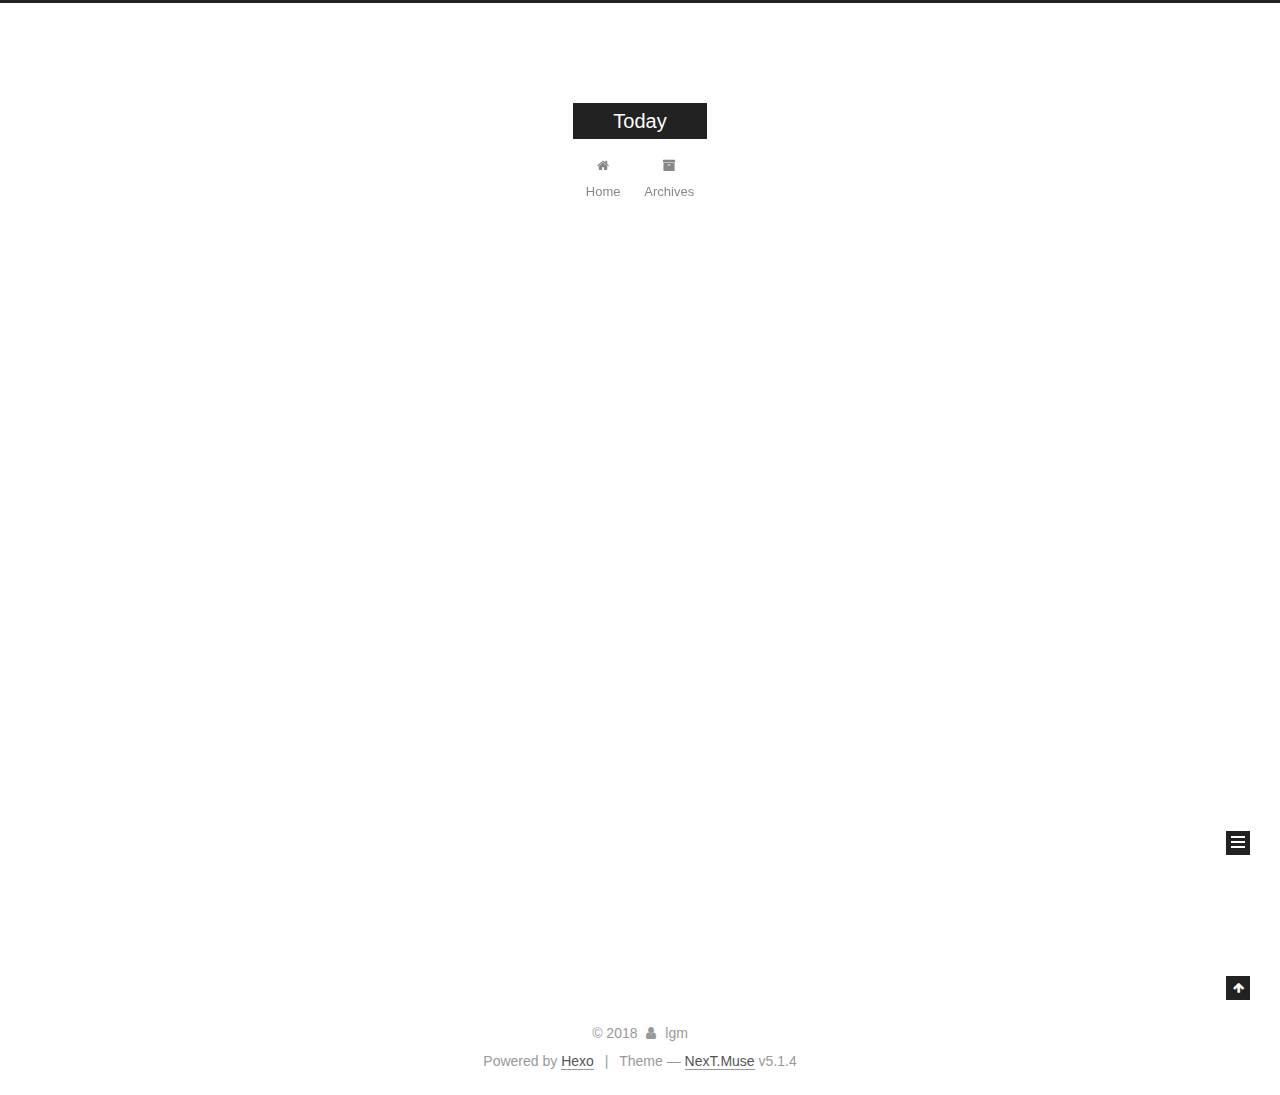
<file: archives/2018/06/index.html>
<!DOCTYPE html>



  


<html class="theme-next muse use-motion" lang="">
<head>
  <meta charset="UTF-8"/>
<meta http-equiv="X-UA-Compatible" content="IE=edge" />
<meta name="viewport" content="width=device-width, initial-scale=1, maximum-scale=1"/>
<meta name="theme-color" content="#222">









<meta http-equiv="Cache-Control" content="no-transform" />
<meta http-equiv="Cache-Control" content="no-siteapp" />
















  
  
  <link href="/lib/fancybox/source/jquery.fancybox.css?v=2.1.5" rel="stylesheet" type="text/css" />







<link href="/lib/font-awesome/css/font-awesome.min.css?v=4.6.2" rel="stylesheet" type="text/css" />

<link href="/css/main.css?v=5.1.4" rel="stylesheet" type="text/css" />


  <link rel="apple-touch-icon" sizes="180x180" href="/images/apple-touch-icon-next.png?v=5.1.4">


  <link rel="icon" type="image/png" sizes="32x32" href="/images/favicon-32x32-next.png?v=5.1.4">


  <link rel="icon" type="image/png" sizes="16x16" href="/images/favicon-16x16-next.png?v=5.1.4">


  <link rel="mask-icon" href="/images/logo.svg?v=5.1.4" color="#222">





  <meta name="keywords" content="Hexo, NexT" />










<meta property="og:type" content="website">
<meta property="og:title" content="Today">
<meta property="og:url" content="http://yoursite.com/archives/2018/06/index.html">
<meta property="og:site_name" content="Today">
<meta property="og:locale" content="default">
<meta name="twitter:card" content="summary">
<meta name="twitter:title" content="Today">



<script type="text/javascript" id="hexo.configurations">
  var NexT = window.NexT || {};
  var CONFIG = {
    root: '/',
    scheme: 'Muse',
    version: '5.1.4',
    sidebar: {"position":"left","display":"post","offset":12,"b2t":false,"scrollpercent":false,"onmobile":false},
    fancybox: true,
    tabs: true,
    motion: {"enable":true,"async":false,"transition":{"post_block":"fadeIn","post_header":"slideDownIn","post_body":"slideDownIn","coll_header":"slideLeftIn","sidebar":"slideUpIn"}},
    duoshuo: {
      userId: '0',
      author: 'Author'
    },
    algolia: {
      applicationID: '',
      apiKey: '',
      indexName: '',
      hits: {"per_page":10},
      labels: {"input_placeholder":"Search for Posts","hits_empty":"We didn't find any results for the search: ${query}","hits_stats":"${hits} results found in ${time} ms"}
    }
  };
</script>



  <link rel="canonical" href="http://yoursite.com/archives/2018/06/"/>





  <title>Archive | Today</title>
  








</head>

<body itemscope itemtype="http://schema.org/WebPage" lang="default">

  
  
    
  

  <div class="container sidebar-position-left page-archive">
    <div class="headband"></div>

    <header id="header" class="header" itemscope itemtype="http://schema.org/WPHeader">
      <div class="header-inner"><div class="site-brand-wrapper">
  <div class="site-meta ">
    

    <div class="custom-logo-site-title">
      <a href="/"  class="brand" rel="start">
        <span class="logo-line-before"><i></i></span>
        <span class="site-title">Today</span>
        <span class="logo-line-after"><i></i></span>
      </a>
    </div>
      
        <p class="site-subtitle"></p>
      
  </div>

  <div class="site-nav-toggle">
    <button>
      <span class="btn-bar"></span>
      <span class="btn-bar"></span>
      <span class="btn-bar"></span>
    </button>
  </div>
</div>

<nav class="site-nav">
  

  
    <ul id="menu" class="menu">
      
        
        <li class="menu-item menu-item-home">
          <a href="/" rel="section">
            
              <i class="menu-item-icon fa fa-fw fa-home"></i> <br />
            
            Home
          </a>
        </li>
      
        
        <li class="menu-item menu-item-archives">
          <a href="/archives/" rel="section">
            
              <i class="menu-item-icon fa fa-fw fa-archive"></i> <br />
            
            Archives
          </a>
        </li>
      

      
    </ul>
  

  
</nav>



 </div>
    </header>

    <main id="main" class="main">
      <div class="main-inner">
        <div class="content-wrap">
          <div id="content" class="content">
            

  
  
  
  <div class="post-block archive">
    <div id="posts" class="posts-collapse">
      <span class="archive-move-on"></span>

      <span class="archive-page-counter">
        
        
        
          
        
        Um..! 6 posts in total. Keep on posting.
      </span>

      

        
        
        

        
          
          <div class="collection-title">
            <h1 class="archive-year" id="archive-year-2018">2018</h1>
          </div>
        
        

        

  <article class="post post-type-normal" itemscope itemtype="http://schema.org/Article">
    <header class="post-header">

      <h2 class="post-title">
        
            <a class="post-title-link" href="/2018/06/29/JS的数据类型/" itemprop="url">
              
                <span itemprop="name">JS的数据类型</span>
              
            </a>
        
      </h2>

      <div class="post-meta">
        <time class="post-time" itemprop="dateCreated"
              datetime="2018-06-29T16:46:57+08:00"
              content="2018-06-29" >
          06-29
        </time>
      </div>

    </header>
  </article>



      

        
        
        

        
        

        

  <article class="post post-type-normal" itemscope itemtype="http://schema.org/Article">
    <header class="post-header">

      <h2 class="post-title">
        
            <a class="post-title-link" href="/2018/06/09/HTML常用标签的使用/" itemprop="url">
              
                <span itemprop="name">HTML常用标签的使用</span>
              
            </a>
        
      </h2>

      <div class="post-meta">
        <time class="post-time" itemprop="dateCreated"
              datetime="2018-06-09T14:22:52+08:00"
              content="2018-06-09" >
          06-09
        </time>
      </div>

    </header>
  </article>



      

        
        
        

        
        

        

  <article class="post post-type-normal" itemscope itemtype="http://schema.org/Article">
    <header class="post-header">

      <h2 class="post-title">
        
            <a class="post-title-link" href="/2018/06/07/关于HTTP的请求和响应/" itemprop="url">
              
                <span itemprop="name">关于HTTP的请求和响应</span>
              
            </a>
        
      </h2>

      <div class="post-meta">
        <time class="post-time" itemprop="dateCreated"
              datetime="2018-06-07T09:56:32+08:00"
              content="2018-06-07" >
          06-07
        </time>
      </div>

    </header>
  </article>



      

        
        
        

        
        

        

  <article class="post post-type-normal" itemscope itemtype="http://schema.org/Article">
    <header class="post-header">

      <h2 class="post-title">
        
            <a class="post-title-link" href="/2018/06/06/简单命令行的使用（一）/" itemprop="url">
              
                <span itemprop="name">简单命令行的使用（一）</span>
              
            </a>
        
      </h2>

      <div class="post-meta">
        <time class="post-time" itemprop="dateCreated"
              datetime="2018-06-06T00:00:29+08:00"
              content="2018-06-06" >
          06-06
        </time>
      </div>

    </header>
  </article>



      

        
        
        

        
        

        

  <article class="post post-type-normal" itemscope itemtype="http://schema.org/Article">
    <header class="post-header">

      <h2 class="post-title">
        
            <a class="post-title-link" href="/2018/06/05/开博大吉/" itemprop="url">
              
                <span itemprop="name">开博大吉</span>
              
            </a>
        
      </h2>

      <div class="post-meta">
        <time class="post-time" itemprop="dateCreated"
              datetime="2018-06-05T23:09:59+08:00"
              content="2018-06-05" >
          06-05
        </time>
      </div>

    </header>
  </article>



      

        
        
        

        
        

        

  <article class="post post-type-normal" itemscope itemtype="http://schema.org/Article">
    <header class="post-header">

      <h2 class="post-title">
        
            <a class="post-title-link" href="/2018/06/05/hello-world/" itemprop="url">
              
                <span itemprop="name">Hello World</span>
              
            </a>
        
      </h2>

      <div class="post-meta">
        <time class="post-time" itemprop="dateCreated"
              datetime="2018-06-05T23:08:17+08:00"
              content="2018-06-05" >
          06-05
        </time>
      </div>

    </header>
  </article>



      

    </div>
  </div>
  
  
  

  



          </div>
          


          

        </div>
        
          
  
  <div class="sidebar-toggle">
    <div class="sidebar-toggle-line-wrap">
      <span class="sidebar-toggle-line sidebar-toggle-line-first"></span>
      <span class="sidebar-toggle-line sidebar-toggle-line-middle"></span>
      <span class="sidebar-toggle-line sidebar-toggle-line-last"></span>
    </div>
  </div>

  <aside id="sidebar" class="sidebar">
    
    <div class="sidebar-inner">

      

      

      <section class="site-overview-wrap sidebar-panel sidebar-panel-active">
        <div class="site-overview">
          <div class="site-author motion-element" itemprop="author" itemscope itemtype="http://schema.org/Person">
            
              <p class="site-author-name" itemprop="name">lgm</p>
              <p class="site-description motion-element" itemprop="description"></p>
          </div>

          <nav class="site-state motion-element">

            
              <div class="site-state-item site-state-posts">
              
                <a href="/archives/">
              
                  <span class="site-state-item-count">6</span>
                  <span class="site-state-item-name">posts</span>
                </a>
              </div>
            

            

            

          </nav>

          

          

          
          

          
          

          

        </div>
      </section>

      

      

    </div>
  </aside>


        
      </div>
    </main>

    <footer id="footer" class="footer">
      <div class="footer-inner">
        <div class="copyright">&copy; <span itemprop="copyrightYear">2018</span>
  <span class="with-love">
    <i class="fa fa-user"></i>
  </span>
  <span class="author" itemprop="copyrightHolder">lgm</span>

  
</div>


  <div class="powered-by">Powered by <a class="theme-link" target="_blank" href="https://hexo.io">Hexo</a></div>



  <span class="post-meta-divider">|</span>



  <div class="theme-info">Theme &mdash; <a class="theme-link" target="_blank" href="https://github.com/iissnan/hexo-theme-next">NexT.Muse</a> v5.1.4</div>




        







        
      </div>
    </footer>

    
      <div class="back-to-top">
        <i class="fa fa-arrow-up"></i>
        
      </div>
    

    

  </div>

  

<script type="text/javascript">
  if (Object.prototype.toString.call(window.Promise) !== '[object Function]') {
    window.Promise = null;
  }
</script>









  












  
  
    <script type="text/javascript" src="/lib/jquery/index.js?v=2.1.3"></script>
  

  
  
    <script type="text/javascript" src="/lib/fastclick/lib/fastclick.min.js?v=1.0.6"></script>
  

  
  
    <script type="text/javascript" src="/lib/jquery_lazyload/jquery.lazyload.js?v=1.9.7"></script>
  

  
  
    <script type="text/javascript" src="/lib/velocity/velocity.min.js?v=1.2.1"></script>
  

  
  
    <script type="text/javascript" src="/lib/velocity/velocity.ui.min.js?v=1.2.1"></script>
  

  
  
    <script type="text/javascript" src="/lib/fancybox/source/jquery.fancybox.pack.js?v=2.1.5"></script>
  


  


  <script type="text/javascript" src="/js/src/utils.js?v=5.1.4"></script>

  <script type="text/javascript" src="/js/src/motion.js?v=5.1.4"></script>



  
  

  

  


  <script type="text/javascript" src="/js/src/bootstrap.js?v=5.1.4"></script>



  


  




	





  





  












  





  

  

  

  
  

  

  

  

</body>
</html>
</file>
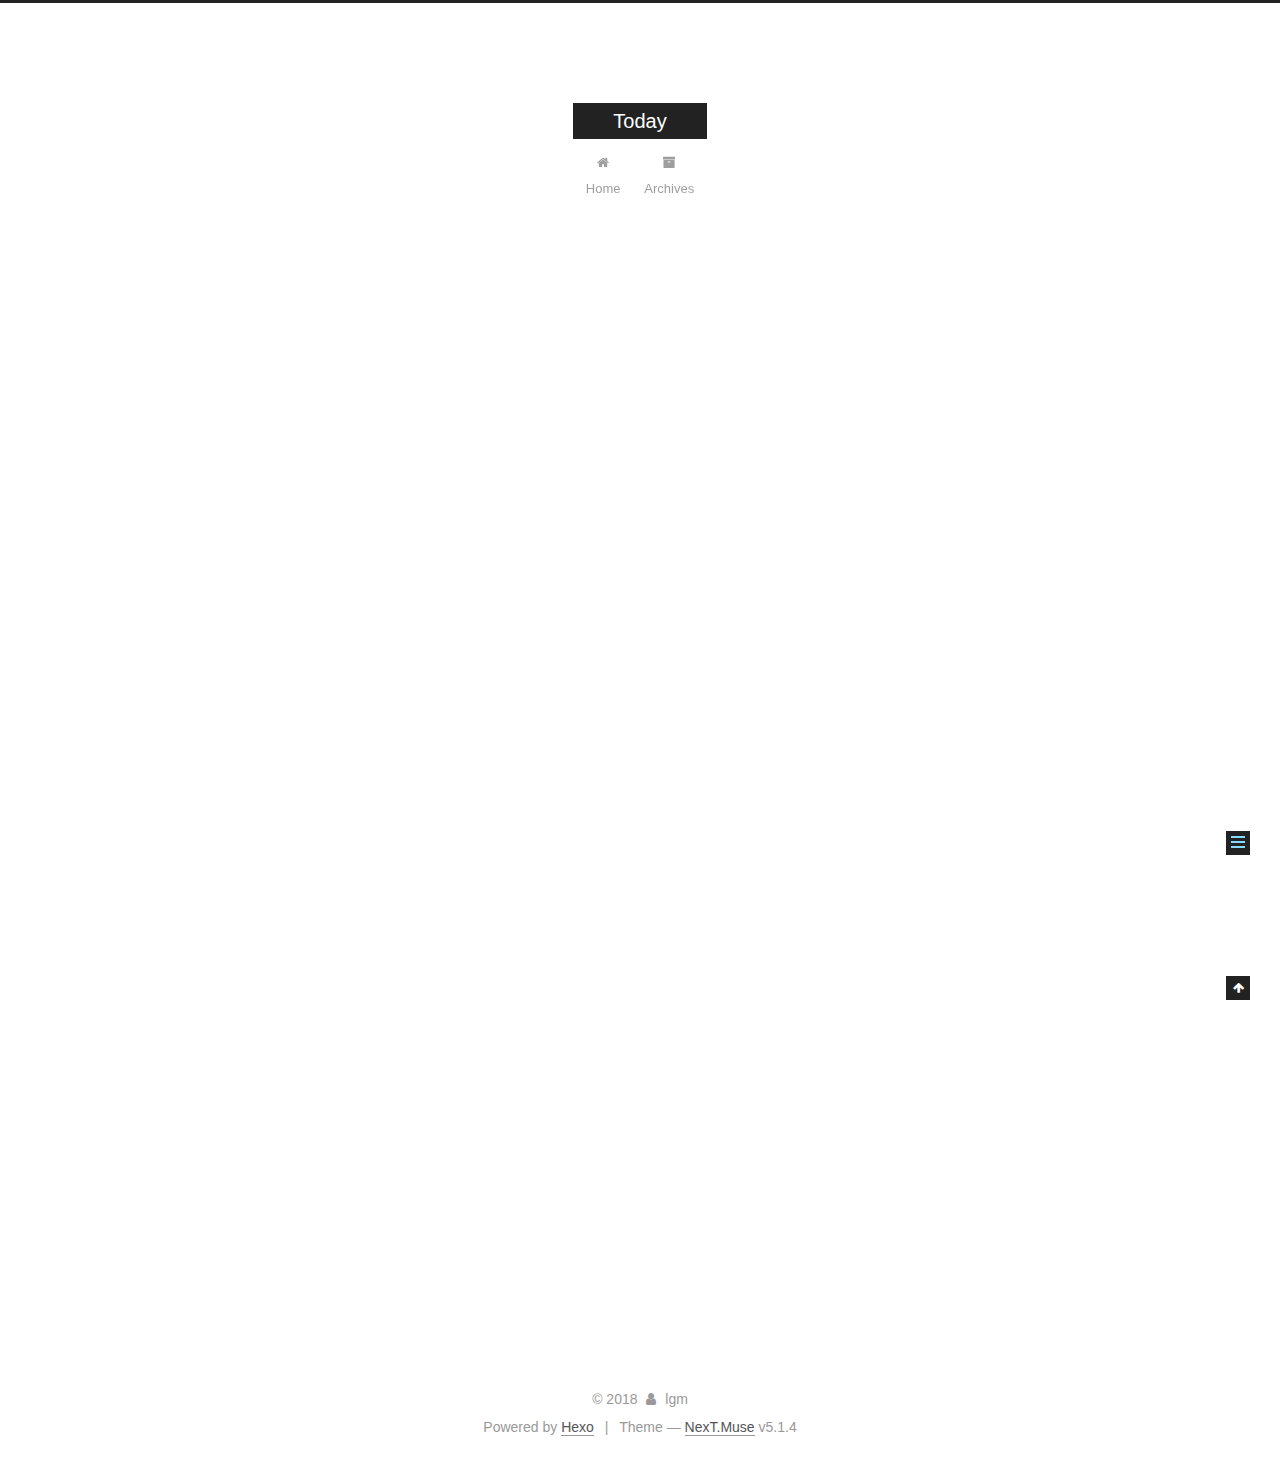
<file: 2018/06/05/hello-world/index.html>
<!DOCTYPE html>



  


<html class="theme-next muse use-motion" lang="">
<head>
  <meta charset="UTF-8"/>
<meta http-equiv="X-UA-Compatible" content="IE=edge" />
<meta name="viewport" content="width=device-width, initial-scale=1, maximum-scale=1"/>
<meta name="theme-color" content="#222">









<meta http-equiv="Cache-Control" content="no-transform" />
<meta http-equiv="Cache-Control" content="no-siteapp" />
















  
  
  <link href="/lib/fancybox/source/jquery.fancybox.css?v=2.1.5" rel="stylesheet" type="text/css" />







<link href="/lib/font-awesome/css/font-awesome.min.css?v=4.6.2" rel="stylesheet" type="text/css" />

<link href="/css/main.css?v=5.1.4" rel="stylesheet" type="text/css" />


  <link rel="apple-touch-icon" sizes="180x180" href="/images/apple-touch-icon-next.png?v=5.1.4">


  <link rel="icon" type="image/png" sizes="32x32" href="/images/favicon-32x32-next.png?v=5.1.4">


  <link rel="icon" type="image/png" sizes="16x16" href="/images/favicon-16x16-next.png?v=5.1.4">


  <link rel="mask-icon" href="/images/logo.svg?v=5.1.4" color="#222">





  <meta name="keywords" content="Hexo, NexT" />










<meta name="description" content="Welcome to Hexo! This is your very first post. Check documentation for more info. If you get any problems when using Hexo, you can find the answer in troubleshooting or you can ask me on GitHub. Quick">
<meta property="og:type" content="article">
<meta property="og:title" content="Hello World">
<meta property="og:url" content="http://yoursite.com/2018/06/05/hello-world/index.html">
<meta property="og:site_name" content="Today">
<meta property="og:description" content="Welcome to Hexo! This is your very first post. Check documentation for more info. If you get any problems when using Hexo, you can find the answer in troubleshooting or you can ask me on GitHub. Quick">
<meta property="og:locale" content="default">
<meta property="og:updated_time" content="2018-06-05T15:08:17.290Z">
<meta name="twitter:card" content="summary">
<meta name="twitter:title" content="Hello World">
<meta name="twitter:description" content="Welcome to Hexo! This is your very first post. Check documentation for more info. If you get any problems when using Hexo, you can find the answer in troubleshooting or you can ask me on GitHub. Quick">



<script type="text/javascript" id="hexo.configurations">
  var NexT = window.NexT || {};
  var CONFIG = {
    root: '/',
    scheme: 'Muse',
    version: '5.1.4',
    sidebar: {"position":"left","display":"post","offset":12,"b2t":false,"scrollpercent":false,"onmobile":false},
    fancybox: true,
    tabs: true,
    motion: {"enable":true,"async":false,"transition":{"post_block":"fadeIn","post_header":"slideDownIn","post_body":"slideDownIn","coll_header":"slideLeftIn","sidebar":"slideUpIn"}},
    duoshuo: {
      userId: '0',
      author: 'Author'
    },
    algolia: {
      applicationID: '',
      apiKey: '',
      indexName: '',
      hits: {"per_page":10},
      labels: {"input_placeholder":"Search for Posts","hits_empty":"We didn't find any results for the search: ${query}","hits_stats":"${hits} results found in ${time} ms"}
    }
  };
</script>



  <link rel="canonical" href="http://yoursite.com/2018/06/05/hello-world/"/>





  <title>Hello World | Today</title>
  








</head>

<body itemscope itemtype="http://schema.org/WebPage" lang="default">

  
  
    
  

  <div class="container sidebar-position-left page-post-detail">
    <div class="headband"></div>

    <header id="header" class="header" itemscope itemtype="http://schema.org/WPHeader">
      <div class="header-inner"><div class="site-brand-wrapper">
  <div class="site-meta ">
    

    <div class="custom-logo-site-title">
      <a href="/"  class="brand" rel="start">
        <span class="logo-line-before"><i></i></span>
        <span class="site-title">Today</span>
        <span class="logo-line-after"><i></i></span>
      </a>
    </div>
      
        <p class="site-subtitle"></p>
      
  </div>

  <div class="site-nav-toggle">
    <button>
      <span class="btn-bar"></span>
      <span class="btn-bar"></span>
      <span class="btn-bar"></span>
    </button>
  </div>
</div>

<nav class="site-nav">
  

  
    <ul id="menu" class="menu">
      
        
        <li class="menu-item menu-item-home">
          <a href="/" rel="section">
            
              <i class="menu-item-icon fa fa-fw fa-home"></i> <br />
            
            Home
          </a>
        </li>
      
        
        <li class="menu-item menu-item-archives">
          <a href="/archives/" rel="section">
            
              <i class="menu-item-icon fa fa-fw fa-archive"></i> <br />
            
            Archives
          </a>
        </li>
      

      
    </ul>
  

  
</nav>



 </div>
    </header>

    <main id="main" class="main">
      <div class="main-inner">
        <div class="content-wrap">
          <div id="content" class="content">
            

  <div id="posts" class="posts-expand">
    

  

  
  
  

  <article class="post post-type-normal" itemscope itemtype="http://schema.org/Article">
  
  
  
  <div class="post-block">
    <link itemprop="mainEntityOfPage" href="http://yoursite.com/2018/06/05/hello-world/">

    <span hidden itemprop="author" itemscope itemtype="http://schema.org/Person">
      <meta itemprop="name" content="lgm">
      <meta itemprop="description" content="">
      <meta itemprop="image" content="/images/avatar.gif">
    </span>

    <span hidden itemprop="publisher" itemscope itemtype="http://schema.org/Organization">
      <meta itemprop="name" content="Today">
    </span>

    
      <header class="post-header">

        
        
          <h1 class="post-title" itemprop="name headline">Hello World</h1>
        

        <div class="post-meta">
          <span class="post-time">
            
              <span class="post-meta-item-icon">
                <i class="fa fa-calendar-o"></i>
              </span>
              
                <span class="post-meta-item-text">Posted on</span>
              
              <time title="Post created" itemprop="dateCreated datePublished" datetime="2018-06-05T23:08:17+08:00">
                2018-06-05
              </time>
            

            

            
          </span>

          

          
            
          

          
          

          

          

          

        </div>
      </header>
    

    
    
    
    <div class="post-body" itemprop="articleBody">

      
      

      
        <p>Welcome to <a href="https://hexo.io/" target="_blank" rel="noopener">Hexo</a>! This is your very first post. Check <a href="https://hexo.io/docs/" target="_blank" rel="noopener">documentation</a> for more info. If you get any problems when using Hexo, you can find the answer in <a href="https://hexo.io/docs/troubleshooting.html" target="_blank" rel="noopener">troubleshooting</a> or you can ask me on <a href="https://github.com/hexojs/hexo/issues" target="_blank" rel="noopener">GitHub</a>.</p>
<h2 id="Quick-Start"><a href="#Quick-Start" class="headerlink" title="Quick Start"></a>Quick Start</h2><h3 id="Create-a-new-post"><a href="#Create-a-new-post" class="headerlink" title="Create a new post"></a>Create a new post</h3><figure class="highlight bash"><table><tr><td class="gutter"><pre><span class="line">1</span><br></pre></td><td class="code"><pre><span class="line">$ hexo new <span class="string">"My New Post"</span></span><br></pre></td></tr></table></figure>
<p>More info: <a href="https://hexo.io/docs/writing.html" target="_blank" rel="noopener">Writing</a></p>
<h3 id="Run-server"><a href="#Run-server" class="headerlink" title="Run server"></a>Run server</h3><figure class="highlight bash"><table><tr><td class="gutter"><pre><span class="line">1</span><br></pre></td><td class="code"><pre><span class="line">$ hexo server</span><br></pre></td></tr></table></figure>
<p>More info: <a href="https://hexo.io/docs/server.html" target="_blank" rel="noopener">Server</a></p>
<h3 id="Generate-static-files"><a href="#Generate-static-files" class="headerlink" title="Generate static files"></a>Generate static files</h3><figure class="highlight bash"><table><tr><td class="gutter"><pre><span class="line">1</span><br></pre></td><td class="code"><pre><span class="line">$ hexo generate</span><br></pre></td></tr></table></figure>
<p>More info: <a href="https://hexo.io/docs/generating.html" target="_blank" rel="noopener">Generating</a></p>
<h3 id="Deploy-to-remote-sites"><a href="#Deploy-to-remote-sites" class="headerlink" title="Deploy to remote sites"></a>Deploy to remote sites</h3><figure class="highlight bash"><table><tr><td class="gutter"><pre><span class="line">1</span><br></pre></td><td class="code"><pre><span class="line">$ hexo deploy</span><br></pre></td></tr></table></figure>
<p>More info: <a href="https://hexo.io/docs/deployment.html" target="_blank" rel="noopener">Deployment</a></p>

      
    </div>
    
    
    

    

    

    

    <footer class="post-footer">
      

      
      
      

      
        <div class="post-nav">
          <div class="post-nav-next post-nav-item">
            
          </div>

          <span class="post-nav-divider"></span>

          <div class="post-nav-prev post-nav-item">
            
              <a href="/2018/06/05/开博大吉/" rel="prev" title="开博大吉">
                开博大吉 <i class="fa fa-chevron-right"></i>
              </a>
            
          </div>
        </div>
      

      
      
    </footer>
  </div>
  
  
  
  </article>



    <div class="post-spread">
      
    </div>
  </div>


          </div>
          


          

  



        </div>
        
          
  
  <div class="sidebar-toggle">
    <div class="sidebar-toggle-line-wrap">
      <span class="sidebar-toggle-line sidebar-toggle-line-first"></span>
      <span class="sidebar-toggle-line sidebar-toggle-line-middle"></span>
      <span class="sidebar-toggle-line sidebar-toggle-line-last"></span>
    </div>
  </div>

  <aside id="sidebar" class="sidebar">
    
    <div class="sidebar-inner">

      

      
        <ul class="sidebar-nav motion-element">
          <li class="sidebar-nav-toc sidebar-nav-active" data-target="post-toc-wrap">
            Table of Contents
          </li>
          <li class="sidebar-nav-overview" data-target="site-overview-wrap">
            Overview
          </li>
        </ul>
      

      <section class="site-overview-wrap sidebar-panel">
        <div class="site-overview">
          <div class="site-author motion-element" itemprop="author" itemscope itemtype="http://schema.org/Person">
            
              <p class="site-author-name" itemprop="name">lgm</p>
              <p class="site-description motion-element" itemprop="description"></p>
          </div>

          <nav class="site-state motion-element">

            
              <div class="site-state-item site-state-posts">
              
                <a href="/archives/">
              
                  <span class="site-state-item-count">5</span>
                  <span class="site-state-item-name">posts</span>
                </a>
              </div>
            

            

            

          </nav>

          

          

          
          

          
          

          

        </div>
      </section>

      
      <!--noindex-->
        <section class="post-toc-wrap motion-element sidebar-panel sidebar-panel-active">
          <div class="post-toc">

            
              
            

            
              <div class="post-toc-content"><ol class="nav"><li class="nav-item nav-level-2"><a class="nav-link" href="#Quick-Start"><span class="nav-number">1.</span> <span class="nav-text">Quick Start</span></a><ol class="nav-child"><li class="nav-item nav-level-3"><a class="nav-link" href="#Create-a-new-post"><span class="nav-number">1.1.</span> <span class="nav-text">Create a new post</span></a></li><li class="nav-item nav-level-3"><a class="nav-link" href="#Run-server"><span class="nav-number">1.2.</span> <span class="nav-text">Run server</span></a></li><li class="nav-item nav-level-3"><a class="nav-link" href="#Generate-static-files"><span class="nav-number">1.3.</span> <span class="nav-text">Generate static files</span></a></li><li class="nav-item nav-level-3"><a class="nav-link" href="#Deploy-to-remote-sites"><span class="nav-number">1.4.</span> <span class="nav-text">Deploy to remote sites</span></a></li></ol></li></ol></div>
            

          </div>
        </section>
      <!--/noindex-->
      

      

    </div>
  </aside>


        
      </div>
    </main>

    <footer id="footer" class="footer">
      <div class="footer-inner">
        <div class="copyright">&copy; <span itemprop="copyrightYear">2018</span>
  <span class="with-love">
    <i class="fa fa-user"></i>
  </span>
  <span class="author" itemprop="copyrightHolder">lgm</span>

  
</div>


  <div class="powered-by">Powered by <a class="theme-link" target="_blank" href="https://hexo.io">Hexo</a></div>



  <span class="post-meta-divider">|</span>



  <div class="theme-info">Theme &mdash; <a class="theme-link" target="_blank" href="https://github.com/iissnan/hexo-theme-next">NexT.Muse</a> v5.1.4</div>




        







        
      </div>
    </footer>

    
      <div class="back-to-top">
        <i class="fa fa-arrow-up"></i>
        
      </div>
    

    

  </div>

  

<script type="text/javascript">
  if (Object.prototype.toString.call(window.Promise) !== '[object Function]') {
    window.Promise = null;
  }
</script>









  












  
  
    <script type="text/javascript" src="/lib/jquery/index.js?v=2.1.3"></script>
  

  
  
    <script type="text/javascript" src="/lib/fastclick/lib/fastclick.min.js?v=1.0.6"></script>
  

  
  
    <script type="text/javascript" src="/lib/jquery_lazyload/jquery.lazyload.js?v=1.9.7"></script>
  

  
  
    <script type="text/javascript" src="/lib/velocity/velocity.min.js?v=1.2.1"></script>
  

  
  
    <script type="text/javascript" src="/lib/velocity/velocity.ui.min.js?v=1.2.1"></script>
  

  
  
    <script type="text/javascript" src="/lib/fancybox/source/jquery.fancybox.pack.js?v=2.1.5"></script>
  


  


  <script type="text/javascript" src="/js/src/utils.js?v=5.1.4"></script>

  <script type="text/javascript" src="/js/src/motion.js?v=5.1.4"></script>



  
  

  
  <script type="text/javascript" src="/js/src/scrollspy.js?v=5.1.4"></script>
<script type="text/javascript" src="/js/src/post-details.js?v=5.1.4"></script>



  


  <script type="text/javascript" src="/js/src/bootstrap.js?v=5.1.4"></script>



  


  




	





  





  












  





  

  

  

  
  

  

  

  

</body>
</html>
</file>
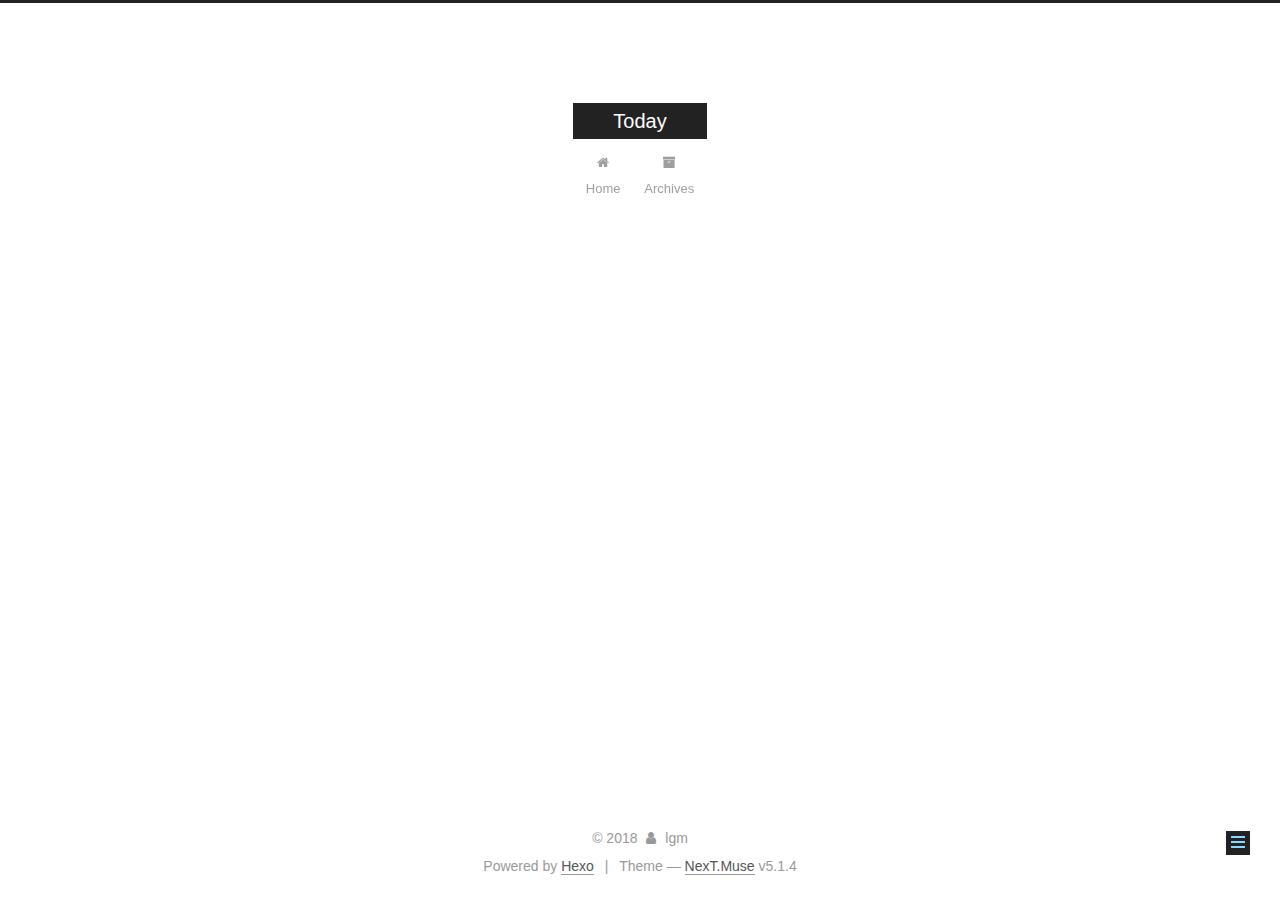
<file: 2018/06/05/开博大吉/index.html>
<!DOCTYPE html>



  


<html class="theme-next muse use-motion" lang="">
<head>
  <meta charset="UTF-8"/>
<meta http-equiv="X-UA-Compatible" content="IE=edge" />
<meta name="viewport" content="width=device-width, initial-scale=1, maximum-scale=1"/>
<meta name="theme-color" content="#222">









<meta http-equiv="Cache-Control" content="no-transform" />
<meta http-equiv="Cache-Control" content="no-siteapp" />
















  
  
  <link href="/lib/fancybox/source/jquery.fancybox.css?v=2.1.5" rel="stylesheet" type="text/css" />







<link href="/lib/font-awesome/css/font-awesome.min.css?v=4.6.2" rel="stylesheet" type="text/css" />

<link href="/css/main.css?v=5.1.4" rel="stylesheet" type="text/css" />


  <link rel="apple-touch-icon" sizes="180x180" href="/images/apple-touch-icon-next.png?v=5.1.4">


  <link rel="icon" type="image/png" sizes="32x32" href="/images/favicon-32x32-next.png?v=5.1.4">


  <link rel="icon" type="image/png" sizes="16x16" href="/images/favicon-16x16-next.png?v=5.1.4">


  <link rel="mask-icon" href="/images/logo.svg?v=5.1.4" color="#222">





  <meta name="keywords" content="Hexo, NexT" />










<meta property="og:type" content="article">
<meta property="og:title" content="开博大吉">
<meta property="og:url" content="http://yoursite.com/2018/06/05/开博大吉/index.html">
<meta property="og:site_name" content="Today">
<meta property="og:locale" content="default">
<meta property="og:updated_time" content="2018-06-05T15:09:59.903Z">
<meta name="twitter:card" content="summary">
<meta name="twitter:title" content="开博大吉">



<script type="text/javascript" id="hexo.configurations">
  var NexT = window.NexT || {};
  var CONFIG = {
    root: '/',
    scheme: 'Muse',
    version: '5.1.4',
    sidebar: {"position":"left","display":"post","offset":12,"b2t":false,"scrollpercent":false,"onmobile":false},
    fancybox: true,
    tabs: true,
    motion: {"enable":true,"async":false,"transition":{"post_block":"fadeIn","post_header":"slideDownIn","post_body":"slideDownIn","coll_header":"slideLeftIn","sidebar":"slideUpIn"}},
    duoshuo: {
      userId: '0',
      author: 'Author'
    },
    algolia: {
      applicationID: '',
      apiKey: '',
      indexName: '',
      hits: {"per_page":10},
      labels: {"input_placeholder":"Search for Posts","hits_empty":"We didn't find any results for the search: ${query}","hits_stats":"${hits} results found in ${time} ms"}
    }
  };
</script>



  <link rel="canonical" href="http://yoursite.com/2018/06/05/开博大吉/"/>





  <title>开博大吉 | Today</title>
  








</head>

<body itemscope itemtype="http://schema.org/WebPage" lang="default">

  
  
    
  

  <div class="container sidebar-position-left page-post-detail">
    <div class="headband"></div>

    <header id="header" class="header" itemscope itemtype="http://schema.org/WPHeader">
      <div class="header-inner"><div class="site-brand-wrapper">
  <div class="site-meta ">
    

    <div class="custom-logo-site-title">
      <a href="/"  class="brand" rel="start">
        <span class="logo-line-before"><i></i></span>
        <span class="site-title">Today</span>
        <span class="logo-line-after"><i></i></span>
      </a>
    </div>
      
        <p class="site-subtitle"></p>
      
  </div>

  <div class="site-nav-toggle">
    <button>
      <span class="btn-bar"></span>
      <span class="btn-bar"></span>
      <span class="btn-bar"></span>
    </button>
  </div>
</div>

<nav class="site-nav">
  

  
    <ul id="menu" class="menu">
      
        
        <li class="menu-item menu-item-home">
          <a href="/" rel="section">
            
              <i class="menu-item-icon fa fa-fw fa-home"></i> <br />
            
            Home
          </a>
        </li>
      
        
        <li class="menu-item menu-item-archives">
          <a href="/archives/" rel="section">
            
              <i class="menu-item-icon fa fa-fw fa-archive"></i> <br />
            
            Archives
          </a>
        </li>
      

      
    </ul>
  

  
</nav>



 </div>
    </header>

    <main id="main" class="main">
      <div class="main-inner">
        <div class="content-wrap">
          <div id="content" class="content">
            

  <div id="posts" class="posts-expand">
    

  

  
  
  

  <article class="post post-type-normal" itemscope itemtype="http://schema.org/Article">
  
  
  
  <div class="post-block">
    <link itemprop="mainEntityOfPage" href="http://yoursite.com/2018/06/05/开博大吉/">

    <span hidden itemprop="author" itemscope itemtype="http://schema.org/Person">
      <meta itemprop="name" content="lgm">
      <meta itemprop="description" content="">
      <meta itemprop="image" content="/images/avatar.gif">
    </span>

    <span hidden itemprop="publisher" itemscope itemtype="http://schema.org/Organization">
      <meta itemprop="name" content="Today">
    </span>

    
      <header class="post-header">

        
        
          <h1 class="post-title" itemprop="name headline">开博大吉</h1>
        

        <div class="post-meta">
          <span class="post-time">
            
              <span class="post-meta-item-icon">
                <i class="fa fa-calendar-o"></i>
              </span>
              
                <span class="post-meta-item-text">Posted on</span>
              
              <time title="Post created" itemprop="dateCreated datePublished" datetime="2018-06-05T23:09:59+08:00">
                2018-06-05
              </time>
            

            

            
          </span>

          

          
            
          

          
          

          

          

          

        </div>
      </header>
    

    
    
    
    <div class="post-body" itemprop="articleBody">

      
      

      
        
      
    </div>
    
    
    

    

    

    

    <footer class="post-footer">
      

      
      
      

      
        <div class="post-nav">
          <div class="post-nav-next post-nav-item">
            
              <a href="/2018/06/05/hello-world/" rel="next" title="Hello World">
                <i class="fa fa-chevron-left"></i> Hello World
              </a>
            
          </div>

          <span class="post-nav-divider"></span>

          <div class="post-nav-prev post-nav-item">
            
              <a href="/2018/06/06/简单命令行的使用（一）/" rel="prev" title="简单命令行的使用（一）">
                简单命令行的使用（一） <i class="fa fa-chevron-right"></i>
              </a>
            
          </div>
        </div>
      

      
      
    </footer>
  </div>
  
  
  
  </article>



    <div class="post-spread">
      
    </div>
  </div>


          </div>
          


          

  



        </div>
        
          
  
  <div class="sidebar-toggle">
    <div class="sidebar-toggle-line-wrap">
      <span class="sidebar-toggle-line sidebar-toggle-line-first"></span>
      <span class="sidebar-toggle-line sidebar-toggle-line-middle"></span>
      <span class="sidebar-toggle-line sidebar-toggle-line-last"></span>
    </div>
  </div>

  <aside id="sidebar" class="sidebar">
    
    <div class="sidebar-inner">

      

      

      <section class="site-overview-wrap sidebar-panel sidebar-panel-active">
        <div class="site-overview">
          <div class="site-author motion-element" itemprop="author" itemscope itemtype="http://schema.org/Person">
            
              <p class="site-author-name" itemprop="name">lgm</p>
              <p class="site-description motion-element" itemprop="description"></p>
          </div>

          <nav class="site-state motion-element">

            
              <div class="site-state-item site-state-posts">
              
                <a href="/archives/">
              
                  <span class="site-state-item-count">6</span>
                  <span class="site-state-item-name">posts</span>
                </a>
              </div>
            

            

            

          </nav>

          

          

          
          

          
          

          

        </div>
      </section>

      

      

    </div>
  </aside>


        
      </div>
    </main>

    <footer id="footer" class="footer">
      <div class="footer-inner">
        <div class="copyright">&copy; <span itemprop="copyrightYear">2018</span>
  <span class="with-love">
    <i class="fa fa-user"></i>
  </span>
  <span class="author" itemprop="copyrightHolder">lgm</span>

  
</div>


  <div class="powered-by">Powered by <a class="theme-link" target="_blank" href="https://hexo.io">Hexo</a></div>



  <span class="post-meta-divider">|</span>



  <div class="theme-info">Theme &mdash; <a class="theme-link" target="_blank" href="https://github.com/iissnan/hexo-theme-next">NexT.Muse</a> v5.1.4</div>




        







        
      </div>
    </footer>

    
      <div class="back-to-top">
        <i class="fa fa-arrow-up"></i>
        
      </div>
    

    

  </div>

  

<script type="text/javascript">
  if (Object.prototype.toString.call(window.Promise) !== '[object Function]') {
    window.Promise = null;
  }
</script>









  












  
  
    <script type="text/javascript" src="/lib/jquery/index.js?v=2.1.3"></script>
  

  
  
    <script type="text/javascript" src="/lib/fastclick/lib/fastclick.min.js?v=1.0.6"></script>
  

  
  
    <script type="text/javascript" src="/lib/jquery_lazyload/jquery.lazyload.js?v=1.9.7"></script>
  

  
  
    <script type="text/javascript" src="/lib/velocity/velocity.min.js?v=1.2.1"></script>
  

  
  
    <script type="text/javascript" src="/lib/velocity/velocity.ui.min.js?v=1.2.1"></script>
  

  
  
    <script type="text/javascript" src="/lib/fancybox/source/jquery.fancybox.pack.js?v=2.1.5"></script>
  


  


  <script type="text/javascript" src="/js/src/utils.js?v=5.1.4"></script>

  <script type="text/javascript" src="/js/src/motion.js?v=5.1.4"></script>



  
  

  
  <script type="text/javascript" src="/js/src/scrollspy.js?v=5.1.4"></script>
<script type="text/javascript" src="/js/src/post-details.js?v=5.1.4"></script>



  


  <script type="text/javascript" src="/js/src/bootstrap.js?v=5.1.4"></script>



  


  




	





  





  












  





  

  

  

  
  

  

  

  

</body>
</html>
</file>
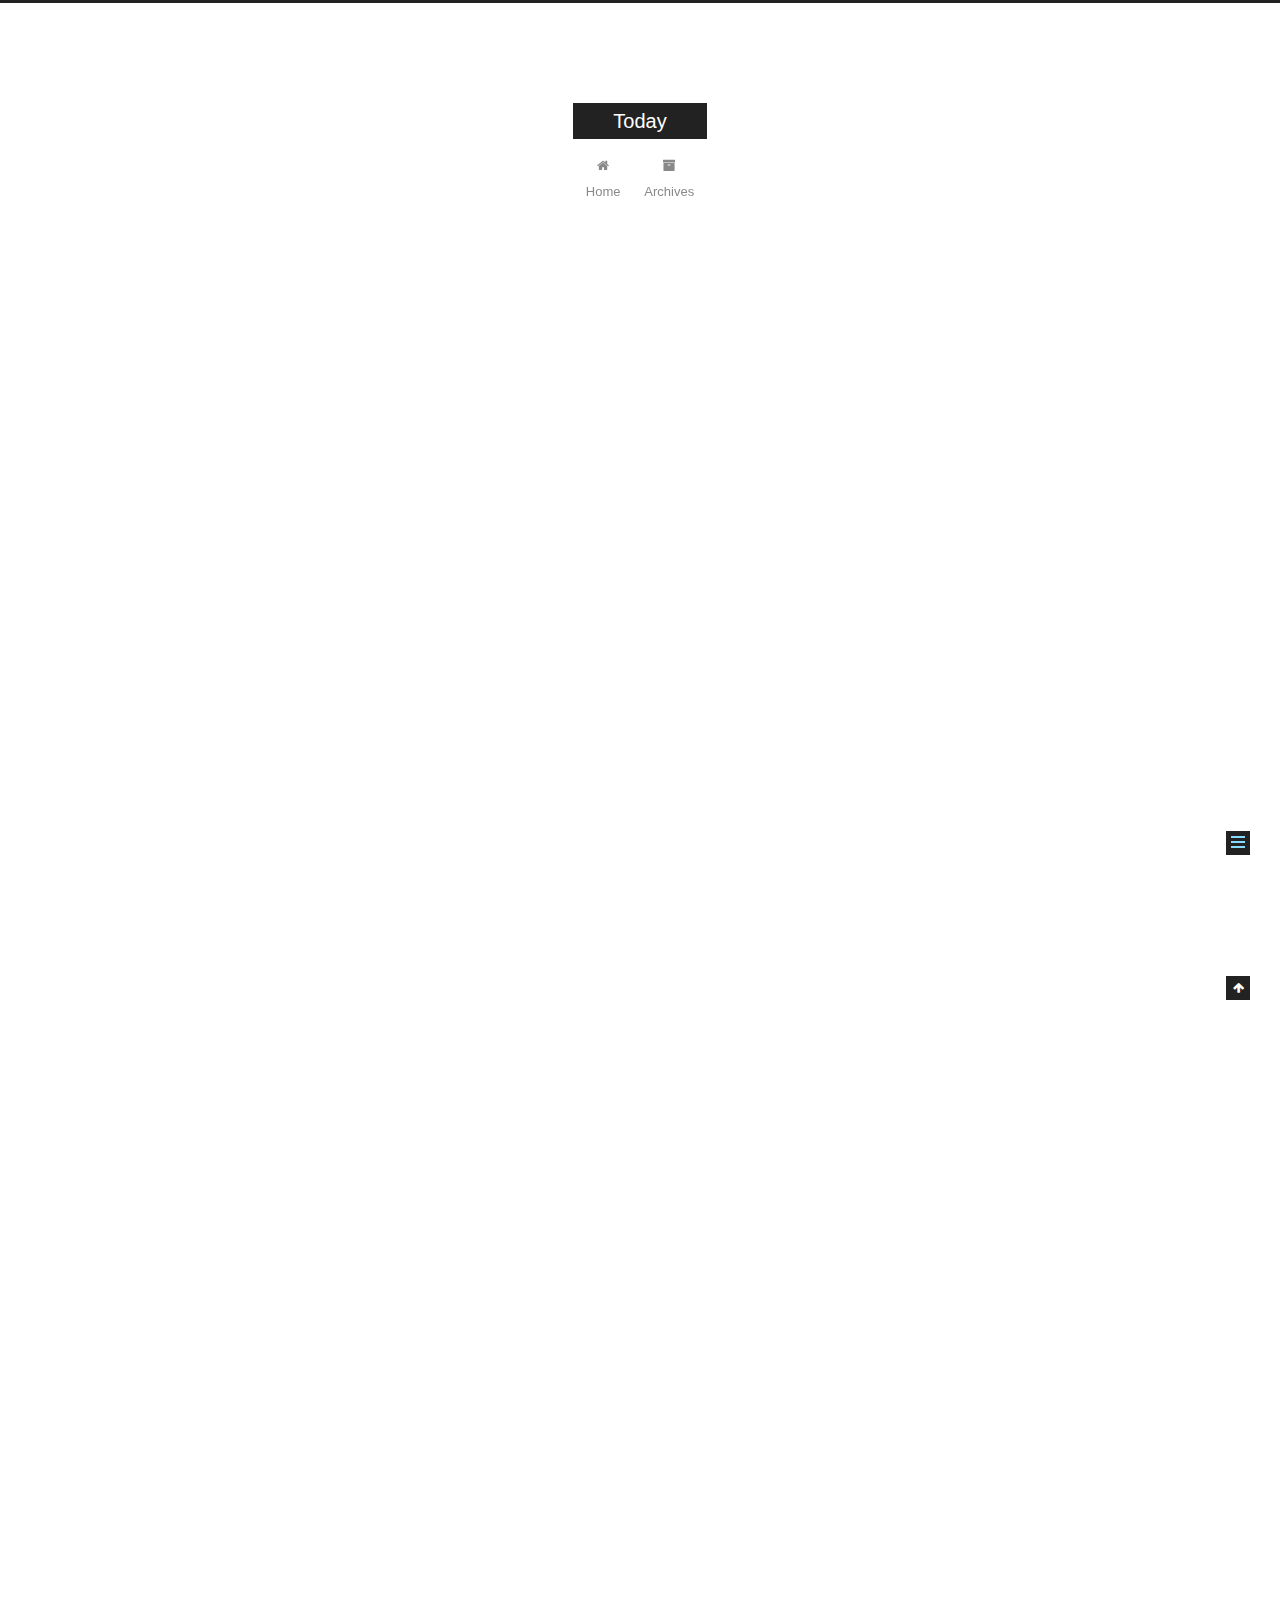
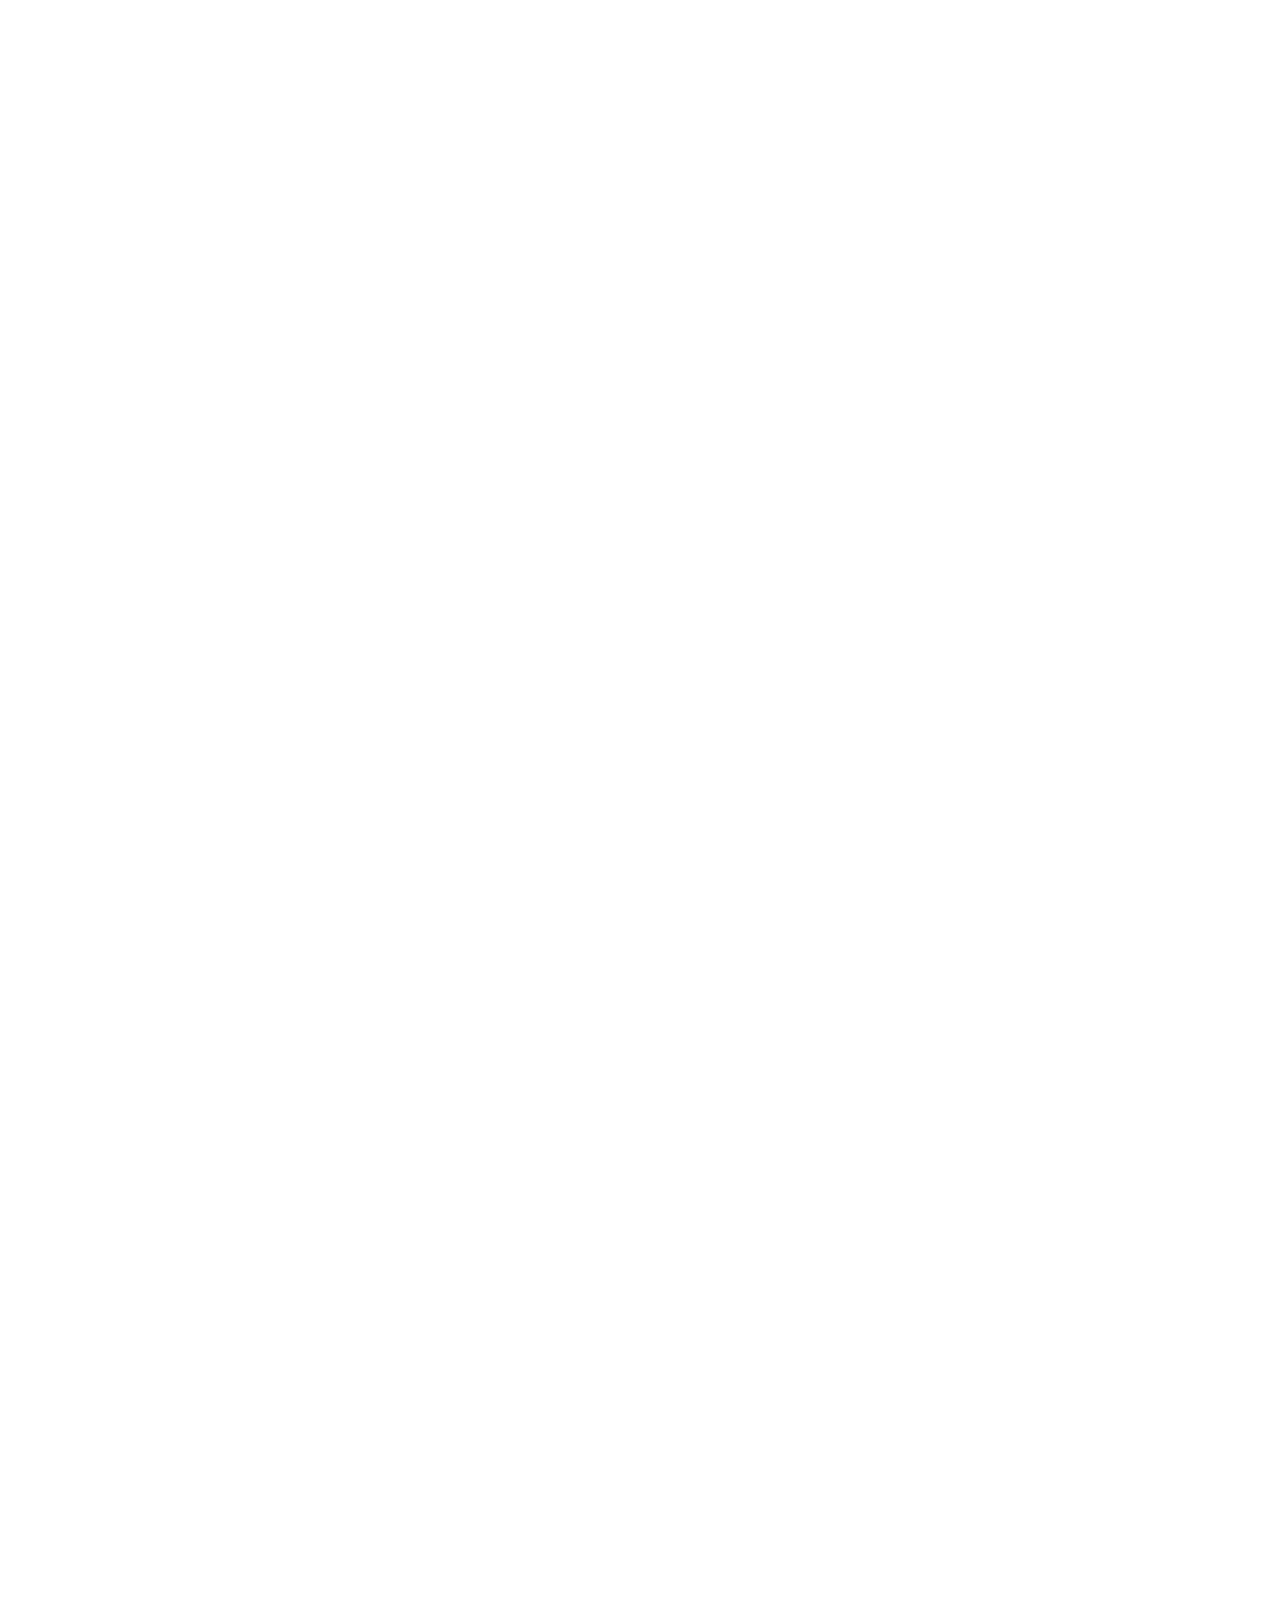
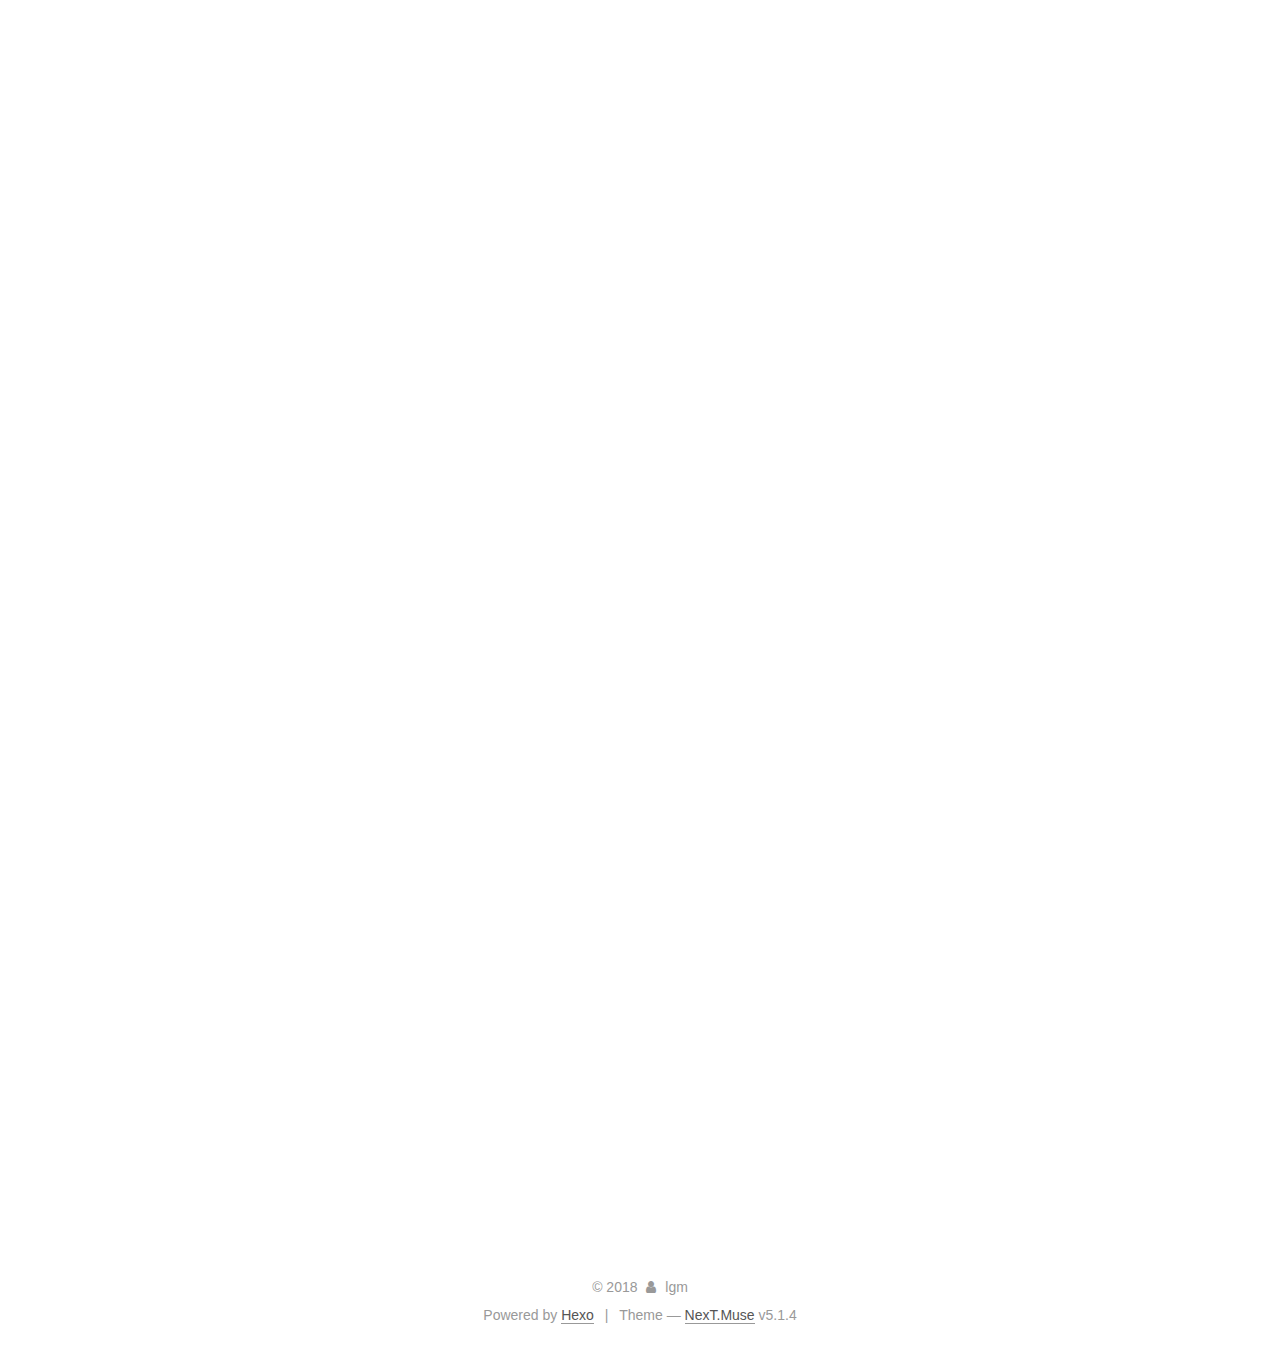
<file: 2018/06/06/简单命令行的使用（一）/index.html>
<!DOCTYPE html>



  


<html class="theme-next muse use-motion" lang="">
<head>
  <meta charset="UTF-8"/>
<meta http-equiv="X-UA-Compatible" content="IE=edge" />
<meta name="viewport" content="width=device-width, initial-scale=1, maximum-scale=1"/>
<meta name="theme-color" content="#222">









<meta http-equiv="Cache-Control" content="no-transform" />
<meta http-equiv="Cache-Control" content="no-siteapp" />
















  
  
  <link href="/lib/fancybox/source/jquery.fancybox.css?v=2.1.5" rel="stylesheet" type="text/css" />







<link href="/lib/font-awesome/css/font-awesome.min.css?v=4.6.2" rel="stylesheet" type="text/css" />

<link href="/css/main.css?v=5.1.4" rel="stylesheet" type="text/css" />


  <link rel="apple-touch-icon" sizes="180x180" href="/images/apple-touch-icon-next.png?v=5.1.4">


  <link rel="icon" type="image/png" sizes="32x32" href="/images/favicon-32x32-next.png?v=5.1.4">


  <link rel="icon" type="image/png" sizes="16x16" href="/images/favicon-16x16-next.png?v=5.1.4">


  <link rel="mask-icon" href="/images/logo.svg?v=5.1.4" color="#222">





  <meta name="keywords" content="Hexo, NexT" />










<meta name="description" content="ls 命令 ls命令用于显示指定工作目录下之内容（列出目前工作目录所含之文件及子目录)。 语法1ls [-alrtAFR] [name...] 参数  -a 显示所有文件及目录 (ls内定将文件名或目录名称开头为”.”的视为隐藏档，不会列出) -l 除文件名称外，亦将文件型态、权限、拥有者、文件大小等资讯详细列出 -r 将文件以相反次序显示(原定依英文字母次序) -t 将文件依建立时间之先后次序列">
<meta property="og:type" content="article">
<meta property="og:title" content="简单命令行的使用（一）">
<meta property="og:url" content="http://yoursite.com/2018/06/06/简单命令行的使用（一）/index.html">
<meta property="og:site_name" content="Today">
<meta property="og:description" content="ls 命令 ls命令用于显示指定工作目录下之内容（列出目前工作目录所含之文件及子目录)。 语法1ls [-alrtAFR] [name...] 参数  -a 显示所有文件及目录 (ls内定将文件名或目录名称开头为”.”的视为隐藏档，不会列出) -l 除文件名称外，亦将文件型态、权限、拥有者、文件大小等资讯详细列出 -r 将文件以相反次序显示(原定依英文字母次序) -t 将文件依建立时间之先后次序列">
<meta property="og:locale" content="default">
<meta property="og:updated_time" content="2018-06-05T16:02:21.890Z">
<meta name="twitter:card" content="summary">
<meta name="twitter:title" content="简单命令行的使用（一）">
<meta name="twitter:description" content="ls 命令 ls命令用于显示指定工作目录下之内容（列出目前工作目录所含之文件及子目录)。 语法1ls [-alrtAFR] [name...] 参数  -a 显示所有文件及目录 (ls内定将文件名或目录名称开头为”.”的视为隐藏档，不会列出) -l 除文件名称外，亦将文件型态、权限、拥有者、文件大小等资讯详细列出 -r 将文件以相反次序显示(原定依英文字母次序) -t 将文件依建立时间之先后次序列">



<script type="text/javascript" id="hexo.configurations">
  var NexT = window.NexT || {};
  var CONFIG = {
    root: '/',
    scheme: 'Muse',
    version: '5.1.4',
    sidebar: {"position":"left","display":"post","offset":12,"b2t":false,"scrollpercent":false,"onmobile":false},
    fancybox: true,
    tabs: true,
    motion: {"enable":true,"async":false,"transition":{"post_block":"fadeIn","post_header":"slideDownIn","post_body":"slideDownIn","coll_header":"slideLeftIn","sidebar":"slideUpIn"}},
    duoshuo: {
      userId: '0',
      author: 'Author'
    },
    algolia: {
      applicationID: '',
      apiKey: '',
      indexName: '',
      hits: {"per_page":10},
      labels: {"input_placeholder":"Search for Posts","hits_empty":"We didn't find any results for the search: ${query}","hits_stats":"${hits} results found in ${time} ms"}
    }
  };
</script>



  <link rel="canonical" href="http://yoursite.com/2018/06/06/简单命令行的使用（一）/"/>





  <title>简单命令行的使用（一） | Today</title>
  








</head>

<body itemscope itemtype="http://schema.org/WebPage" lang="default">

  
  
    
  

  <div class="container sidebar-position-left page-post-detail">
    <div class="headband"></div>

    <header id="header" class="header" itemscope itemtype="http://schema.org/WPHeader">
      <div class="header-inner"><div class="site-brand-wrapper">
  <div class="site-meta ">
    

    <div class="custom-logo-site-title">
      <a href="/"  class="brand" rel="start">
        <span class="logo-line-before"><i></i></span>
        <span class="site-title">Today</span>
        <span class="logo-line-after"><i></i></span>
      </a>
    </div>
      
        <p class="site-subtitle"></p>
      
  </div>

  <div class="site-nav-toggle">
    <button>
      <span class="btn-bar"></span>
      <span class="btn-bar"></span>
      <span class="btn-bar"></span>
    </button>
  </div>
</div>

<nav class="site-nav">
  

  
    <ul id="menu" class="menu">
      
        
        <li class="menu-item menu-item-home">
          <a href="/" rel="section">
            
              <i class="menu-item-icon fa fa-fw fa-home"></i> <br />
            
            Home
          </a>
        </li>
      
        
        <li class="menu-item menu-item-archives">
          <a href="/archives/" rel="section">
            
              <i class="menu-item-icon fa fa-fw fa-archive"></i> <br />
            
            Archives
          </a>
        </li>
      

      
    </ul>
  

  
</nav>



 </div>
    </header>

    <main id="main" class="main">
      <div class="main-inner">
        <div class="content-wrap">
          <div id="content" class="content">
            

  <div id="posts" class="posts-expand">
    

  

  
  
  

  <article class="post post-type-normal" itemscope itemtype="http://schema.org/Article">
  
  
  
  <div class="post-block">
    <link itemprop="mainEntityOfPage" href="http://yoursite.com/2018/06/06/简单命令行的使用（一）/">

    <span hidden itemprop="author" itemscope itemtype="http://schema.org/Person">
      <meta itemprop="name" content="lgm">
      <meta itemprop="description" content="">
      <meta itemprop="image" content="/images/avatar.gif">
    </span>

    <span hidden itemprop="publisher" itemscope itemtype="http://schema.org/Organization">
      <meta itemprop="name" content="Today">
    </span>

    
      <header class="post-header">

        
        
          <h1 class="post-title" itemprop="name headline">简单命令行的使用（一）</h1>
        

        <div class="post-meta">
          <span class="post-time">
            
              <span class="post-meta-item-icon">
                <i class="fa fa-calendar-o"></i>
              </span>
              
                <span class="post-meta-item-text">Posted on</span>
              
              <time title="Post created" itemprop="dateCreated datePublished" datetime="2018-06-06T00:00:29+08:00">
                2018-06-06
              </time>
            

            

            
          </span>

          

          
            
          

          
          

          

          

          

        </div>
      </header>
    

    
    
    
    <div class="post-body" itemprop="articleBody">

      
      

      
        <h1 id="ls-命令"><a href="#ls-命令" class="headerlink" title="ls 命令"></a>ls 命令</h1><p> ls命令用于显示指定工作目录下之内容（列出目前工作目录所含之文件及子目录)。</p>
<h2 id="语法"><a href="#语法" class="headerlink" title="语法"></a>语法</h2><figure class="highlight plain"><table><tr><td class="gutter"><pre><span class="line">1</span><br></pre></td><td class="code"><pre><span class="line">ls [-alrtAFR] [name...]</span><br></pre></td></tr></table></figure>
<p>参数</p>
<ul>
<li>-a 显示所有文件及目录 (ls内定将文件名或目录名称开头为”.”的视为隐藏档，不会列出)</li>
<li>-l 除文件名称外，亦将文件型态、权限、拥有者、文件大小等资讯详细列出</li>
<li>-r 将文件以相反次序显示(原定依英文字母次序)</li>
<li>-t 将文件依建立时间之先后次序列出</li>
<li>-A 同 -a ，但不列出 “.” (目前目录) 及 “..” (父目录)</li>
<li>-F 在列出的文件名称后加一符号；例如可执行档则加 “*”, 目录则加 “/“</li>
<li>-R 若目录下有文件，则以下之文件亦皆依序列出</li>
</ul>
<h2 id="实例"><a href="#实例" class="headerlink" title="实例"></a>实例</h2><p>列出根目录()下的所有目录：</p>
<figure class="highlight plain"><table><tr><td class="gutter"><pre><span class="line">1</span><br><span class="line">2</span><br><span class="line">3</span><br><span class="line">4</span><br></pre></td><td class="code"><pre><span class="line"># ls /</span><br><span class="line">bin               dev   lib         media  net   root     srv  upload  www</span><br><span class="line">boot              etc   lib64       misc   opt   sbin     sys  usr</span><br><span class="line">home  lost+found  mnt    proc  selinux  tmp  var</span><br></pre></td></tr></table></figure>
<h1 id="cat命令"><a href="#cat命令" class="headerlink" title="cat命令"></a>cat命令</h1><p>cat 命令用于连接文件并打印到标准输出设备上</p>
<h2 id="语法-1"><a href="#语法-1" class="headerlink" title="语法"></a>语法</h2><figure class="highlight plain"><table><tr><td class="gutter"><pre><span class="line">1</span><br></pre></td><td class="code"><pre><span class="line">cat [-AbeEnstTuv] [--help] [--version] fileName</span><br></pre></td></tr></table></figure>
<p>参数</p>
<ul>
<li>-n 或 –number：由 1 开始对所有输出的行数编号。</li>
<li>-b 或 –number-nonblank：和 -n 相似，只不过对于空白行不编号。</li>
<li>-s 或 –squeeze-blank：当遇到有连续两行以上的空白行，就代换为一行的空白行。</li>
<li>-v 或 –show-nonprinting：使用 ^ 和 M- 符号，除了 LFD 和 TAB 之外。</li>
<li>-E 或 –show-ends : 在每行结束处显示 $。</li>
<li>-T 或 –show-tabs: 将 TAB 字符显示为 ^I。</li>
<li>-e : 等价于 -vE</li>
<li>-A, –show-all：等价于 -vET。</li>
<li>-e：等价于”-vE”选项；</li>
<li>-t：等价于”-vT”选项；</li>
</ul>
<h2 id="实例-1"><a href="#实例-1" class="headerlink" title="实例"></a>实例</h2><p>把 textfile1 的文档内容加上行号后输入 textfile2 这个文档里：</p>
<figure class="highlight plain"><table><tr><td class="gutter"><pre><span class="line">1</span><br></pre></td><td class="code"><pre><span class="line">cat -n textfile1 &gt; textfile2</span><br></pre></td></tr></table></figure>
<p>把 textfile1 和 textfile2 的文档内容加上行号（空白行不加）之后将内容附加到 textfile3 文档里：</p>
<figure class="highlight plain"><table><tr><td class="gutter"><pre><span class="line">1</span><br></pre></td><td class="code"><pre><span class="line">cat -b textfile1 textfile2 &gt;&gt; textfile3</span><br></pre></td></tr></table></figure>
<p>清空 /etc/test.txt 文档内容：</p>
<figure class="highlight plain"><table><tr><td class="gutter"><pre><span class="line">1</span><br></pre></td><td class="code"><pre><span class="line">cat /dev/null &gt; /etc/test.txt</span><br></pre></td></tr></table></figure>
<p>cat 也可以用来制作镜像文件。例如要制作软盘的镜像文件，将软盘放好后输入：</p>
<figure class="highlight plain"><table><tr><td class="gutter"><pre><span class="line">1</span><br></pre></td><td class="code"><pre><span class="line">cat /dev/fd0 &gt; OUTFILE</span><br></pre></td></tr></table></figure>
<p>相反的，如果想把 image file 写到软盘，输入：</p>
<figure class="highlight plain"><table><tr><td class="gutter"><pre><span class="line">1</span><br></pre></td><td class="code"><pre><span class="line">cat IMG_FILE &gt; /dev/fd0</span><br></pre></td></tr></table></figure>
<h1 id="mv命令"><a href="#mv命令" class="headerlink" title="mv命令"></a>mv命令</h1><p>mv命令用来为文件或目录改名、或将文件或目录移入其它位置。</p>
<h2 id="语法-2"><a href="#语法-2" class="headerlink" title="语法"></a>语法</h2><figure class="highlight plain"><table><tr><td class="gutter"><pre><span class="line">1</span><br><span class="line">2</span><br></pre></td><td class="code"><pre><span class="line">mv [options] source dest</span><br><span class="line">mv [options] source... directory</span><br></pre></td></tr></table></figure>
<p>参数</p>
<ul>
<li>-i: 若指定目录已有同名文件，则先询问是否覆盖旧文件;</li>
<li>-f: 在mv操作要覆盖某已有的目标文件时不给任何指示;</li>
</ul>
<h2 id="实例-2"><a href="#实例-2" class="headerlink" title="实例"></a>实例</h2><p>将文件 aaa 更名为 bbb :</p>
<figure class="highlight plain"><table><tr><td class="gutter"><pre><span class="line">1</span><br></pre></td><td class="code"><pre><span class="line">mv aaa bbb</span><br></pre></td></tr></table></figure>
<p>将info目录放入logs目录中。注意，如果logs目录不存在，则该命令将info改名为logs。</p>
<figure class="highlight plain"><table><tr><td class="gutter"><pre><span class="line">1</span><br></pre></td><td class="code"><pre><span class="line">mv info/ logs</span><br></pre></td></tr></table></figure>
<p>再如将/usr/student下的所有文件和目录移到当前目录下，命令行为：</p>
<figure class="highlight plain"><table><tr><td class="gutter"><pre><span class="line">1</span><br></pre></td><td class="code"><pre><span class="line">$ mv /usr/student/*  .</span><br></pre></td></tr></table></figure>
<h1 id="touch命令"><a href="#touch命令" class="headerlink" title="touch命令"></a>touch命令</h1><p>touch命令用于修改文件或者目录的时间属性，包括存取时间和更改时间。若文件不存在，系统会建立一个新的文件。ls -l 可以显示档案的时间记录。</p>
<h2 id="语法-3"><a href="#语法-3" class="headerlink" title="语法"></a>语法</h2><figure class="highlight plain"><table><tr><td class="gutter"><pre><span class="line">1</span><br></pre></td><td class="code"><pre><span class="line">touch [-acfm][-d&lt;日期时间&gt;][-r&lt;参考文件或目录&gt;] [-t&lt;日期时间&gt;][--help][--version][文件或目录…]</span><br></pre></td></tr></table></figure>
<p>参数</p>
<ul>
<li>-a 改变档案的读取时间记录。</li>
<li>-m 改变档案的修改时间记录</li>
<li>-c 假如目的档案不存在，不会建立新的档案。与 –no-create 的效果一样。</li>
<li>-f 不使用，是为了与其他 unix 系统的相容性而保留。</li>
<li>-r 使用参考档的时间记录，与 –file 的效果一样。</li>
<li>-d 设定时间与日期，可以使用各种不同的格式。</li>
<li>-t 设定档案的时间记录，格式与 date 指令相同。</li>
<li>–no-create 不会建立新档案。</li>
<li>–help 列出指令格式。</li>
<li>–version 列出版本讯息。</li>
</ul>
<h2 id="实例-3"><a href="#实例-3" class="headerlink" title="实例"></a>实例</h2><p>使用指令”touch”修改文件”testfile”的时间属性为当前系统时间，输入如下命令：</p>
<figure class="highlight plain"><table><tr><td class="gutter"><pre><span class="line">1</span><br></pre></td><td class="code"><pre><span class="line">$ touch testfile                #修改文件的时间属性</span><br></pre></td></tr></table></figure>
<p>首先，使用ls命令查看testfile文件的属性，如下所示：</p>
<figure class="highlight plain"><table><tr><td class="gutter"><pre><span class="line">1</span><br><span class="line">2</span><br><span class="line">3</span><br></pre></td><td class="code"><pre><span class="line">$ ls -l testfile                #查看文件的时间属性  </span><br><span class="line">#原来文件的修改时间为16:09  </span><br><span class="line">-rw-r--r-- 1 hdd hdd 55 2011-08-22 16:09 testfile</span><br></pre></td></tr></table></figure>
<p>执行指令”touch”修改文件属性以后，并再次查看该文件的时间属性，如下所示：</p>
<figure class="highlight plain"><table><tr><td class="gutter"><pre><span class="line">1</span><br><span class="line">2</span><br><span class="line">3</span><br><span class="line">4</span><br></pre></td><td class="code"><pre><span class="line">$ touch testfile                #修改文件时间属性为当前系统时间  </span><br><span class="line">$ ls -l testfile                #查看文件的时间属性  </span><br><span class="line">#修改后文件的时间属性为当前系统时间  </span><br><span class="line">-rw-r--r-- 1 hdd hdd 55 2011-08-22 19:53 testfile</span><br></pre></td></tr></table></figure>
<p>使用指令”touch”时，如果指定的文件不存在，则将创建一个新的空白文件。例如，在当前目录下，使用该指令创建一个空白文件”file”，输入如下命令：</p>
<figure class="highlight plain"><table><tr><td class="gutter"><pre><span class="line">1</span><br></pre></td><td class="code"><pre><span class="line">$ touch file            #创建一个名为“file”的新的空白文件</span><br></pre></td></tr></table></figure>
<h1 id="资源"><a href="#资源" class="headerlink" title="资源"></a>资源</h1><ul>
<li>命令行释义：<a href="https://explainshell.com/explain?cmd=ls+-lrt" target="_blank" rel="noopener">https://explainshell.com/explain?cmd=ls+-lrt</a><br>打开网址输入需要查询的命令，按下回车，就会得出详细说明</li>
</ul>

      
    </div>
    
    
    

    

    

    

    <footer class="post-footer">
      

      
      
      

      
        <div class="post-nav">
          <div class="post-nav-next post-nav-item">
            
              <a href="/2018/06/05/开博大吉/" rel="next" title="开博大吉">
                <i class="fa fa-chevron-left"></i> 开博大吉
              </a>
            
          </div>

          <span class="post-nav-divider"></span>

          <div class="post-nav-prev post-nav-item">
            
              <a href="/2018/06/07/关于HTTP的请求和响应/" rel="prev" title="关于HTTP的请求和响应">
                关于HTTP的请求和响应 <i class="fa fa-chevron-right"></i>
              </a>
            
          </div>
        </div>
      

      
      
    </footer>
  </div>
  
  
  
  </article>



    <div class="post-spread">
      
    </div>
  </div>


          </div>
          


          

  



        </div>
        
          
  
  <div class="sidebar-toggle">
    <div class="sidebar-toggle-line-wrap">
      <span class="sidebar-toggle-line sidebar-toggle-line-first"></span>
      <span class="sidebar-toggle-line sidebar-toggle-line-middle"></span>
      <span class="sidebar-toggle-line sidebar-toggle-line-last"></span>
    </div>
  </div>

  <aside id="sidebar" class="sidebar">
    
    <div class="sidebar-inner">

      

      
        <ul class="sidebar-nav motion-element">
          <li class="sidebar-nav-toc sidebar-nav-active" data-target="post-toc-wrap">
            Table of Contents
          </li>
          <li class="sidebar-nav-overview" data-target="site-overview-wrap">
            Overview
          </li>
        </ul>
      

      <section class="site-overview-wrap sidebar-panel">
        <div class="site-overview">
          <div class="site-author motion-element" itemprop="author" itemscope itemtype="http://schema.org/Person">
            
              <p class="site-author-name" itemprop="name">lgm</p>
              <p class="site-description motion-element" itemprop="description"></p>
          </div>

          <nav class="site-state motion-element">

            
              <div class="site-state-item site-state-posts">
              
                <a href="/archives/">
              
                  <span class="site-state-item-count">6</span>
                  <span class="site-state-item-name">posts</span>
                </a>
              </div>
            

            

            

          </nav>

          

          

          
          

          
          

          

        </div>
      </section>

      
      <!--noindex-->
        <section class="post-toc-wrap motion-element sidebar-panel sidebar-panel-active">
          <div class="post-toc">

            
              
            

            
              <div class="post-toc-content"><ol class="nav"><li class="nav-item nav-level-1"><a class="nav-link" href="#ls-命令"><span class="nav-number">1.</span> <span class="nav-text">ls 命令</span></a><ol class="nav-child"><li class="nav-item nav-level-2"><a class="nav-link" href="#语法"><span class="nav-number">1.1.</span> <span class="nav-text">语法</span></a></li><li class="nav-item nav-level-2"><a class="nav-link" href="#实例"><span class="nav-number">1.2.</span> <span class="nav-text">实例</span></a></li></ol></li><li class="nav-item nav-level-1"><a class="nav-link" href="#cat命令"><span class="nav-number">2.</span> <span class="nav-text">cat命令</span></a><ol class="nav-child"><li class="nav-item nav-level-2"><a class="nav-link" href="#语法-1"><span class="nav-number">2.1.</span> <span class="nav-text">语法</span></a></li><li class="nav-item nav-level-2"><a class="nav-link" href="#实例-1"><span class="nav-number">2.2.</span> <span class="nav-text">实例</span></a></li></ol></li><li class="nav-item nav-level-1"><a class="nav-link" href="#mv命令"><span class="nav-number">3.</span> <span class="nav-text">mv命令</span></a><ol class="nav-child"><li class="nav-item nav-level-2"><a class="nav-link" href="#语法-2"><span class="nav-number">3.1.</span> <span class="nav-text">语法</span></a></li><li class="nav-item nav-level-2"><a class="nav-link" href="#实例-2"><span class="nav-number">3.2.</span> <span class="nav-text">实例</span></a></li></ol></li><li class="nav-item nav-level-1"><a class="nav-link" href="#touch命令"><span class="nav-number">4.</span> <span class="nav-text">touch命令</span></a><ol class="nav-child"><li class="nav-item nav-level-2"><a class="nav-link" href="#语法-3"><span class="nav-number">4.1.</span> <span class="nav-text">语法</span></a></li><li class="nav-item nav-level-2"><a class="nav-link" href="#实例-3"><span class="nav-number">4.2.</span> <span class="nav-text">实例</span></a></li></ol></li><li class="nav-item nav-level-1"><a class="nav-link" href="#资源"><span class="nav-number">5.</span> <span class="nav-text">资源</span></a></li></ol></div>
            

          </div>
        </section>
      <!--/noindex-->
      

      

    </div>
  </aside>


        
      </div>
    </main>

    <footer id="footer" class="footer">
      <div class="footer-inner">
        <div class="copyright">&copy; <span itemprop="copyrightYear">2018</span>
  <span class="with-love">
    <i class="fa fa-user"></i>
  </span>
  <span class="author" itemprop="copyrightHolder">lgm</span>

  
</div>


  <div class="powered-by">Powered by <a class="theme-link" target="_blank" href="https://hexo.io">Hexo</a></div>



  <span class="post-meta-divider">|</span>



  <div class="theme-info">Theme &mdash; <a class="theme-link" target="_blank" href="https://github.com/iissnan/hexo-theme-next">NexT.Muse</a> v5.1.4</div>




        







        
      </div>
    </footer>

    
      <div class="back-to-top">
        <i class="fa fa-arrow-up"></i>
        
      </div>
    

    

  </div>

  

<script type="text/javascript">
  if (Object.prototype.toString.call(window.Promise) !== '[object Function]') {
    window.Promise = null;
  }
</script>









  












  
  
    <script type="text/javascript" src="/lib/jquery/index.js?v=2.1.3"></script>
  

  
  
    <script type="text/javascript" src="/lib/fastclick/lib/fastclick.min.js?v=1.0.6"></script>
  

  
  
    <script type="text/javascript" src="/lib/jquery_lazyload/jquery.lazyload.js?v=1.9.7"></script>
  

  
  
    <script type="text/javascript" src="/lib/velocity/velocity.min.js?v=1.2.1"></script>
  

  
  
    <script type="text/javascript" src="/lib/velocity/velocity.ui.min.js?v=1.2.1"></script>
  

  
  
    <script type="text/javascript" src="/lib/fancybox/source/jquery.fancybox.pack.js?v=2.1.5"></script>
  


  


  <script type="text/javascript" src="/js/src/utils.js?v=5.1.4"></script>

  <script type="text/javascript" src="/js/src/motion.js?v=5.1.4"></script>



  
  

  
  <script type="text/javascript" src="/js/src/scrollspy.js?v=5.1.4"></script>
<script type="text/javascript" src="/js/src/post-details.js?v=5.1.4"></script>



  


  <script type="text/javascript" src="/js/src/bootstrap.js?v=5.1.4"></script>



  


  




	





  





  












  





  

  

  

  
  

  

  

  

</body>
</html>
</file>
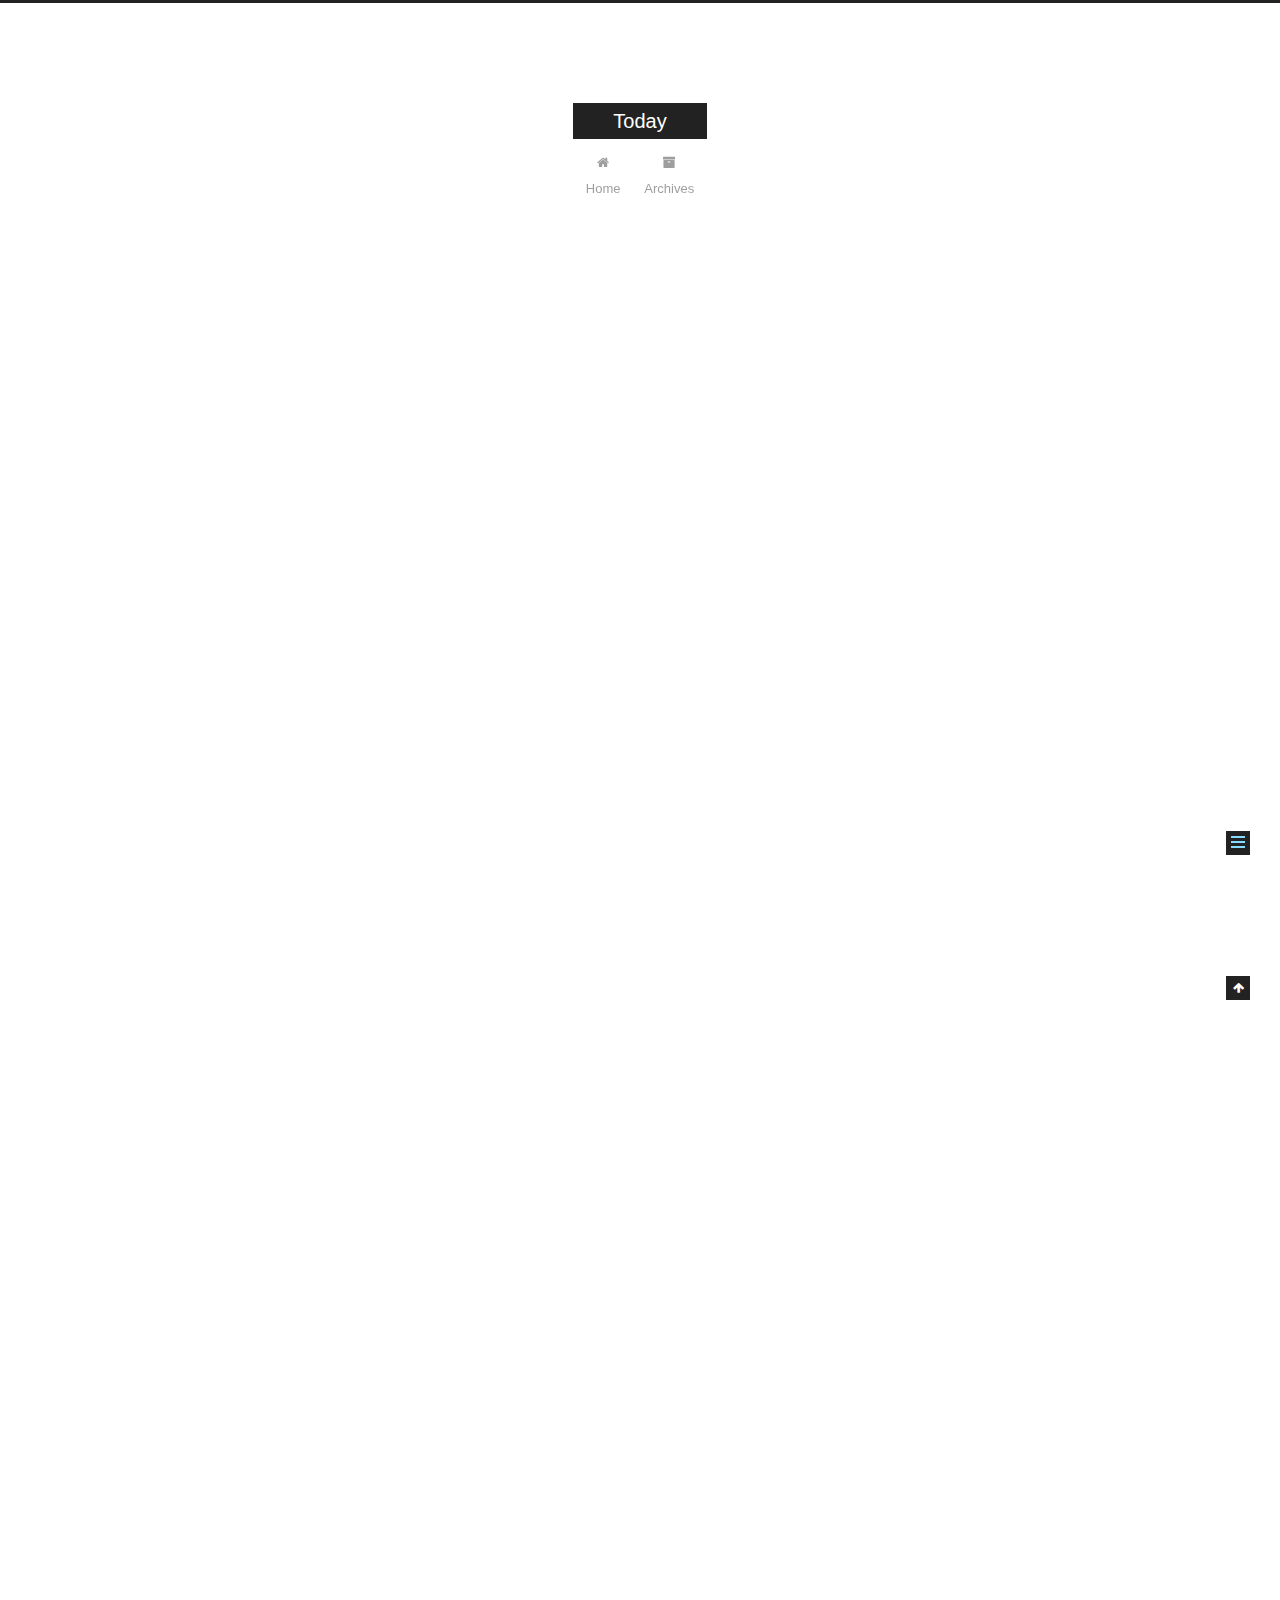
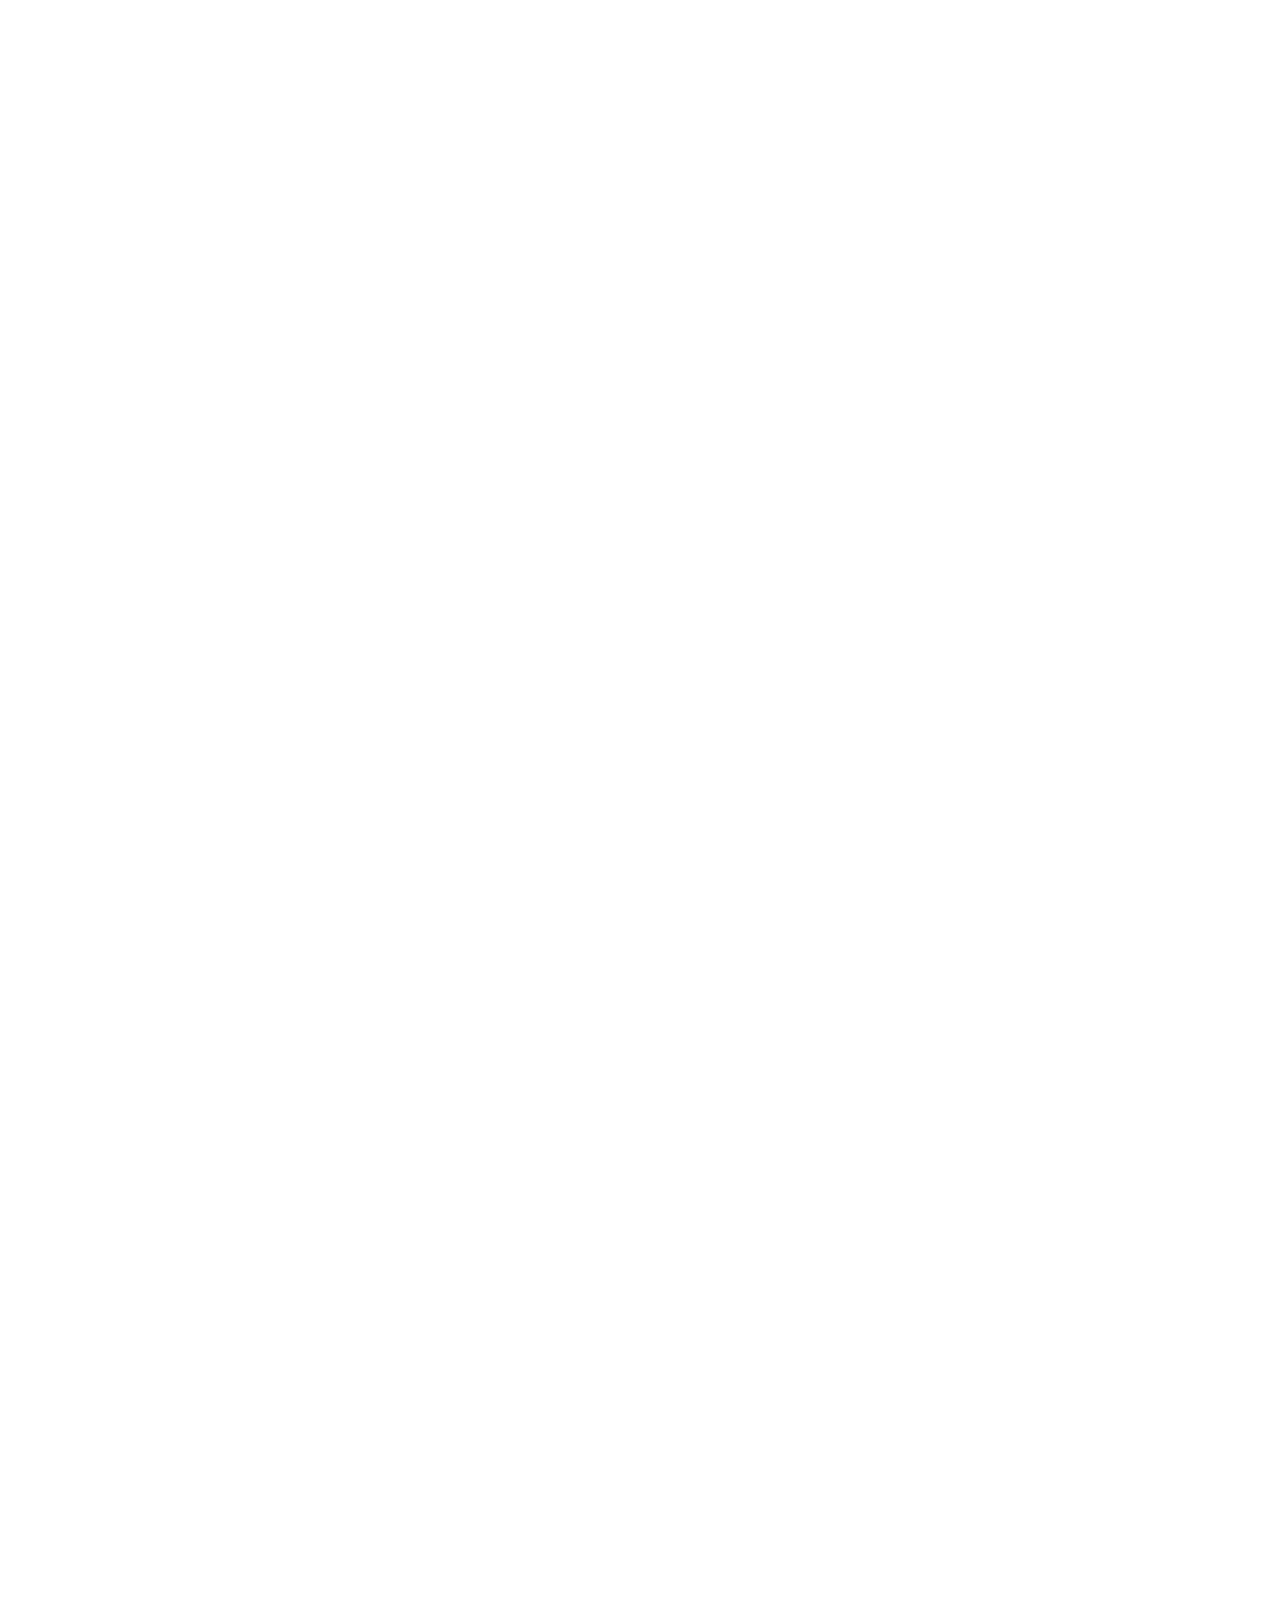
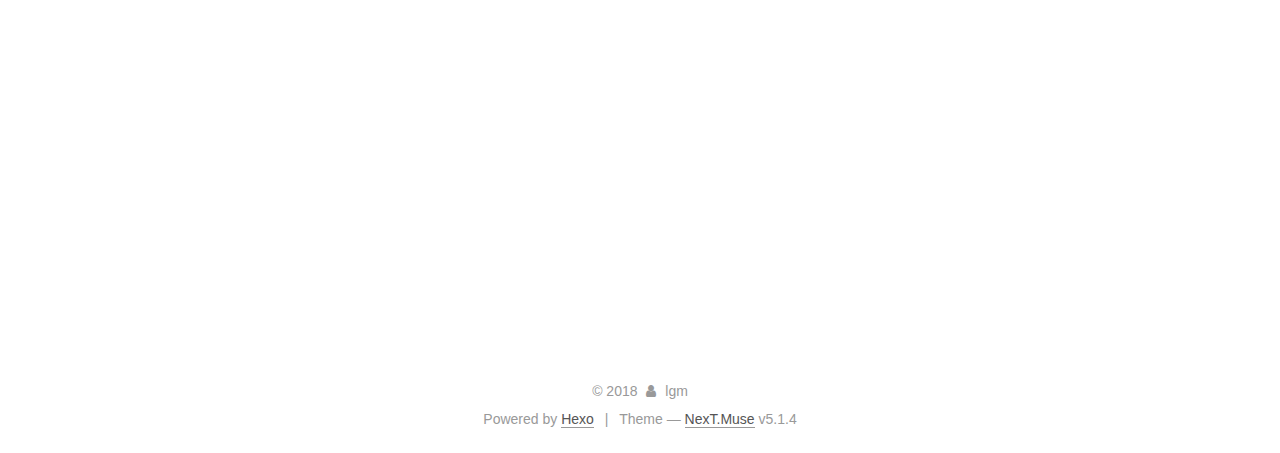
<file: 2018/06/07/关于HTTP的请求和响应/index.html>
<!DOCTYPE html>



  


<html class="theme-next muse use-motion" lang="">
<head>
  <meta charset="UTF-8"/>
<meta http-equiv="X-UA-Compatible" content="IE=edge" />
<meta name="viewport" content="width=device-width, initial-scale=1, maximum-scale=1"/>
<meta name="theme-color" content="#222">









<meta http-equiv="Cache-Control" content="no-transform" />
<meta http-equiv="Cache-Control" content="no-siteapp" />
















  
  
  <link href="/lib/fancybox/source/jquery.fancybox.css?v=2.1.5" rel="stylesheet" type="text/css" />







<link href="/lib/font-awesome/css/font-awesome.min.css?v=4.6.2" rel="stylesheet" type="text/css" />

<link href="/css/main.css?v=5.1.4" rel="stylesheet" type="text/css" />


  <link rel="apple-touch-icon" sizes="180x180" href="/images/apple-touch-icon-next.png?v=5.1.4">


  <link rel="icon" type="image/png" sizes="32x32" href="/images/favicon-32x32-next.png?v=5.1.4">


  <link rel="icon" type="image/png" sizes="16x16" href="/images/favicon-16x16-next.png?v=5.1.4">


  <link rel="mask-icon" href="/images/logo.svg?v=5.1.4" color="#222">





  <meta name="keywords" content="Hexo, NexT" />










<meta name="description" content="一、 HTTP的请求请求的格式 动词 路径 协议/版本 Key1: value1Key2: value2Key3: value3Content-Type: application/x-www-form-urlencodedHost: www.baidu.comUser-Agent: curl/7.54.0  回车  要上传的数据    请求最多包含四部分，最少包含三部分。（也就是说第四部分可以为空">
<meta property="og:type" content="article">
<meta property="og:title" content="关于HTTP的请求和响应">
<meta property="og:url" content="http://yoursite.com/2018/06/07/关于HTTP的请求和响应/index.html">
<meta property="og:site_name" content="Today">
<meta property="og:description" content="一、 HTTP的请求请求的格式 动词 路径 协议/版本 Key1: value1Key2: value2Key3: value3Content-Type: application/x-www-form-urlencodedHost: www.baidu.comUser-Agent: curl/7.54.0  回车  要上传的数据    请求最多包含四部分，最少包含三部分。（也就是说第四部分可以为空">
<meta property="og:locale" content="default">
<meta property="og:updated_time" content="2018-06-07T01:58:49.932Z">
<meta name="twitter:card" content="summary">
<meta name="twitter:title" content="关于HTTP的请求和响应">
<meta name="twitter:description" content="一、 HTTP的请求请求的格式 动词 路径 协议/版本 Key1: value1Key2: value2Key3: value3Content-Type: application/x-www-form-urlencodedHost: www.baidu.comUser-Agent: curl/7.54.0  回车  要上传的数据    请求最多包含四部分，最少包含三部分。（也就是说第四部分可以为空">



<script type="text/javascript" id="hexo.configurations">
  var NexT = window.NexT || {};
  var CONFIG = {
    root: '/',
    scheme: 'Muse',
    version: '5.1.4',
    sidebar: {"position":"left","display":"post","offset":12,"b2t":false,"scrollpercent":false,"onmobile":false},
    fancybox: true,
    tabs: true,
    motion: {"enable":true,"async":false,"transition":{"post_block":"fadeIn","post_header":"slideDownIn","post_body":"slideDownIn","coll_header":"slideLeftIn","sidebar":"slideUpIn"}},
    duoshuo: {
      userId: '0',
      author: 'Author'
    },
    algolia: {
      applicationID: '',
      apiKey: '',
      indexName: '',
      hits: {"per_page":10},
      labels: {"input_placeholder":"Search for Posts","hits_empty":"We didn't find any results for the search: ${query}","hits_stats":"${hits} results found in ${time} ms"}
    }
  };
</script>



  <link rel="canonical" href="http://yoursite.com/2018/06/07/关于HTTP的请求和响应/"/>





  <title>关于HTTP的请求和响应 | Today</title>
  








</head>

<body itemscope itemtype="http://schema.org/WebPage" lang="default">

  
  
    
  

  <div class="container sidebar-position-left page-post-detail">
    <div class="headband"></div>

    <header id="header" class="header" itemscope itemtype="http://schema.org/WPHeader">
      <div class="header-inner"><div class="site-brand-wrapper">
  <div class="site-meta ">
    

    <div class="custom-logo-site-title">
      <a href="/"  class="brand" rel="start">
        <span class="logo-line-before"><i></i></span>
        <span class="site-title">Today</span>
        <span class="logo-line-after"><i></i></span>
      </a>
    </div>
      
        <p class="site-subtitle"></p>
      
  </div>

  <div class="site-nav-toggle">
    <button>
      <span class="btn-bar"></span>
      <span class="btn-bar"></span>
      <span class="btn-bar"></span>
    </button>
  </div>
</div>

<nav class="site-nav">
  

  
    <ul id="menu" class="menu">
      
        
        <li class="menu-item menu-item-home">
          <a href="/" rel="section">
            
              <i class="menu-item-icon fa fa-fw fa-home"></i> <br />
            
            Home
          </a>
        </li>
      
        
        <li class="menu-item menu-item-archives">
          <a href="/archives/" rel="section">
            
              <i class="menu-item-icon fa fa-fw fa-archive"></i> <br />
            
            Archives
          </a>
        </li>
      

      
    </ul>
  

  
</nav>



 </div>
    </header>

    <main id="main" class="main">
      <div class="main-inner">
        <div class="content-wrap">
          <div id="content" class="content">
            

  <div id="posts" class="posts-expand">
    

  

  
  
  

  <article class="post post-type-normal" itemscope itemtype="http://schema.org/Article">
  
  
  
  <div class="post-block">
    <link itemprop="mainEntityOfPage" href="http://yoursite.com/2018/06/07/关于HTTP的请求和响应/">

    <span hidden itemprop="author" itemscope itemtype="http://schema.org/Person">
      <meta itemprop="name" content="lgm">
      <meta itemprop="description" content="">
      <meta itemprop="image" content="/images/avatar.gif">
    </span>

    <span hidden itemprop="publisher" itemscope itemtype="http://schema.org/Organization">
      <meta itemprop="name" content="Today">
    </span>

    
      <header class="post-header">

        
        
          <h1 class="post-title" itemprop="name headline">关于HTTP的请求和响应</h1>
        

        <div class="post-meta">
          <span class="post-time">
            
              <span class="post-meta-item-icon">
                <i class="fa fa-calendar-o"></i>
              </span>
              
                <span class="post-meta-item-text">Posted on</span>
              
              <time title="Post created" itemprop="dateCreated datePublished" datetime="2018-06-07T09:56:32+08:00">
                2018-06-07
              </time>
            

            

            
          </span>

          

          
            
          

          
          

          

          

          

        </div>
      </header>
    

    
    
    
    <div class="post-body" itemprop="articleBody">

      
      

      
        <h2 id="一、-HTTP的请求"><a href="#一、-HTTP的请求" class="headerlink" title="一、 HTTP的请求"></a>一、 HTTP的请求</h2><h2 id="请求的格式"><a href="#请求的格式" class="headerlink" title="请求的格式"></a>请求的格式</h2><ol>
<li>动词 路径 协议/版本</li>
<li><p>Key1: value1<br>Key2: value2<br>Key3: value3<br>Content-Type: application/x-www-form-urlencoded<br>Host: <a href="http://www.baidu.com" target="_blank" rel="noopener">www.baidu.com</a><br>User-Agent: curl/7.54.0</p>
</li>
<li><p>回车</p>
</li>
<li>要上传的数据</li>
</ol>
<hr>
<ul>
<li>请求最多包含四部分，最少包含三部分。（也就是说第四部分可以为空）</li>
<li>第三部分永远都是一个回车（\n）</li>
<li>动词有 GET POST PUT PATCH DELETE HEAD OPTIONS 等</li>
<li>这里的路径包括「查询参数」，但不包括「锚点」</li>
<li>如果你没有写路径，那么路径默认为 /</li>
<li>第 2 部分中的 Content-Type 标注了第 4 部分的格式</li>
<li>第一部分叫请求行，第二部分叫首部行，第三部分叫空行，第四部分叫做实体主体</li>
</ul>
<h2 id="使用Chrome开发者工具查看-HTTP-请求内容"><a href="#使用Chrome开发者工具查看-HTTP-请求内容" class="headerlink" title="使用Chrome开发者工具查看 HTTP 请求内容"></a>使用Chrome开发者工具查看 HTTP 请求内容</h2><ol>
<li>右键检查，打开 Network</li>
<li>地址栏输入网址</li>
<li>在 Network 点击，查看 request，点击「view source」</li>
<li>可以看到请求的前三部分</li>
<li>如果有请求的第四部分，那么在 FormData 或 Payload 里面可以看到</li>
</ol>
<h2 id="二、HTTP的响应"><a href="#二、HTTP的响应" class="headerlink" title="二、HTTP的响应"></a>二、HTTP的响应</h2><h2 id="响应的格式"><a href="#响应的格式" class="headerlink" title="响应的格式"></a>响应的格式</h2><ol>
<li>协议/版本号 状态码 状态解释</li>
<li><p>Key1: value1<br>Key2: value2<br>Content-Length: 17931<br>Content-Type: text/html</p>
</li>
<li><p>回车</p>
</li>
<li>要下载的内容</li>
</ol>
<hr>
<ul>
<li>GET 请求和 POST 请求对应的响应可以一样，也可以不一样</li>
<li>响应的第四部分可以很长很长很长</li>
<li>状态码要背，是服务器对浏览器说的话<br>1xx 不常用<br>2xx 表示成功<br>3xx 表示不存在<br>4xx 表示请求错误<br>5xx 表示服务器错误</li>
<li>状态解释没什么用</li>
<li>第 2 部分中的 Content-Type 标注了第 4 部分的格式</li>
<li>第 2 部分中的 Content-Type 遵循 MIME 规范</li>
<li>第一部分叫状态行，第二部分叫首部行，第三部分叫空行，第四部分叫实体体</li>
</ul>
<h2 id="使用Chrome开发者工具查看-HTTP-响应内容"><a href="#使用Chrome开发者工具查看-HTTP-响应内容" class="headerlink" title="使用Chrome开发者工具查看 HTTP 响应内容"></a>使用Chrome开发者工具查看 HTTP 响应内容</h2><ul>
<li>右键检查，打开 Network</li>
<li>输入网址</li>
<li>选中第一个响应</li>
<li>查看 Response Headers，点击「view source」</li>
<li>你会看到响应的前两部分</li>
<li>查看 Response 或者 Preview，你会看到响应的第 4 部分</li>
</ul>
<h2 id="三、使用-curl-命令查看请求响应"><a href="#三、使用-curl-命令查看请求响应" class="headerlink" title="三、使用 curl 命令查看请求响应"></a>三、使用 curl 命令查看请求响应</h2><p>curl命令是一个功能强大的网络工具，它能够通过http、ftp等方式下载文件，也能够上传文件，但按传统，习惯称url为下载工具。类似的工具还有wget。</p>
<h2 id="语法"><a href="#语法" class="headerlink" title="语法"></a>语法</h2><figure class="highlight plain"><table><tr><td class="gutter"><pre><span class="line">1</span><br></pre></td><td class="code"><pre><span class="line"># curl [option] [url]</span><br></pre></td></tr></table></figure>
<h2 id="参数"><a href="#参数" class="headerlink" title="参数"></a>参数</h2><p>curl的参数很多，这里只是常见的几种<br><figure class="highlight plain"><table><tr><td class="gutter"><pre><span class="line">1</span><br><span class="line">2</span><br><span class="line">3</span><br><span class="line">4</span><br><span class="line">5</span><br><span class="line">6</span><br><span class="line">7</span><br><span class="line">8</span><br><span class="line">9</span><br><span class="line">10</span><br><span class="line">11</span><br><span class="line">12</span><br><span class="line">13</span><br><span class="line">14</span><br><span class="line">15</span><br><span class="line">16</span><br><span class="line">17</span><br><span class="line">18</span><br><span class="line">19</span><br><span class="line">20</span><br><span class="line">21</span><br><span class="line">22</span><br><span class="line">23</span><br></pre></td><td class="code"><pre><span class="line">-v/--verbose 小写的v参数，用于打印更多信息，包括发送的请求信息，这在调试脚本是特别有用。</span><br><span class="line"></span><br><span class="line">-m/--max-time &lt;seconds&gt; 指定处理的最大时长</span><br><span class="line"></span><br><span class="line">-H/--header &lt;header&gt; 指定请求头参数</span><br><span class="line"></span><br><span class="line">-s/--slient 减少输出的信息，比如进度</span><br><span class="line"></span><br><span class="line">--connect-timeout &lt;seconds&gt; 指定尝试连接的最大时长</span><br><span class="line"></span><br><span class="line">-x/--proxy &lt;proxyhost[:port]&gt; 指定代理服务器地址和端口，端口默认为1080</span><br><span class="line"></span><br><span class="line">-T/--upload-file &lt;file&gt; 指定上传文件路径</span><br><span class="line"></span><br><span class="line">-o/--output &lt;file&gt; 指定输出文件名称</span><br><span class="line"></span><br><span class="line">-d/--data/--data-ascii &lt;data&gt; 指定POST的内容</span><br><span class="line"></span><br><span class="line">--retry &lt;num&gt; 指定重试次数</span><br><span class="line"></span><br><span class="line">-e/--referer &lt;URL&gt; 指定引用地址</span><br><span class="line"></span><br><span class="line">-I/--head 仅返回头部信息，使用HEAD请求</span><br></pre></td></tr></table></figure></p>
<h2 id="实例"><a href="#实例" class="headerlink" title="实例"></a>实例</h2><p>试一下返回结果吧<br><figure class="highlight plain"><table><tr><td class="gutter"><pre><span class="line">1</span><br></pre></td><td class="code"><pre><span class="line">curl -X POST -d &quot;1234567890&quot; -s -v -H &quot;xxx: xxx&quot; -- &quot;https://www.baidu.com&quot;</span><br></pre></td></tr></table></figure></p>

      
    </div>
    
    
    

    

    

    

    <footer class="post-footer">
      

      
      
      

      
        <div class="post-nav">
          <div class="post-nav-next post-nav-item">
            
              <a href="/2018/06/06/简单命令行的使用（一）/" rel="next" title="简单命令行的使用（一）">
                <i class="fa fa-chevron-left"></i> 简单命令行的使用（一）
              </a>
            
          </div>

          <span class="post-nav-divider"></span>

          <div class="post-nav-prev post-nav-item">
            
              <a href="/2018/06/09/HTML常用标签的使用/" rel="prev" title="HTML常用标签的使用">
                HTML常用标签的使用 <i class="fa fa-chevron-right"></i>
              </a>
            
          </div>
        </div>
      

      
      
    </footer>
  </div>
  
  
  
  </article>



    <div class="post-spread">
      
    </div>
  </div>


          </div>
          


          

  



        </div>
        
          
  
  <div class="sidebar-toggle">
    <div class="sidebar-toggle-line-wrap">
      <span class="sidebar-toggle-line sidebar-toggle-line-first"></span>
      <span class="sidebar-toggle-line sidebar-toggle-line-middle"></span>
      <span class="sidebar-toggle-line sidebar-toggle-line-last"></span>
    </div>
  </div>

  <aside id="sidebar" class="sidebar">
    
    <div class="sidebar-inner">

      

      
        <ul class="sidebar-nav motion-element">
          <li class="sidebar-nav-toc sidebar-nav-active" data-target="post-toc-wrap">
            Table of Contents
          </li>
          <li class="sidebar-nav-overview" data-target="site-overview-wrap">
            Overview
          </li>
        </ul>
      

      <section class="site-overview-wrap sidebar-panel">
        <div class="site-overview">
          <div class="site-author motion-element" itemprop="author" itemscope itemtype="http://schema.org/Person">
            
              <p class="site-author-name" itemprop="name">lgm</p>
              <p class="site-description motion-element" itemprop="description"></p>
          </div>

          <nav class="site-state motion-element">

            
              <div class="site-state-item site-state-posts">
              
                <a href="/archives/">
              
                  <span class="site-state-item-count">6</span>
                  <span class="site-state-item-name">posts</span>
                </a>
              </div>
            

            

            

          </nav>

          

          

          
          

          
          

          

        </div>
      </section>

      
      <!--noindex-->
        <section class="post-toc-wrap motion-element sidebar-panel sidebar-panel-active">
          <div class="post-toc">

            
              
            

            
              <div class="post-toc-content"><ol class="nav"><li class="nav-item nav-level-2"><a class="nav-link" href="#一、-HTTP的请求"><span class="nav-number">1.</span> <span class="nav-text">一、 HTTP的请求</span></a></li><li class="nav-item nav-level-2"><a class="nav-link" href="#请求的格式"><span class="nav-number">2.</span> <span class="nav-text">请求的格式</span></a></li><li class="nav-item nav-level-2"><a class="nav-link" href="#使用Chrome开发者工具查看-HTTP-请求内容"><span class="nav-number">3.</span> <span class="nav-text">使用Chrome开发者工具查看 HTTP 请求内容</span></a></li><li class="nav-item nav-level-2"><a class="nav-link" href="#二、HTTP的响应"><span class="nav-number">4.</span> <span class="nav-text">二、HTTP的响应</span></a></li><li class="nav-item nav-level-2"><a class="nav-link" href="#响应的格式"><span class="nav-number">5.</span> <span class="nav-text">响应的格式</span></a></li><li class="nav-item nav-level-2"><a class="nav-link" href="#使用Chrome开发者工具查看-HTTP-响应内容"><span class="nav-number">6.</span> <span class="nav-text">使用Chrome开发者工具查看 HTTP 响应内容</span></a></li><li class="nav-item nav-level-2"><a class="nav-link" href="#三、使用-curl-命令查看请求响应"><span class="nav-number">7.</span> <span class="nav-text">三、使用 curl 命令查看请求响应</span></a></li><li class="nav-item nav-level-2"><a class="nav-link" href="#语法"><span class="nav-number">8.</span> <span class="nav-text">语法</span></a></li><li class="nav-item nav-level-2"><a class="nav-link" href="#参数"><span class="nav-number">9.</span> <span class="nav-text">参数</span></a></li><li class="nav-item nav-level-2"><a class="nav-link" href="#实例"><span class="nav-number">10.</span> <span class="nav-text">实例</span></a></li></ol></div>
            

          </div>
        </section>
      <!--/noindex-->
      

      

    </div>
  </aside>


        
      </div>
    </main>

    <footer id="footer" class="footer">
      <div class="footer-inner">
        <div class="copyright">&copy; <span itemprop="copyrightYear">2018</span>
  <span class="with-love">
    <i class="fa fa-user"></i>
  </span>
  <span class="author" itemprop="copyrightHolder">lgm</span>

  
</div>


  <div class="powered-by">Powered by <a class="theme-link" target="_blank" href="https://hexo.io">Hexo</a></div>



  <span class="post-meta-divider">|</span>



  <div class="theme-info">Theme &mdash; <a class="theme-link" target="_blank" href="https://github.com/iissnan/hexo-theme-next">NexT.Muse</a> v5.1.4</div>




        







        
      </div>
    </footer>

    
      <div class="back-to-top">
        <i class="fa fa-arrow-up"></i>
        
      </div>
    

    

  </div>

  

<script type="text/javascript">
  if (Object.prototype.toString.call(window.Promise) !== '[object Function]') {
    window.Promise = null;
  }
</script>









  












  
  
    <script type="text/javascript" src="/lib/jquery/index.js?v=2.1.3"></script>
  

  
  
    <script type="text/javascript" src="/lib/fastclick/lib/fastclick.min.js?v=1.0.6"></script>
  

  
  
    <script type="text/javascript" src="/lib/jquery_lazyload/jquery.lazyload.js?v=1.9.7"></script>
  

  
  
    <script type="text/javascript" src="/lib/velocity/velocity.min.js?v=1.2.1"></script>
  

  
  
    <script type="text/javascript" src="/lib/velocity/velocity.ui.min.js?v=1.2.1"></script>
  

  
  
    <script type="text/javascript" src="/lib/fancybox/source/jquery.fancybox.pack.js?v=2.1.5"></script>
  


  


  <script type="text/javascript" src="/js/src/utils.js?v=5.1.4"></script>

  <script type="text/javascript" src="/js/src/motion.js?v=5.1.4"></script>



  
  

  
  <script type="text/javascript" src="/js/src/scrollspy.js?v=5.1.4"></script>
<script type="text/javascript" src="/js/src/post-details.js?v=5.1.4"></script>



  


  <script type="text/javascript" src="/js/src/bootstrap.js?v=5.1.4"></script>



  


  




	





  





  












  





  

  

  

  
  

  

  

  

</body>
</html>
</file>
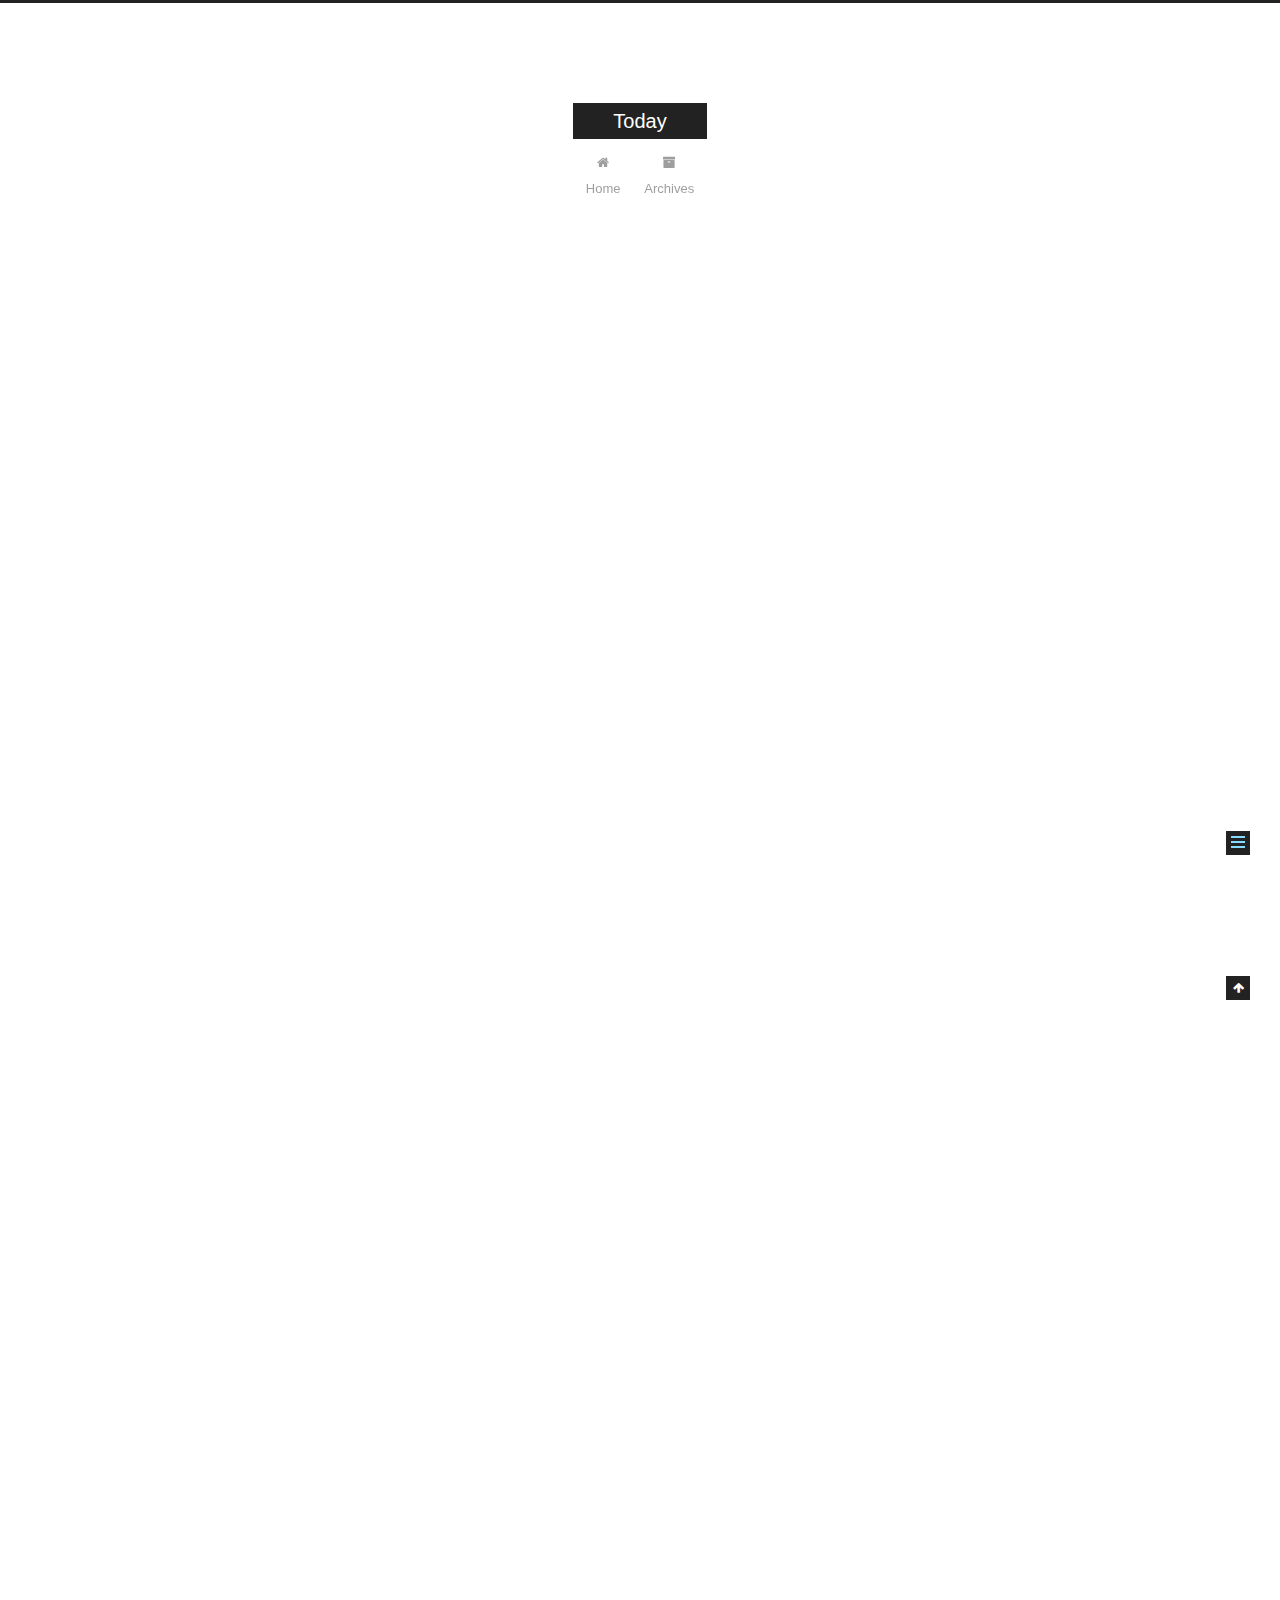
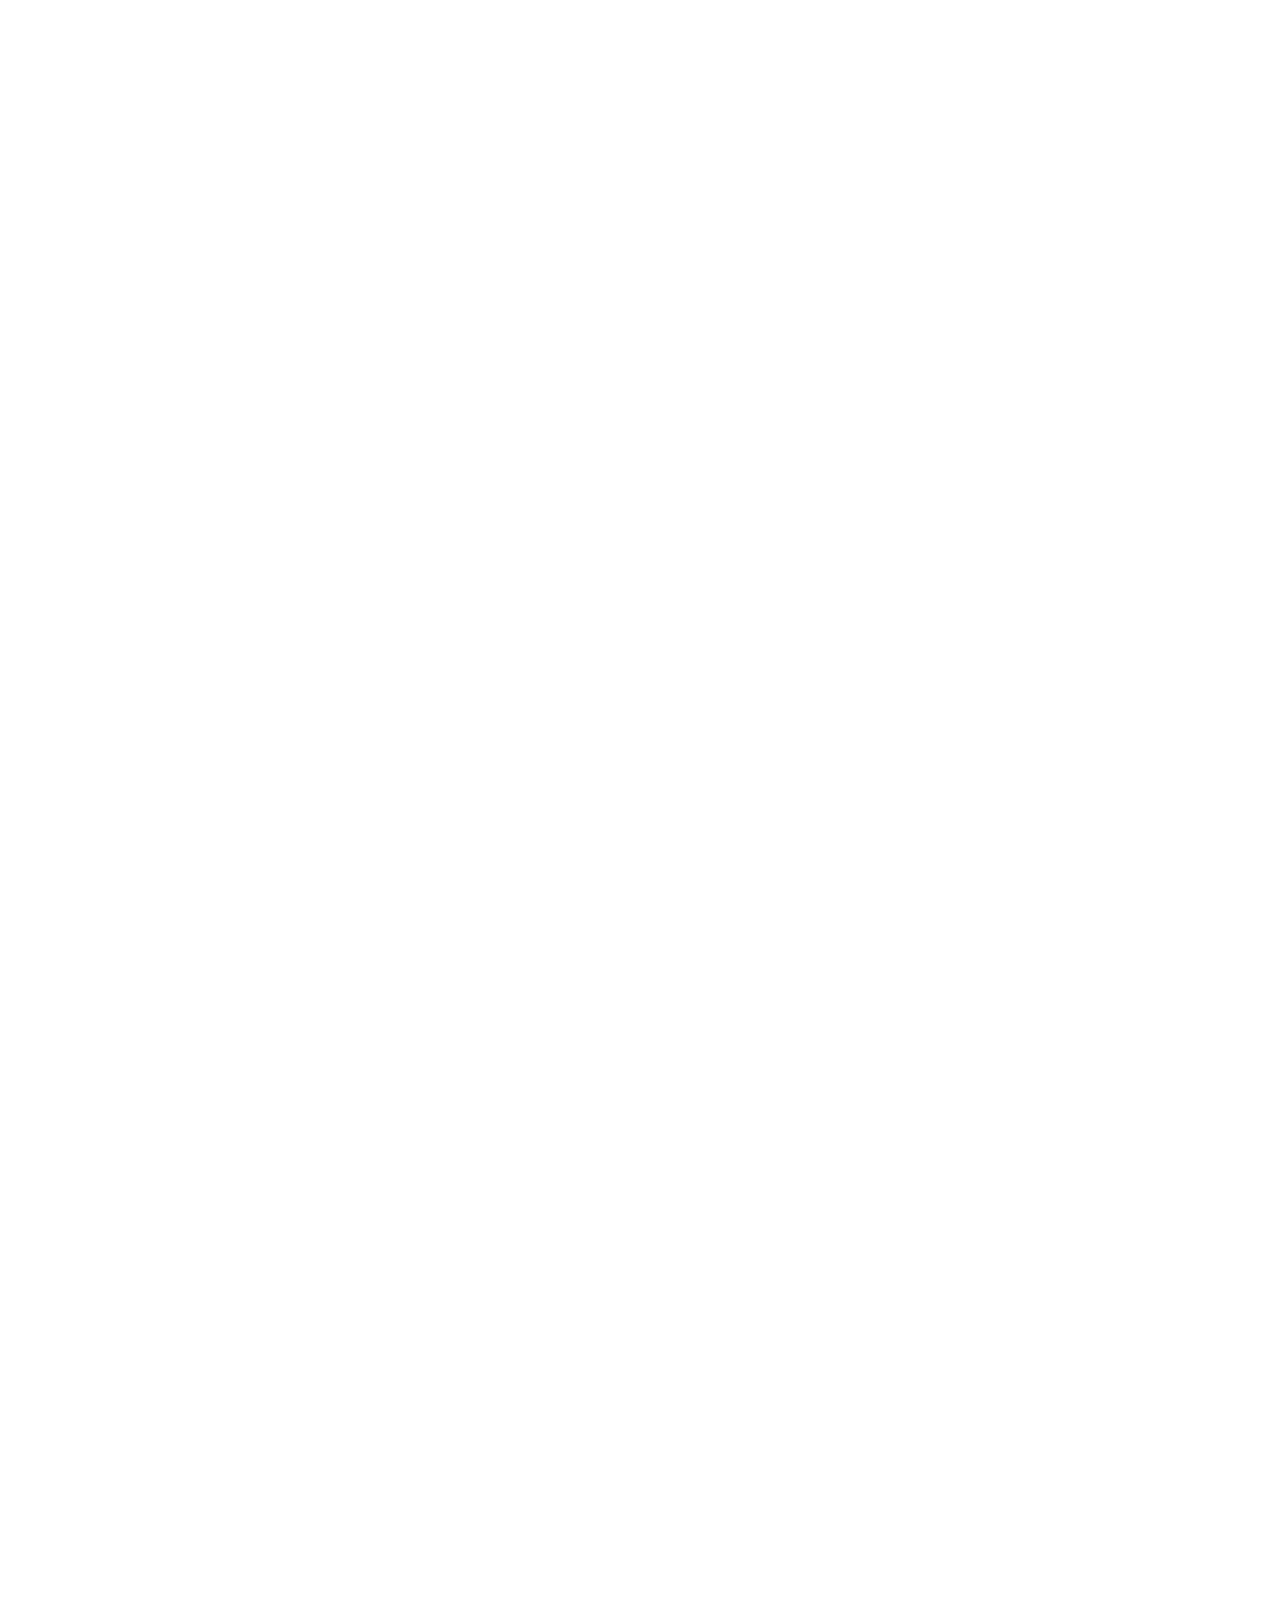
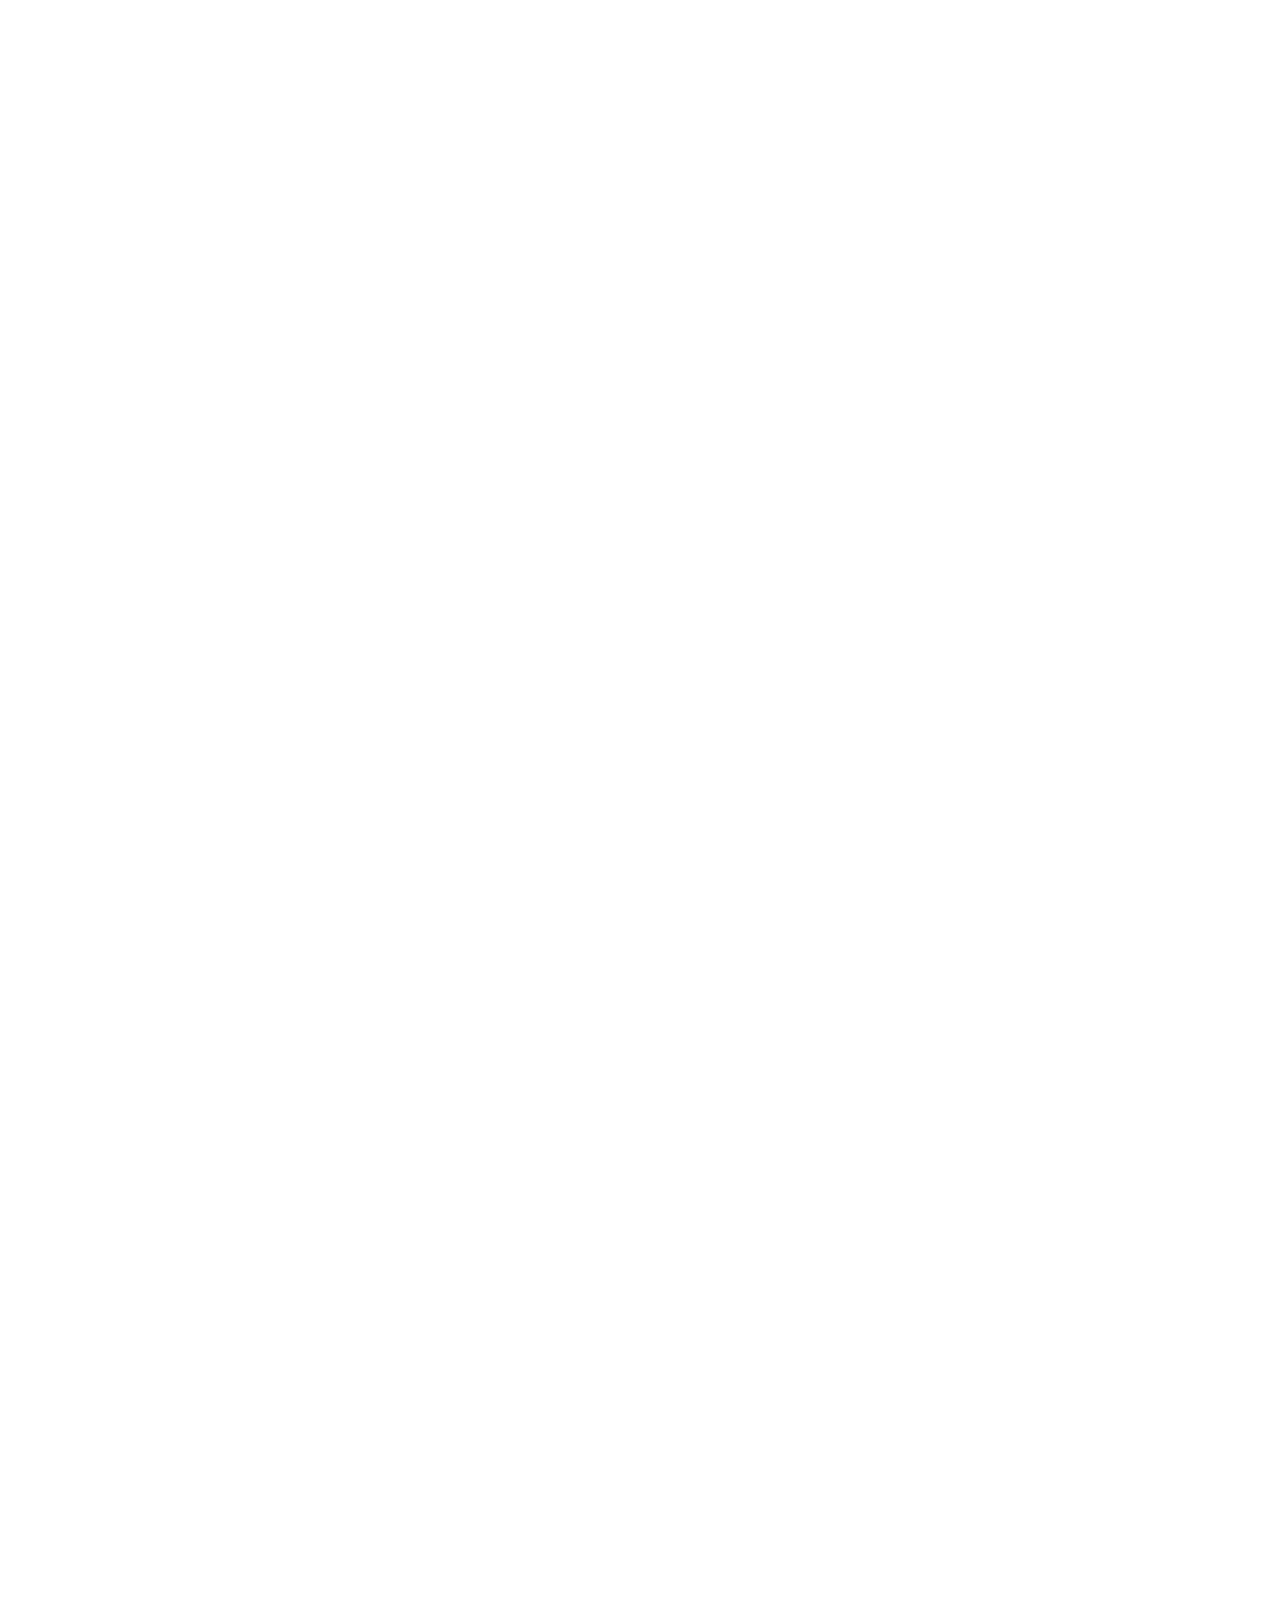
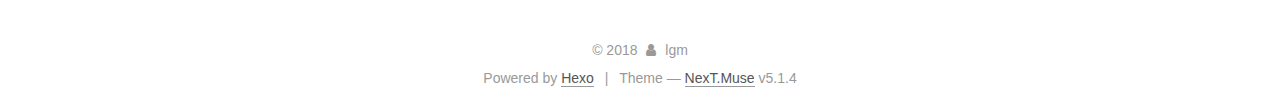
<file: 2018/06/09/HTML常用标签的使用/index.html>
<!DOCTYPE html>



  


<html class="theme-next muse use-motion" lang="">
<head>
  <meta charset="UTF-8"/>
<meta http-equiv="X-UA-Compatible" content="IE=edge" />
<meta name="viewport" content="width=device-width, initial-scale=1, maximum-scale=1"/>
<meta name="theme-color" content="#222">









<meta http-equiv="Cache-Control" content="no-transform" />
<meta http-equiv="Cache-Control" content="no-siteapp" />
















  
  
  <link href="/lib/fancybox/source/jquery.fancybox.css?v=2.1.5" rel="stylesheet" type="text/css" />







<link href="/lib/font-awesome/css/font-awesome.min.css?v=4.6.2" rel="stylesheet" type="text/css" />

<link href="/css/main.css?v=5.1.4" rel="stylesheet" type="text/css" />


  <link rel="apple-touch-icon" sizes="180x180" href="/images/apple-touch-icon-next.png?v=5.1.4">


  <link rel="icon" type="image/png" sizes="32x32" href="/images/favicon-32x32-next.png?v=5.1.4">


  <link rel="icon" type="image/png" sizes="16x16" href="/images/favicon-16x16-next.png?v=5.1.4">


  <link rel="mask-icon" href="/images/logo.svg?v=5.1.4" color="#222">





  <meta name="keywords" content="Hexo, NexT" />










<meta name="description" content="一、常见标签详解1、&amp;lt;iframe&amp;gt;标签HTML内联框架元素 &amp;lt;iframe&amp;gt; 表示嵌套的浏览上下文，有效地将另一个HTML页面嵌入到当前页面中。在HTML 4.01中，文档可能包含头部和正文，或头部和框架集，但不能包含正文和框架集。但是，&amp;lt;iframe&amp;gt;可以在正常的文档主体中使用。每个浏览上下文都有自己的会话历史记录和活动文档。包含嵌入内容的浏览上下文称为父浏览上下文。顶级浏览">
<meta property="og:type" content="article">
<meta property="og:title" content="HTML常用标签的使用">
<meta property="og:url" content="http://yoursite.com/2018/06/09/HTML常用标签的使用/index.html">
<meta property="og:site_name" content="Today">
<meta property="og:description" content="一、常见标签详解1、&amp;lt;iframe&amp;gt;标签HTML内联框架元素 &amp;lt;iframe&amp;gt; 表示嵌套的浏览上下文，有效地将另一个HTML页面嵌入到当前页面中。在HTML 4.01中，文档可能包含头部和正文，或头部和框架集，但不能包含正文和框架集。但是，&amp;lt;iframe&amp;gt;可以在正常的文档主体中使用。每个浏览上下文都有自己的会话历史记录和活动文档。包含嵌入内容的浏览上下文称为父浏览上下文。顶级浏览">
<meta property="og:locale" content="default">
<meta property="og:updated_time" content="2018-06-09T06:48:35.510Z">
<meta name="twitter:card" content="summary">
<meta name="twitter:title" content="HTML常用标签的使用">
<meta name="twitter:description" content="一、常见标签详解1、&amp;lt;iframe&amp;gt;标签HTML内联框架元素 &amp;lt;iframe&amp;gt; 表示嵌套的浏览上下文，有效地将另一个HTML页面嵌入到当前页面中。在HTML 4.01中，文档可能包含头部和正文，或头部和框架集，但不能包含正文和框架集。但是，&amp;lt;iframe&amp;gt;可以在正常的文档主体中使用。每个浏览上下文都有自己的会话历史记录和活动文档。包含嵌入内容的浏览上下文称为父浏览上下文。顶级浏览">



<script type="text/javascript" id="hexo.configurations">
  var NexT = window.NexT || {};
  var CONFIG = {
    root: '/',
    scheme: 'Muse',
    version: '5.1.4',
    sidebar: {"position":"left","display":"post","offset":12,"b2t":false,"scrollpercent":false,"onmobile":false},
    fancybox: true,
    tabs: true,
    motion: {"enable":true,"async":false,"transition":{"post_block":"fadeIn","post_header":"slideDownIn","post_body":"slideDownIn","coll_header":"slideLeftIn","sidebar":"slideUpIn"}},
    duoshuo: {
      userId: '0',
      author: 'Author'
    },
    algolia: {
      applicationID: '',
      apiKey: '',
      indexName: '',
      hits: {"per_page":10},
      labels: {"input_placeholder":"Search for Posts","hits_empty":"We didn't find any results for the search: ${query}","hits_stats":"${hits} results found in ${time} ms"}
    }
  };
</script>



  <link rel="canonical" href="http://yoursite.com/2018/06/09/HTML常用标签的使用/"/>





  <title>HTML常用标签的使用 | Today</title>
  








</head>

<body itemscope itemtype="http://schema.org/WebPage" lang="default">

  
  
    
  

  <div class="container sidebar-position-left page-post-detail">
    <div class="headband"></div>

    <header id="header" class="header" itemscope itemtype="http://schema.org/WPHeader">
      <div class="header-inner"><div class="site-brand-wrapper">
  <div class="site-meta ">
    

    <div class="custom-logo-site-title">
      <a href="/"  class="brand" rel="start">
        <span class="logo-line-before"><i></i></span>
        <span class="site-title">Today</span>
        <span class="logo-line-after"><i></i></span>
      </a>
    </div>
      
        <p class="site-subtitle"></p>
      
  </div>

  <div class="site-nav-toggle">
    <button>
      <span class="btn-bar"></span>
      <span class="btn-bar"></span>
      <span class="btn-bar"></span>
    </button>
  </div>
</div>

<nav class="site-nav">
  

  
    <ul id="menu" class="menu">
      
        
        <li class="menu-item menu-item-home">
          <a href="/" rel="section">
            
              <i class="menu-item-icon fa fa-fw fa-home"></i> <br />
            
            Home
          </a>
        </li>
      
        
        <li class="menu-item menu-item-archives">
          <a href="/archives/" rel="section">
            
              <i class="menu-item-icon fa fa-fw fa-archive"></i> <br />
            
            Archives
          </a>
        </li>
      

      
    </ul>
  

  
</nav>



 </div>
    </header>

    <main id="main" class="main">
      <div class="main-inner">
        <div class="content-wrap">
          <div id="content" class="content">
            

  <div id="posts" class="posts-expand">
    

  

  
  
  

  <article class="post post-type-normal" itemscope itemtype="http://schema.org/Article">
  
  
  
  <div class="post-block">
    <link itemprop="mainEntityOfPage" href="http://yoursite.com/2018/06/09/HTML常用标签的使用/">

    <span hidden itemprop="author" itemscope itemtype="http://schema.org/Person">
      <meta itemprop="name" content="lgm">
      <meta itemprop="description" content="">
      <meta itemprop="image" content="/images/avatar.gif">
    </span>

    <span hidden itemprop="publisher" itemscope itemtype="http://schema.org/Organization">
      <meta itemprop="name" content="Today">
    </span>

    
      <header class="post-header">

        
        
          <h1 class="post-title" itemprop="name headline">HTML常用标签的使用</h1>
        

        <div class="post-meta">
          <span class="post-time">
            
              <span class="post-meta-item-icon">
                <i class="fa fa-calendar-o"></i>
              </span>
              
                <span class="post-meta-item-text">Posted on</span>
              
              <time title="Post created" itemprop="dateCreated datePublished" datetime="2018-06-09T14:22:52+08:00">
                2018-06-09
              </time>
            

            

            
          </span>

          

          
            
          

          
          

          

          

          

        </div>
      </header>
    

    
    
    
    <div class="post-body" itemprop="articleBody">

      
      

      
        <h2 id="一、常见标签详解"><a href="#一、常见标签详解" class="headerlink" title="一、常见标签详解"></a>一、常见标签详解</h2><h1 id="1、-lt-iframe-标签"><a href="#1、-lt-iframe-标签" class="headerlink" title="1、&lt;iframe>标签"></a>1、&lt;iframe>标签</h1><p>HTML内联框架元素 &lt;iframe> 表示嵌套的浏览上下文，有效地将另一个HTML页面嵌入到当前页面中。在HTML 4.01中，文档可能包含头部和正文，或头部和框架集，但不能包含正文和框架集。但是，&lt;iframe>可以在正常的文档主体中使用。每个浏览上下文都有自己的会话历史记录和活动文档。包含嵌入内容的浏览上下文称为父浏览上下文。顶级浏览上下文（没有父级）通常是浏览器窗口。</p>
<h2 id="属性"><a href="#属性" class="headerlink" title="属性"></a>属性</h2><p>只详细说明几个重要的属性</p>
<ul>
<li><strong>frameborder</strong> 取值为1时（默认值），告诉浏览器在当前iframe与其他iframe之间绘制边框，取0时则无需绘制此边框。</li>
<li><strong>name</strong> 嵌入的浏览上下文（框架）的名称。该名称可以用作&lt;a>标签，&lt;form>标签的target属性值，或&lt;input> 标签和 &lt;button>标签的formtaget属性值。</li>
<li><strong>height</strong> 以CSS像素格式HTML5，或像素格式HTML 4.01，或百分比格式指定frame的高度。</li>
<li><strong>width</strong> 以CSS像素格式HTML5，或以像素格式HTML 4.01，或以百分比格式指定frame的宽度。</li>
<li><strong>src</strong> 嵌套页面的URL地址。使用遵守同源策略的  ‘about:blank’ 来嵌套空白页。</li>
</ul>
<h1 id="2、-lt-a-标签"><a href="#2、-lt-a-标签" class="headerlink" title="2、&lt;a>标签"></a>2、&lt;a>标签</h1><p>HTML &lt;a> 元素  (或锚元素) 可以创建一个到其他网页、文件、同一页面内的位置、电子邮件地址或任何其他URL的超链接。</p>
<h2 id="属性-1"><a href="#属性-1" class="headerlink" title="属性"></a>属性</h2><ul>
<li><strong>download</strong> 此属性指示浏览器下载URL而不是导航到URL，因此将提示用户将其保存为本地文件。</li>
<li><strong>href</strong> 这是一个必需属性为锚定义一个超文本链接来源。这表示链接目标的URL或URL片段。URL片段是由一个hash符号（＃），它指定一个内部目标在当前文档中的位置（ID）开头的名字。URL不限于网页（HTTP）的文件。URL可能使用浏览器所支持的任何协议。例如，文件，FTP，大多数用户代理mailto工作。PS:<em>可以使用 href=”#top” 或者 href=”#” 链接返回到页面顶部。</em>除此之外href可以接：<br>1、无协议的写法，如：//qq.com<br>2、链接到本页某个部分#xxx 也可以是查询语句?name=xxx 或者相对路径./xxx.html<br>3、伪协议javascript:alert(1); 点击不跳转不刷新javascript:;</li>
<li><strong>target</strong> 该属性指定在何处显示链接的资源。 取值为标签（tab），窗口（window），或框架（iframe）等浏览上下文的名称或其他关键词。以下关键字具有特殊的意义:<br>_self: 当前页面加载。此值是默认的，如果没有指定属性的话。<br>_blank: 新窗口打开。<br>_parent: 加载响应到当前框架的父框架。如果没有parent框架或者浏览上下文，此选项的行为方式相同_self。（嵌套一层iframe标签，在上层打开）<br>_top: 加载响应进入顶层浏览（即，浏览上下文，它是当前的一个的祖先，并且没有parent）。如果没有parent框架或者浏览上下文，此选项的行为方式相同_self。（嵌套多层iframe标签，最顶层打开）</li>
</ul>
<h1 id="3、-lt-form-标签"><a href="#3、-lt-form-标签" class="headerlink" title="3、&lt;form>标签"></a>3、&lt;form>标签</h1><p>HTML &lt;form> 元素 表示了文档中的一个区域，这个区域包含有交互控制元件，用来向web服务器提交信息。</p>
<h2 id="属性-2"><a href="#属性-2" class="headerlink" title="属性"></a>属性</h2><ul>
<li><strong>action</strong> 一个处理这个form信息的程序所在的URL。这个值可以被 &lt;button> 或者 &lt;input> 元素中的 formaction 属性重载（覆盖）。</li>
<li><strong>method</strong> 浏览器使用这种 HTTP 方式来提交 form. 可能的值有:<br>1、post: 指的是 HTTP POST 方法 ; 表单数据会包含在表单体内然后发送给服务器.<br>2、get: 指的是 HTTP GET 方法; 表单数据会附加在 action 属性的URI中，并以 ‘?’ 作为分隔符, 然后这样得到的 URI 再发送给服务器. 当这样做（数据暴露在URI里面）没什么副作用，或者表单仅包含ASCII字符时，再使用这种方法吧。（如果是GET的话和a标签功能一样）<br>这个值可以被 &lt;button> 或者 &lt;input> 元素中的 formmethod 属性重载（覆盖）。</li>
<li><strong>name</strong> 这个form的名字。在HTML4中，这个用法不被推荐(作为替代，应该使用id). HTML5中，一个文档中的多个form当中，name必须唯一而不仅仅是一个空字符串。</li>
<li><strong>target</strong> 一个名字或者说关键字，用来指示在提交表单之后，在哪里显示收到的回复. 在 HTML 4 里, 这是一个用于 frame 的名字/关键字. 在 HTML5 里, 这是一个用于 browsing context 浏览器上下文  的名字/关键字 (举例来说, 标签页tab, 窗口window, or 或者行内 frame). 如下的关键字含有特别的含义:<br>1、_self: 在当前HTML4或HTML5文档页面重新加载返回值。这个是默认值。译注：也就是说如果这个文档在一个frame中的话，self是在当前frame（document）中重新加载的，而不是整个页面（window）。<br>2、_blank: 以新的HTML4或HTML5文档窗口加载返回值。<br>3、_parent: 在父级的frame中以HTML4或HTML5文档形式加载返回值，如果没有父级的frame，行为和_self一致。<br>4、_top: 如果是HTML 4文档: 清空当前文档，加载返回内容；HTML5: 在当前文档的最高级内加载返回值，如果没有父级，和_self的行为一致。<br>5、iframename: 返回值在指定frame中加载。</li>
</ul>
<h1 id="4、-lt-input-标签"><a href="#4、-lt-input-标签" class="headerlink" title="4、&lt;input>标签"></a>4、&lt;input>标签</h1><p>HTML &lt;input> 元素用于为基于Web的表单创建交互式控件，以便接受来自用户的数据。</p>
<h2 id="属性-3"><a href="#属性-3" class="headerlink" title="属性"></a>属性</h2><p>&lt;input>标签的属性非常多，这里我只写几种常用的属性，更多可在MDN上查找</p>
<ul>
<li><strong>name</strong> 控件的名称，与表单数据一起提交。</li>
<li><strong>value</strong> 控件的初始值. 此属性是可选的，除非type 属性是radio或checkbox。注意，当重新加载页面时，如果在重新加载之前更改了值，Gecko和IE将忽略HTML源代码中指定的值。</li>
<li><strong>checked</strong> 如果该元素的type属性的值为radio或者checkbox,则该布尔属性的存在与否表明了该控件是否是默认选择状态.</li>
<li><strong>disabled</strong> 这个布尔属性表示此表单控件不可用。 特别是在禁用的控件中， click 事件 将不会被分发 。 并且，禁用的控件的值在提交表单时也不会被提交。如果 type 属性为 hidden，此属性将被忽略。</li>
<li><strong>type</strong> 控件类型的显示。如果这个属性没有指定，默认的类型是 text。可用的值包括：<br>这里只写出几个常用的类型，详细可以查看MDN<br>1、button：无缺省行为按钮。<br>2、checkbox： 复选框。必须使用 value 属性定义此控件被提交时的值。使用 checked 属性指示控件是否被选择。也可以使用 indeterminate 指示复选框在一种不确定状态（大多数平台上，显示为一条穿过复选框的水平线）。<br>3、password：一个值被遮盖的单行文本字段。使用 maxlength 指定可以输入的值的最大长度 。<br>4、radio：单选按钮。必须使用 value 属性定义此控件被提交时的值。使用checked 必须指示控件是否缺省被选择。在同一个”单选按钮组“中，所有单选按钮的 name 属性使用同一个值； 一个单选按钮组中是，同一时间只有一个单选按钮可以被选择。<br>5、submit：用于提交表单的按钮。<br>6、text：单行字段；换行会将自动从输入的值中移除。</li>
</ul>
<h1 id="5、-lt-button-标签"><a href="#5、-lt-button-标签" class="headerlink" title="5、&lt;button>标签"></a>5、&lt;button>标签</h1><p>HTML &lt;button> 元素表示一个可点击的按钮，可以用在表单或文档其它需要使用简单标准按钮的地方。 默认情况下，HTML按钮的显示样式接近于 user agent 所在的宿主系统平台（用户操作系统）的按钮， 但你可以使用 CSS 来改变按钮的样貌。</p>
<h2 id="属性-4"><a href="#属性-4" class="headerlink" title="属性"></a>属性</h2><ul>
<li><strong>name</strong> button的名称，与表单数据一起提交。</li>
<li><strong>value</strong> button的初始值。它定义的值与表单数据的提交按钮相关联。当表单中的数据被提交时，这个值便以参数的形式被递送至服务器。</li>
<li><strong>type</strong> button的类型。可选值：<br>1、submit:  此按钮提交表单数据给服务器。未指定时，此值为默认值，或者如果此属性动态变为空值或无效值。<br>2、reset:  此按钮重置所有组件为初始值。<br>3、button: 此按钮没有默认行为。它可以有与元素事件相关的客户端脚本，当事件出现时可触发。<br>4、menu: 此按钮打开一个由指定&lt;menu>元素进行定义的弹出菜单。</li>
</ul>
<h1 id="6、-lt-table-标签"><a href="#6、-lt-table-标签" class="headerlink" title="6、&lt;table>标签"></a>6、&lt;table>标签</h1><p>HTML的 table 元素表示表格数据 — 即通过二维数据表表示的信息。</p>
<h2 id="属性-5"><a href="#属性-5" class="headerlink" title="属性"></a>属性</h2><p>表格标签支持 全局属性。所有属性现在已经弃用（请使用CSS代替）。</p>
<h2 id="相关"><a href="#相关" class="headerlink" title="相关"></a>相关</h2><ul>
<li>其它表格相关的HTML元素: &lt;caption>, &lt;col>, &lt;colgroup>, &lt;tbody>, &lt;td>, &lt;tfoot>, &lt;th>, &lt;thead>, &lt;tr>;</li>
<li>可能特别有用的关于设定表格元素样式的 CSS 属性：<br>width 控制表格的宽度；<br>border, border-style, border-color, border-width, border-collapse, border-spacing 控制 单元格边框，规则和框架方面；<br>margin 和padding 设定特定的单元格内容样式；<br>text-align 和vertical-align 定义文本和单元格内容的对齐方式。</li>
</ul>
<h2 id="二、HTML标签注意事项"><a href="#二、HTML标签注意事项" class="headerlink" title="二、HTML标签注意事项"></a>二、HTML标签注意事项</h2><h2 id="HTML标签是什么"><a href="#HTML标签是什么" class="headerlink" title="HTML标签是什么"></a>HTML标签是什么</h2><p>通过HTMl标签是可以清晰的看出网页的内部结构，简单的来说就是通过标签，我们可以来声明这是个什么东西，而不是用来决定这个东西是什么样子，例如：<strong>&lt;strong></strong>和<strong>&lt;b></strong>的默认CSS样式是一样的，为什么还要有两个标签,这是因为strong是一个逻辑状态，而bold是一个物理状态。逻辑状态分离内容和表现形式，使用逻辑状态允许你用各种不同的方式来表达。比如你想把文字渲染成红色，使用其它大小的字体、带有下划线或其他样式，而不是加粗的样式。必须要理解使用strong呈现出的表现形式不同于单纯的加粗。 因为bold是一个物理状态，他没有区分表现形式和内容。如果让bold做了加粗文本外的其它任何事情，都将会令人困惑而且也不符合逻辑。<br>很多人喜欢用&lt;div>和&lt;span>这样的无含义标签从头用到尾，这样是不对的，因为看起来会很费劲，都会要加上class，这样就会降低代码可读性，</p>
<h2 id="关于块级元素和内联元素的区别"><a href="#关于块级元素和内联元素的区别" class="headerlink" title="关于块级元素和内联元素的区别"></a>关于块级元素和内联元素的区别</h2><p>HTML标签是没有块级元素和内联元素的区别，什么时候才有？只有在CSS里面才有，例如，我们都以为&lt;div>是块级元素，但如果是下面这样，还能说&lt;div>是块级元素吗？</p>
<figure class="highlight plain"><table><tr><td class="gutter"><pre><span class="line">1</span><br><span class="line">2</span><br><span class="line">3</span><br><span class="line">4</span><br><span class="line">5</span><br></pre></td><td class="code"><pre><span class="line">&lt;style&gt;</span><br><span class="line">  div&#123;</span><br><span class="line">    display: inline;</span><br><span class="line">  &#125;</span><br><span class="line">&lt;/style&gt;</span><br></pre></td></tr></table></figure>
<p>现在&lt;div>就是内联元素了，也就是说HTML无法控制一个元素是块级元素还是内联元素，也就是说HTML只是定义这是一个什么东西，而不是去管它是什么样子。</p>

      
    </div>
    
    
    

    

    

    

    <footer class="post-footer">
      

      
      
      

      
        <div class="post-nav">
          <div class="post-nav-next post-nav-item">
            
              <a href="/2018/06/07/关于HTTP的请求和响应/" rel="next" title="关于HTTP的请求和响应">
                <i class="fa fa-chevron-left"></i> 关于HTTP的请求和响应
              </a>
            
          </div>

          <span class="post-nav-divider"></span>

          <div class="post-nav-prev post-nav-item">
            
              <a href="/2018/06/29/JS的数据类型/" rel="prev" title="JS的数据类型">
                JS的数据类型 <i class="fa fa-chevron-right"></i>
              </a>
            
          </div>
        </div>
      

      
      
    </footer>
  </div>
  
  
  
  </article>



    <div class="post-spread">
      
    </div>
  </div>


          </div>
          


          

  



        </div>
        
          
  
  <div class="sidebar-toggle">
    <div class="sidebar-toggle-line-wrap">
      <span class="sidebar-toggle-line sidebar-toggle-line-first"></span>
      <span class="sidebar-toggle-line sidebar-toggle-line-middle"></span>
      <span class="sidebar-toggle-line sidebar-toggle-line-last"></span>
    </div>
  </div>

  <aside id="sidebar" class="sidebar">
    
    <div class="sidebar-inner">

      

      
        <ul class="sidebar-nav motion-element">
          <li class="sidebar-nav-toc sidebar-nav-active" data-target="post-toc-wrap">
            Table of Contents
          </li>
          <li class="sidebar-nav-overview" data-target="site-overview-wrap">
            Overview
          </li>
        </ul>
      

      <section class="site-overview-wrap sidebar-panel">
        <div class="site-overview">
          <div class="site-author motion-element" itemprop="author" itemscope itemtype="http://schema.org/Person">
            
              <p class="site-author-name" itemprop="name">lgm</p>
              <p class="site-description motion-element" itemprop="description"></p>
          </div>

          <nav class="site-state motion-element">

            
              <div class="site-state-item site-state-posts">
              
                <a href="/archives/">
              
                  <span class="site-state-item-count">6</span>
                  <span class="site-state-item-name">posts</span>
                </a>
              </div>
            

            

            

          </nav>

          

          

          
          

          
          

          

        </div>
      </section>

      
      <!--noindex-->
        <section class="post-toc-wrap motion-element sidebar-panel sidebar-panel-active">
          <div class="post-toc">

            
              
            

            
              <div class="post-toc-content"><ol class="nav"><li class="nav-item nav-level-2"><a class="nav-link" href="#一、常见标签详解"><span class="nav-number">1.</span> <span class="nav-text">一、常见标签详解</span></a></li></ol></li><li class="nav-item nav-level-1"><a class="nav-link" href="#1、-lt-iframe-标签"><span class="nav-number"></span> <span class="nav-text">1、&lt;iframe&gt;标签</span></a><ol class="nav-child"><li class="nav-item nav-level-2"><a class="nav-link" href="#属性"><span class="nav-number">1.</span> <span class="nav-text">属性</span></a></li></ol></li><li class="nav-item nav-level-1"><a class="nav-link" href="#2、-lt-a-标签"><span class="nav-number"></span> <span class="nav-text">2、&lt;a&gt;标签</span></a><ol class="nav-child"><li class="nav-item nav-level-2"><a class="nav-link" href="#属性-1"><span class="nav-number">1.</span> <span class="nav-text">属性</span></a></li></ol></li><li class="nav-item nav-level-1"><a class="nav-link" href="#3、-lt-form-标签"><span class="nav-number"></span> <span class="nav-text">3、&lt;form&gt;标签</span></a><ol class="nav-child"><li class="nav-item nav-level-2"><a class="nav-link" href="#属性-2"><span class="nav-number">1.</span> <span class="nav-text">属性</span></a></li></ol></li><li class="nav-item nav-level-1"><a class="nav-link" href="#4、-lt-input-标签"><span class="nav-number"></span> <span class="nav-text">4、&lt;input&gt;标签</span></a><ol class="nav-child"><li class="nav-item nav-level-2"><a class="nav-link" href="#属性-3"><span class="nav-number">1.</span> <span class="nav-text">属性</span></a></li></ol></li><li class="nav-item nav-level-1"><a class="nav-link" href="#5、-lt-button-标签"><span class="nav-number"></span> <span class="nav-text">5、&lt;button&gt;标签</span></a><ol class="nav-child"><li class="nav-item nav-level-2"><a class="nav-link" href="#属性-4"><span class="nav-number">1.</span> <span class="nav-text">属性</span></a></li></ol></li><li class="nav-item nav-level-1"><a class="nav-link" href="#6、-lt-table-标签"><span class="nav-number"></span> <span class="nav-text">6、&lt;table&gt;标签</span></a><ol class="nav-child"><li class="nav-item nav-level-2"><a class="nav-link" href="#属性-5"><span class="nav-number">1.</span> <span class="nav-text">属性</span></a></li><li class="nav-item nav-level-2"><a class="nav-link" href="#相关"><span class="nav-number">2.</span> <span class="nav-text">相关</span></a></li><li class="nav-item nav-level-2"><a class="nav-link" href="#二、HTML标签注意事项"><span class="nav-number">3.</span> <span class="nav-text">二、HTML标签注意事项</span></a></li><li class="nav-item nav-level-2"><a class="nav-link" href="#HTML标签是什么"><span class="nav-number">4.</span> <span class="nav-text">HTML标签是什么</span></a></li><li class="nav-item nav-level-2"><a class="nav-link" href="#关于块级元素和内联元素的区别"><span class="nav-number">5.</span> <span class="nav-text">关于块级元素和内联元素的区别</span></a></li></ol></div>
            

          </div>
        </section>
      <!--/noindex-->
      

      

    </div>
  </aside>


        
      </div>
    </main>

    <footer id="footer" class="footer">
      <div class="footer-inner">
        <div class="copyright">&copy; <span itemprop="copyrightYear">2018</span>
  <span class="with-love">
    <i class="fa fa-user"></i>
  </span>
  <span class="author" itemprop="copyrightHolder">lgm</span>

  
</div>


  <div class="powered-by">Powered by <a class="theme-link" target="_blank" href="https://hexo.io">Hexo</a></div>



  <span class="post-meta-divider">|</span>



  <div class="theme-info">Theme &mdash; <a class="theme-link" target="_blank" href="https://github.com/iissnan/hexo-theme-next">NexT.Muse</a> v5.1.4</div>




        







        
      </div>
    </footer>

    
      <div class="back-to-top">
        <i class="fa fa-arrow-up"></i>
        
      </div>
    

    

  </div>

  

<script type="text/javascript">
  if (Object.prototype.toString.call(window.Promise) !== '[object Function]') {
    window.Promise = null;
  }
</script>









  












  
  
    <script type="text/javascript" src="/lib/jquery/index.js?v=2.1.3"></script>
  

  
  
    <script type="text/javascript" src="/lib/fastclick/lib/fastclick.min.js?v=1.0.6"></script>
  

  
  
    <script type="text/javascript" src="/lib/jquery_lazyload/jquery.lazyload.js?v=1.9.7"></script>
  

  
  
    <script type="text/javascript" src="/lib/velocity/velocity.min.js?v=1.2.1"></script>
  

  
  
    <script type="text/javascript" src="/lib/velocity/velocity.ui.min.js?v=1.2.1"></script>
  

  
  
    <script type="text/javascript" src="/lib/fancybox/source/jquery.fancybox.pack.js?v=2.1.5"></script>
  


  


  <script type="text/javascript" src="/js/src/utils.js?v=5.1.4"></script>

  <script type="text/javascript" src="/js/src/motion.js?v=5.1.4"></script>



  
  

  
  <script type="text/javascript" src="/js/src/scrollspy.js?v=5.1.4"></script>
<script type="text/javascript" src="/js/src/post-details.js?v=5.1.4"></script>



  


  <script type="text/javascript" src="/js/src/bootstrap.js?v=5.1.4"></script>



  


  




	





  





  












  





  

  

  

  
  

  

  

  

</body>
</html>
</file>
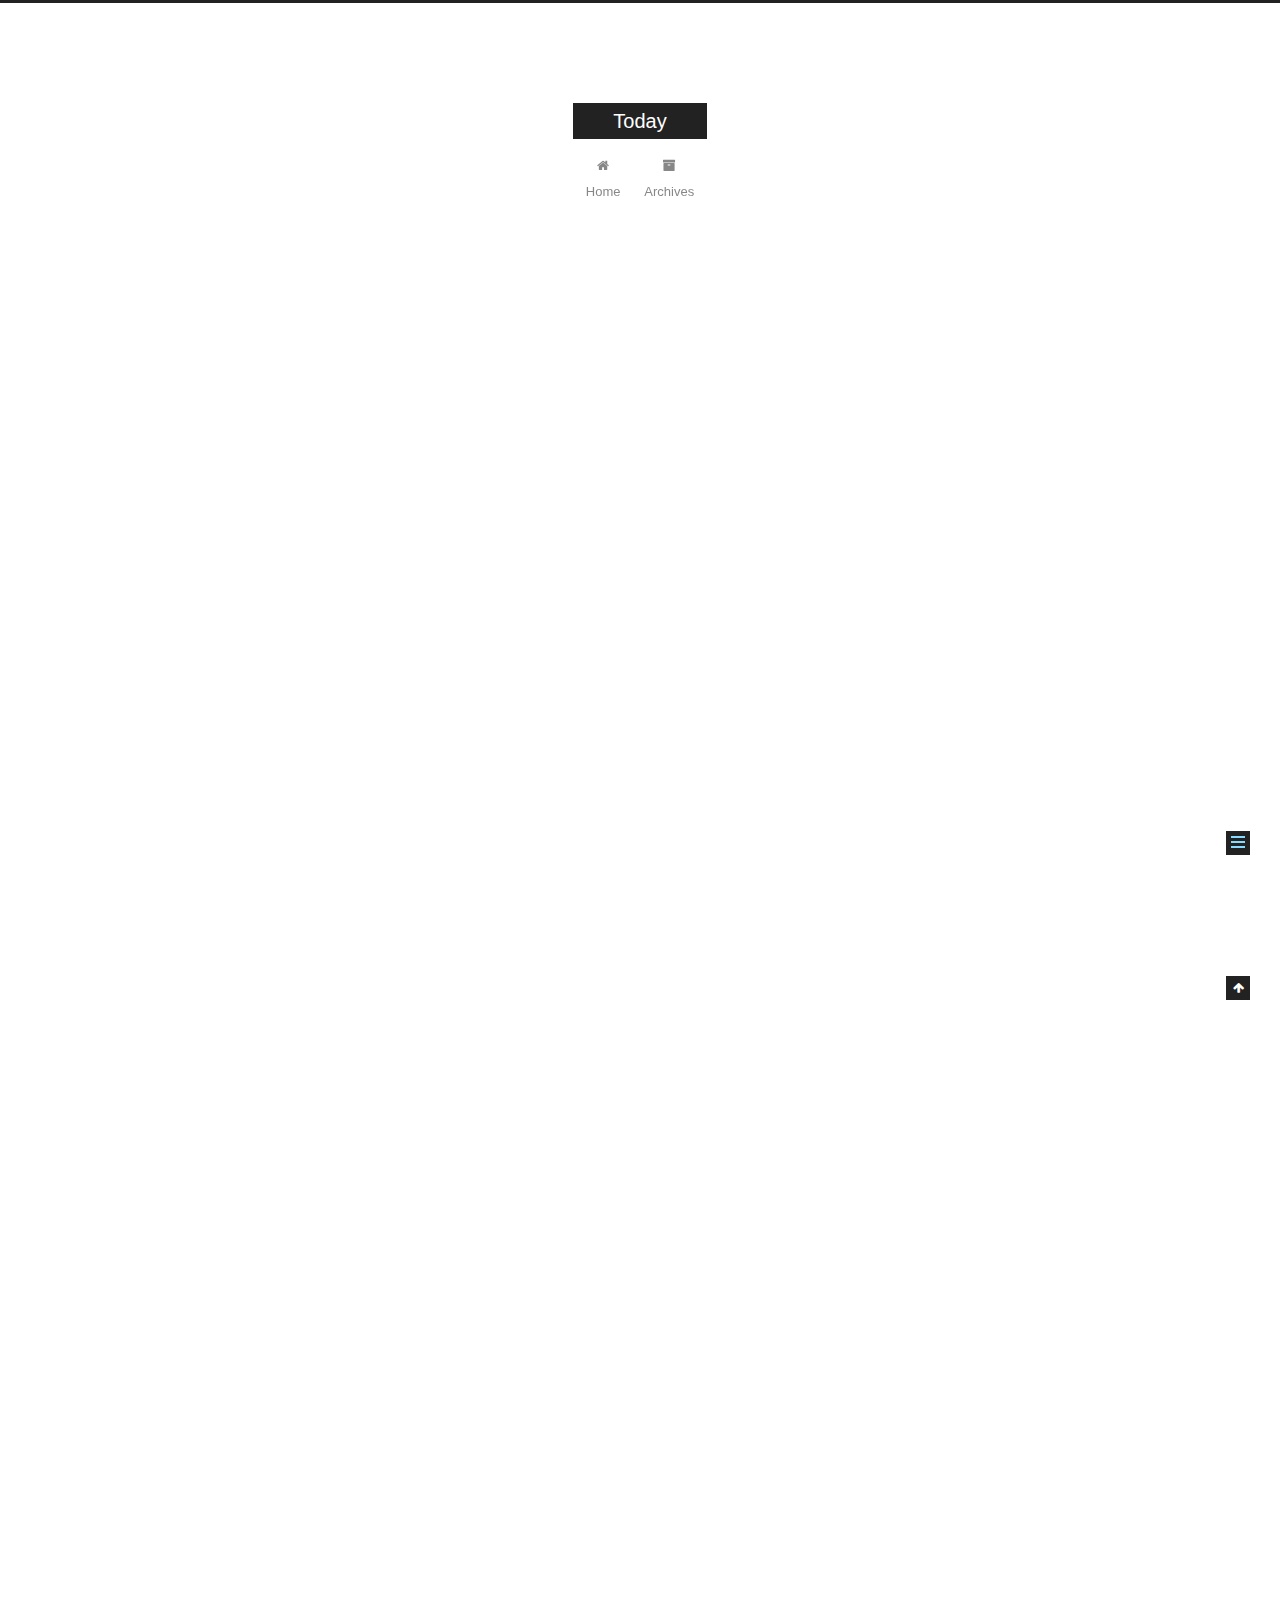
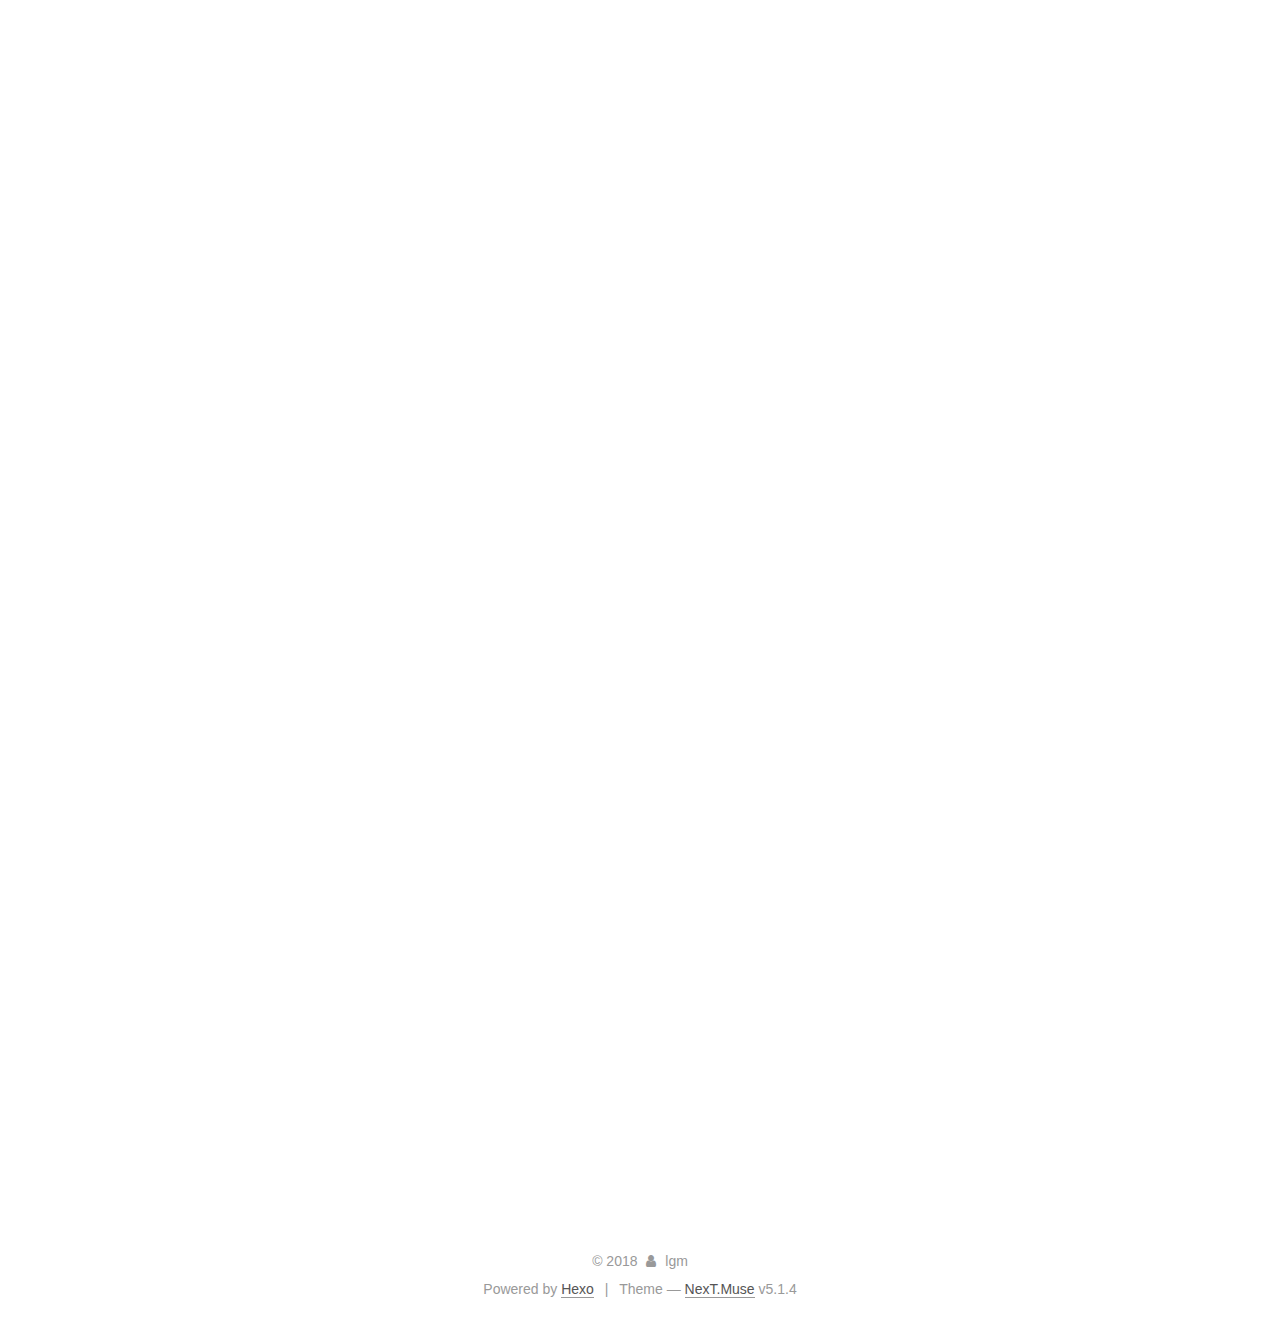
<file: 2018/06/29/JS的数据类型/index.html>
<!DOCTYPE html>



  


<html class="theme-next muse use-motion" lang="">
<head>
  <meta charset="UTF-8"/>
<meta http-equiv="X-UA-Compatible" content="IE=edge" />
<meta name="viewport" content="width=device-width, initial-scale=1, maximum-scale=1"/>
<meta name="theme-color" content="#222">









<meta http-equiv="Cache-Control" content="no-transform" />
<meta http-equiv="Cache-Control" content="no-siteapp" />
















  
  
  <link href="/lib/fancybox/source/jquery.fancybox.css?v=2.1.5" rel="stylesheet" type="text/css" />







<link href="/lib/font-awesome/css/font-awesome.min.css?v=4.6.2" rel="stylesheet" type="text/css" />

<link href="/css/main.css?v=5.1.4" rel="stylesheet" type="text/css" />


  <link rel="apple-touch-icon" sizes="180x180" href="/images/apple-touch-icon-next.png?v=5.1.4">


  <link rel="icon" type="image/png" sizes="32x32" href="/images/favicon-32x32-next.png?v=5.1.4">


  <link rel="icon" type="image/png" sizes="16x16" href="/images/favicon-16x16-next.png?v=5.1.4">


  <link rel="mask-icon" href="/images/logo.svg?v=5.1.4" color="#222">





  <meta name="keywords" content="Hexo, NexT" />










<meta name="description" content="JS有七种数据类型：number string boolean symbol undefined null object注意：没有 array 类型也没有 function 类型。 一、number 整数和小数（十进制）：1 : 1, 1.1 : 1.1, .1 : 0.1 科学计数法：1.23e2 : 123 二进制：0b11 : 3 八进制：011 : 9（后来 ES5 添加了 0o11 语法">
<meta property="og:type" content="article">
<meta property="og:title" content="JS的数据类型">
<meta property="og:url" content="http://yoursite.com/2018/06/29/JS的数据类型/index.html">
<meta property="og:site_name" content="Today">
<meta property="og:description" content="JS有七种数据类型：number string boolean symbol undefined null object注意：没有 array 类型也没有 function 类型。 一、number 整数和小数（十进制）：1 : 1, 1.1 : 1.1, .1 : 0.1 科学计数法：1.23e2 : 123 二进制：0b11 : 3 八进制：011 : 9（后来 ES5 添加了 0o11 语法">
<meta property="og:locale" content="default">
<meta property="og:updated_time" content="2018-06-29T08:53:04.759Z">
<meta name="twitter:card" content="summary">
<meta name="twitter:title" content="JS的数据类型">
<meta name="twitter:description" content="JS有七种数据类型：number string boolean symbol undefined null object注意：没有 array 类型也没有 function 类型。 一、number 整数和小数（十进制）：1 : 1, 1.1 : 1.1, .1 : 0.1 科学计数法：1.23e2 : 123 二进制：0b11 : 3 八进制：011 : 9（后来 ES5 添加了 0o11 语法">



<script type="text/javascript" id="hexo.configurations">
  var NexT = window.NexT || {};
  var CONFIG = {
    root: '/',
    scheme: 'Muse',
    version: '5.1.4',
    sidebar: {"position":"left","display":"post","offset":12,"b2t":false,"scrollpercent":false,"onmobile":false},
    fancybox: true,
    tabs: true,
    motion: {"enable":true,"async":false,"transition":{"post_block":"fadeIn","post_header":"slideDownIn","post_body":"slideDownIn","coll_header":"slideLeftIn","sidebar":"slideUpIn"}},
    duoshuo: {
      userId: '0',
      author: 'Author'
    },
    algolia: {
      applicationID: '',
      apiKey: '',
      indexName: '',
      hits: {"per_page":10},
      labels: {"input_placeholder":"Search for Posts","hits_empty":"We didn't find any results for the search: ${query}","hits_stats":"${hits} results found in ${time} ms"}
    }
  };
</script>



  <link rel="canonical" href="http://yoursite.com/2018/06/29/JS的数据类型/"/>





  <title>JS的数据类型 | Today</title>
  








</head>

<body itemscope itemtype="http://schema.org/WebPage" lang="default">

  
  
    
  

  <div class="container sidebar-position-left page-post-detail">
    <div class="headband"></div>

    <header id="header" class="header" itemscope itemtype="http://schema.org/WPHeader">
      <div class="header-inner"><div class="site-brand-wrapper">
  <div class="site-meta ">
    

    <div class="custom-logo-site-title">
      <a href="/"  class="brand" rel="start">
        <span class="logo-line-before"><i></i></span>
        <span class="site-title">Today</span>
        <span class="logo-line-after"><i></i></span>
      </a>
    </div>
      
        <p class="site-subtitle"></p>
      
  </div>

  <div class="site-nav-toggle">
    <button>
      <span class="btn-bar"></span>
      <span class="btn-bar"></span>
      <span class="btn-bar"></span>
    </button>
  </div>
</div>

<nav class="site-nav">
  

  
    <ul id="menu" class="menu">
      
        
        <li class="menu-item menu-item-home">
          <a href="/" rel="section">
            
              <i class="menu-item-icon fa fa-fw fa-home"></i> <br />
            
            Home
          </a>
        </li>
      
        
        <li class="menu-item menu-item-archives">
          <a href="/archives/" rel="section">
            
              <i class="menu-item-icon fa fa-fw fa-archive"></i> <br />
            
            Archives
          </a>
        </li>
      

      
    </ul>
  

  
</nav>



 </div>
    </header>

    <main id="main" class="main">
      <div class="main-inner">
        <div class="content-wrap">
          <div id="content" class="content">
            

  <div id="posts" class="posts-expand">
    

  

  
  
  

  <article class="post post-type-normal" itemscope itemtype="http://schema.org/Article">
  
  
  
  <div class="post-block">
    <link itemprop="mainEntityOfPage" href="http://yoursite.com/2018/06/29/JS的数据类型/">

    <span hidden itemprop="author" itemscope itemtype="http://schema.org/Person">
      <meta itemprop="name" content="lgm">
      <meta itemprop="description" content="">
      <meta itemprop="image" content="/images/avatar.gif">
    </span>

    <span hidden itemprop="publisher" itemscope itemtype="http://schema.org/Organization">
      <meta itemprop="name" content="Today">
    </span>

    
      <header class="post-header">

        
        
          <h1 class="post-title" itemprop="name headline">JS的数据类型</h1>
        

        <div class="post-meta">
          <span class="post-time">
            
              <span class="post-meta-item-icon">
                <i class="fa fa-calendar-o"></i>
              </span>
              
                <span class="post-meta-item-text">Posted on</span>
              
              <time title="Post created" itemprop="dateCreated datePublished" datetime="2018-06-29T16:46:57+08:00">
                2018-06-29
              </time>
            

            

            
          </span>

          

          
            
          

          
          

          

          

          

        </div>
      </header>
    

    
    
    
    <div class="post-body" itemprop="articleBody">

      
      

      
        <p>JS有七种数据类型：number string boolean symbol undefined null object<br>注意：没有 array 类型也没有 function 类型。</p>
<h2 id="一、number"><a href="#一、number" class="headerlink" title="一、number"></a>一、number</h2><ul>
<li>整数和小数（十进制）：1 : 1, 1.1 : 1.1, .1 : 0.1</li>
<li>科学计数法：1.23e2 : 123</li>
<li>二进制：0b11 : 3</li>
<li>八进制：011 : 9（后来 ES5 添加了 0o11 语法）</li>
<li>十六进制：0x11 : 17</li>
</ul>
<h2 id="二、string"><a href="#二、string" class="headerlink" title="二、string"></a>二、string</h2><ul>
<li>空字符串：’’</li>
<li>多行字符串：<figure class="highlight plain"><table><tr><td class="gutter"><pre><span class="line">1</span><br><span class="line">2</span><br><span class="line">3</span><br><span class="line">4</span><br><span class="line">5</span><br></pre></td><td class="code"><pre><span class="line">var s = &apos;12345&apos; +</span><br><span class="line">           &apos;67890&apos; // 无回车符号</span><br><span class="line">或</span><br><span class="line">var s = `12345</span><br><span class="line">67890` // 含回车符号</span><br></pre></td></tr></table></figure>
</li>
</ul>
<h2 id="三、boolean"><a href="#三、boolean" class="headerlink" title="三、boolean"></a>三、boolean</h2><ul>
<li><p>乔治·布尔<br>乔治·布尔是英格兰数学家和哲学家、数理逻辑学先驱。<br>由于其在符号逻辑运算中的特殊贡献，很多计算机语言中将逻辑运算称为布尔运算，将其结果称为布尔值。<br>1864年，布尔冒着大雨步行两英里走到讲台，身着打湿的衣服为学生们授课。不久后，他就病倒了，得了重度感冒还发高烧。其妻错误地相信疾病需要用致病因子施救，因为布尔是淋雨水而感冒的，妻子于是用桶子装水淋到他身上。结果湿气进一步加剧了他的病情。1864年，12月8日，布尔死于肺部积水。<br>上面资料的来源是维基百科，请自行选择是否相信。</p>
</li>
<li><p>boolean 的取值<br>只有两个值：true 和 false<br>a &amp;&amp; b 在 a 和 b 都为 true 时，取值为 true；否则为 false<br>a || b 在 a 和 b 都为 false 时，取值为 false；否则为 true</p>
</li>
</ul>
<h2 id="四、symbol"><a href="#四、symbol" class="headerlink" title="四、symbol"></a>四、symbol</h2><p>ES 6 引入了一个新的数据类型 Symbol</p>
<ul>
<li>symbol的用途就是：Symbol 可以创建一个独一无二的值（但并不是字符串）。</li>
<li>symbol的作用：Symbol 生成一个全局唯一的值。<br><a href="https://zhuanlan.zhihu.com/p/22652486" target="_blank" rel="noopener">symbol是什么</a></li>
</ul>
<h2 id="五、undefined-和-null"><a href="#五、undefined-和-null" class="headerlink" title="五、undefined 和 null"></a>五、undefined 和 null</h2><p>都表示没有值，至于 JS 为什么有两个表示「没有值」的东西，可以从 JS 之父的 twitter 中知道当时他也挺纠结的：<a href="https://twitter.com/BrendanEich/status/333008305461006336" target="_blank" rel="noopener">https://twitter.com/BrendanEich/status/333008305461006336</a></p>
<ul>
<li><p>undefined：（规范）如果一个变量没有被赋值，那么这个变量的值就是 undefiend</p>
</li>
<li><p>null：（习俗）如果你想表示一个还没赋值的对象，就用 null。</p>
</li>
<li><p>如果你想表示一个还没赋值的字符串/数字/布尔/symbol，就用 undefined（但是实际上你直接 var xxx 一下就行了，不用写 var xxx = undefined）<br>一般来说null表示空对象，undefined表示空非对象</p>
</li>
</ul>
<h2 id="六、object"><a href="#六、object" class="headerlink" title="六、object"></a>六、object</h2><p>除了object其他都是基本类型，object是复杂类型</p>
<ul>
<li>object 就是上面几种基本类型（无序地）组合在一起</li>
<li><p>object 里面可以有 object</p>
<figure class="highlight plain"><table><tr><td class="gutter"><pre><span class="line">1</span><br><span class="line">2</span><br><span class="line">3</span><br><span class="line">4</span><br><span class="line">5</span><br><span class="line">6</span><br></pre></td><td class="code"><pre><span class="line">  var person = &#123;</span><br><span class="line">    name: &apos;Frank&apos;, </span><br><span class="line">    &apos;child&apos;: &#123;</span><br><span class="line">        name: &apos;Jack&apos;</span><br><span class="line">    &#125;, // 最后这个逗号可有可无</span><br><span class="line">&#125;</span><br></pre></td></tr></table></figure>
</li>
<li><p>object 的 key 一律是字符串，不存在其他类型的 key</p>
</li>
<li>object[‘’] 是合法的</li>
<li>object[‘key’] 可以写作 object.key</li>
<li>注意 object.key 与 object[key] 不同</li>
<li>delete object[‘key’]</li>
<li>‘key’ in object</li>
<li>for(var key in object)</li>
</ul>
<h2 id="七、typeof-操作符"><a href="#七、typeof-操作符" class="headerlink" title="七、typeof 操作符"></a>七、typeof 操作符</h2><p>typeof可以用来判断数据类型，但是存在两个bug</p>
<ul>
<li>typeof null的类型为’object’</li>
<li>typeof function的类型为’function’,但是并没有function数据类型</li>
</ul>

      
    </div>
    
    
    

    

    

    

    <footer class="post-footer">
      

      
      
      

      
        <div class="post-nav">
          <div class="post-nav-next post-nav-item">
            
              <a href="/2018/06/09/HTML常用标签的使用/" rel="next" title="HTML常用标签的使用">
                <i class="fa fa-chevron-left"></i> HTML常用标签的使用
              </a>
            
          </div>

          <span class="post-nav-divider"></span>

          <div class="post-nav-prev post-nav-item">
            
          </div>
        </div>
      

      
      
    </footer>
  </div>
  
  
  
  </article>



    <div class="post-spread">
      
    </div>
  </div>


          </div>
          


          

  



        </div>
        
          
  
  <div class="sidebar-toggle">
    <div class="sidebar-toggle-line-wrap">
      <span class="sidebar-toggle-line sidebar-toggle-line-first"></span>
      <span class="sidebar-toggle-line sidebar-toggle-line-middle"></span>
      <span class="sidebar-toggle-line sidebar-toggle-line-last"></span>
    </div>
  </div>

  <aside id="sidebar" class="sidebar">
    
    <div class="sidebar-inner">

      

      
        <ul class="sidebar-nav motion-element">
          <li class="sidebar-nav-toc sidebar-nav-active" data-target="post-toc-wrap">
            Table of Contents
          </li>
          <li class="sidebar-nav-overview" data-target="site-overview-wrap">
            Overview
          </li>
        </ul>
      

      <section class="site-overview-wrap sidebar-panel">
        <div class="site-overview">
          <div class="site-author motion-element" itemprop="author" itemscope itemtype="http://schema.org/Person">
            
              <p class="site-author-name" itemprop="name">lgm</p>
              <p class="site-description motion-element" itemprop="description"></p>
          </div>

          <nav class="site-state motion-element">

            
              <div class="site-state-item site-state-posts">
              
                <a href="/archives/">
              
                  <span class="site-state-item-count">6</span>
                  <span class="site-state-item-name">posts</span>
                </a>
              </div>
            

            

            

          </nav>

          

          

          
          

          
          

          

        </div>
      </section>

      
      <!--noindex-->
        <section class="post-toc-wrap motion-element sidebar-panel sidebar-panel-active">
          <div class="post-toc">

            
              
            

            
              <div class="post-toc-content"><ol class="nav"><li class="nav-item nav-level-2"><a class="nav-link" href="#一、number"><span class="nav-number">1.</span> <span class="nav-text">一、number</span></a></li><li class="nav-item nav-level-2"><a class="nav-link" href="#二、string"><span class="nav-number">2.</span> <span class="nav-text">二、string</span></a></li><li class="nav-item nav-level-2"><a class="nav-link" href="#三、boolean"><span class="nav-number">3.</span> <span class="nav-text">三、boolean</span></a></li><li class="nav-item nav-level-2"><a class="nav-link" href="#四、symbol"><span class="nav-number">4.</span> <span class="nav-text">四、symbol</span></a></li><li class="nav-item nav-level-2"><a class="nav-link" href="#五、undefined-和-null"><span class="nav-number">5.</span> <span class="nav-text">五、undefined 和 null</span></a></li><li class="nav-item nav-level-2"><a class="nav-link" href="#六、object"><span class="nav-number">6.</span> <span class="nav-text">六、object</span></a></li><li class="nav-item nav-level-2"><a class="nav-link" href="#七、typeof-操作符"><span class="nav-number">7.</span> <span class="nav-text">七、typeof 操作符</span></a></li></ol></div>
            

          </div>
        </section>
      <!--/noindex-->
      

      

    </div>
  </aside>


        
      </div>
    </main>

    <footer id="footer" class="footer">
      <div class="footer-inner">
        <div class="copyright">&copy; <span itemprop="copyrightYear">2018</span>
  <span class="with-love">
    <i class="fa fa-user"></i>
  </span>
  <span class="author" itemprop="copyrightHolder">lgm</span>

  
</div>


  <div class="powered-by">Powered by <a class="theme-link" target="_blank" href="https://hexo.io">Hexo</a></div>



  <span class="post-meta-divider">|</span>



  <div class="theme-info">Theme &mdash; <a class="theme-link" target="_blank" href="https://github.com/iissnan/hexo-theme-next">NexT.Muse</a> v5.1.4</div>




        







        
      </div>
    </footer>

    
      <div class="back-to-top">
        <i class="fa fa-arrow-up"></i>
        
      </div>
    

    

  </div>

  

<script type="text/javascript">
  if (Object.prototype.toString.call(window.Promise) !== '[object Function]') {
    window.Promise = null;
  }
</script>









  












  
  
    <script type="text/javascript" src="/lib/jquery/index.js?v=2.1.3"></script>
  

  
  
    <script type="text/javascript" src="/lib/fastclick/lib/fastclick.min.js?v=1.0.6"></script>
  

  
  
    <script type="text/javascript" src="/lib/jquery_lazyload/jquery.lazyload.js?v=1.9.7"></script>
  

  
  
    <script type="text/javascript" src="/lib/velocity/velocity.min.js?v=1.2.1"></script>
  

  
  
    <script type="text/javascript" src="/lib/velocity/velocity.ui.min.js?v=1.2.1"></script>
  

  
  
    <script type="text/javascript" src="/lib/fancybox/source/jquery.fancybox.pack.js?v=2.1.5"></script>
  


  


  <script type="text/javascript" src="/js/src/utils.js?v=5.1.4"></script>

  <script type="text/javascript" src="/js/src/motion.js?v=5.1.4"></script>



  
  

  
  <script type="text/javascript" src="/js/src/scrollspy.js?v=5.1.4"></script>
<script type="text/javascript" src="/js/src/post-details.js?v=5.1.4"></script>



  


  <script type="text/javascript" src="/js/src/bootstrap.js?v=5.1.4"></script>



  


  




	





  





  












  





  

  

  

  
  

  

  

  

</body>
</html>
</file>
<file: css/main.css>
/* normalize.css v3.0.2 | MIT License | git.io/normalize */
html {
  font-family: sans-serif; /* 1 */
  -ms-text-size-adjust: 100%; /* 2 */
  -webkit-text-size-adjust: 100%; /* 2 */
}
body {
  margin: 0;
}
article,
aside,
details,
figcaption,
figure,
footer,
header,
hgroup,
main,
menu,
nav,
section,
summary {
  display: block;
}
audio,
canvas,
progress,
video {
  display: inline-block; /* 1 */
  vertical-align: baseline; /* 2 */
}
audio:not([controls]) {
  display: none;
  height: 0;
}
[hidden],
template {
  display: none;
}
a {
  background-color: transparent;
}
a:active,
a:hover {
  outline: 0;
}
abbr[title] {
  border-bottom: 1px dotted;
}
b,
strong {
  font-weight: bold;
}
dfn {
  font-style: italic;
}
h1 {
  font-size: 2em;
  margin: 0.67em 0;
}
mark {
  background: #ff0;
  color: #000;
}
small {
  font-size: 80%;
}
sub,
sup {
  font-size: 75%;
  line-height: 0;
  position: relative;
  vertical-align: baseline;
}
sup {
  top: -0.5em;
}
sub {
  bottom: -0.25em;
}
img {
  border: 0;
}
svg:not(:root) {
  overflow: hidden;
}
figure {
  margin: 1em 40px;
}
hr {
  -moz-box-sizing: content-box;
  box-sizing: content-box;
  height: 0;
}
pre {
  overflow: auto;
}
code,
kbd,
pre,
samp {
  font-family: monospace, monospace;
  font-size: 1em;
}
button,
input,
optgroup,
select,
textarea {
  color: inherit; /* 1 */
  font: inherit; /* 2 */
  margin: 0; /* 3 */
}
button {
  overflow: visible;
}
button,
select {
  text-transform: none;
}
button,
html input[type="button"],
input[type="reset"],
input[type="submit"] {
  -webkit-appearance: button; /* 2 */
  cursor: pointer; /* 3 */
}
button[disabled],
html input[disabled] {
  cursor: default;
}
button::-moz-focus-inner,
input::-moz-focus-inner {
  border: 0;
  padding: 0;
}
input {
  line-height: normal;
}
input[type="checkbox"],
input[type="radio"] {
  box-sizing: border-box; /* 1 */
  padding: 0; /* 2 */
}
input[type="number"]::-webkit-inner-spin-button,
input[type="number"]::-webkit-outer-spin-button {
  height: auto;
}
input[type="search"] {
  -webkit-appearance: textfield; /* 1 */
  -moz-box-sizing: content-box;
  -webkit-box-sizing: content-box; /* 2 */
  box-sizing: content-box;
}
input[type="search"]::-webkit-search-cancel-button,
input[type="search"]::-webkit-search-decoration {
  -webkit-appearance: none;
}
fieldset {
  border: 1px solid #c0c0c0;
  margin: 0 2px;
  padding: 0.35em 0.625em 0.75em;
}
legend {
  border: 0; /* 1 */
  padding: 0; /* 2 */
}
textarea {
  overflow: auto;
}
optgroup {
  font-weight: bold;
}
table {
  border-collapse: collapse;
  border-spacing: 0;
}
td,
th {
  padding: 0;
}
::selection {
  background: #262a30;
  color: #fff;
}
body {
  position: relative;
  font-family: 'Lato', "PingFang SC", "Microsoft YaHei", sans-serif;
  font-size: 14px;
  line-height: 2;
  color: #555;
  background: #fff;
}
@media (max-width: 767px) {
  body {
    padding-right: 0 !important;
  }
}
@media (min-width: 768px) and (max-width: 991px) {
  body {
    padding-right: 0 !important;
  }
}
@media (min-width: 1600px) {
  body {
    font-size: 16px;
  }
}
h1,
h2,
h3,
h4,
h5,
h6 {
  margin: 0;
  padding: 0;
  font-weight: bold;
  line-height: 1.5;
  font-family: 'Lato', "PingFang SC", "Microsoft YaHei", sans-serif;
}
h2,
h3,
h4,
h5,
h6 {
  margin: 20px 0 15px;
}
h1 {
  font-size: 22px;
}
@media (max-width: 767px) {
  h1 {
    font-size: 18px;
  }
}
h2 {
  font-size: 20px;
}
@media (max-width: 767px) {
  h2 {
    font-size: 16px;
  }
}
h3 {
  font-size: 18px;
}
@media (max-width: 767px) {
  h3 {
    font-size: 14px;
  }
}
h4 {
  font-size: 16px;
}
@media (max-width: 767px) {
  h4 {
    font-size: 12px;
  }
}
h5 {
  font-size: 14px;
}
@media (max-width: 767px) {
  h5 {
    font-size: 10px;
  }
}
h6 {
  font-size: 12px;
}
@media (max-width: 767px) {
  h6 {
    font-size: 8px;
  }
}
p {
  margin: 0 0 20px 0;
}
a {
  color: #555;
  text-decoration: none;
  outline: none;
  border-bottom: 1px solid #999;
  word-wrap: break-word;
}
a:hover {
  color: #222;
  border-bottom-color: #222;
}
blockquote {
  margin: 0;
  padding: 0;
}
img {
  display: block;
  margin: auto;
  max-width: 100%;
  height: auto;
}
hr {
  margin: 40px 0;
  height: 3px;
  border: none;
  background-color: #ddd;
  background-image: repeating-linear-gradient(-45deg, #fff, #fff 4px, transparent 4px, transparent 8px);
}
blockquote {
  padding: 0 15px;
  color: #666;
  border-left: 4px solid #ddd;
}
blockquote cite::before {
  content: "-";
  padding: 0 5px;
}
dt {
  font-weight: 700;
}
dd {
  margin: 0;
  padding: 0;
}
kbd {
  border: 1px solid #ccc;
  border-radius: 0.2em;
  box-shadow: 0.1em 0.1em 0.2em rgba(0,0,0,0.1);
  background-color: #f9f9f9;
  font-family: inherit;
  background-image: -webkit-linear-gradient(top, #eee, #fff, #eee);
  padding: 0.1em 0.3em;
  white-space: nowrap;
}
.text-left {
  text-align: left;
}
.text-center {
  text-align: center;
}
.text-right {
  text-align: right;
}
.text-justify {
  text-align: justify;
}
.text-nowrap {
  white-space: nowrap;
}
.text-lowercase {
  text-transform: lowercase;
}
.text-uppercase {
  text-transform: uppercase;
}
.text-capitalize {
  text-transform: capitalize;
}
.center-block {
  display: block;
  margin-left: auto;
  margin-right: auto;
}
.clearfix:before,
.clearfix:after {
  content: " ";
  display: table;
}
.clearfix:after {
  clear: both;
}
.pullquote {
  width: 45%;
}
.pullquote.left {
  float: left;
  margin-left: 5px;
  margin-right: 10px;
}
.pullquote.right {
  float: right;
  margin-left: 10px;
  margin-right: 5px;
}
.affix.affix.affix {
  position: fixed;
}
.translation {
  margin-top: -20px;
  font-size: 14px;
  color: #999;
}
.scrollbar-measure {
  width: 100px;
  height: 100px;
  overflow: scroll;
  position: absolute;
  top: -9999px;
}
.use-motion .motion-element {
  opacity: 0;
}
table {
  margin: 20px 0;
  width: 100%;
  border-collapse: collapse;
  border-spacing: 0;
  border: 1px solid #ddd;
  font-size: 14px;
  table-layout: fixed;
  word-wrap: break-all;
}
table>tbody>tr:nth-of-type(odd) {
  background-color: #f9f9f9;
}
table>tbody>tr:hover {
  background-color: #f5f5f5;
}
caption,
th,
td {
  padding: 8px;
  text-align: left;
  vertical-align: middle;
  font-weight: normal;
}
th,
td {
  border-bottom: 3px solid #ddd;
  border-right: 1px solid #eee;
}
th {
  padding-bottom: 10px;
  font-weight: 700;
}
td {
  border-bottom-width: 1px;
}
html,
body {
  height: 100%;
}
.container {
  position: relative;
  min-height: 100%;
}
.header-inner {
  margin: 0 auto;
  padding: 100px 0 70px;
  width: 700px;
}
@media (min-width: 1600px) {
  .container .header-inner {
    width: 900px;
  }
}
.main {
  padding-bottom: 150px;
}
.main-inner {
  margin: 0 auto;
  width: 700px;
}
@media (min-width: 1600px) {
  .container .main-inner {
    width: 900px;
  }
}
.footer {
  position: absolute;
  left: 0;
  bottom: 0;
  width: 100%;
  min-height: 50px;
}
.footer-inner {
  box-sizing: border-box;
  margin: 20px auto;
  width: 700px;
}
@media (min-width: 1600px) {
  .container .footer-inner {
    width: 900px;
  }
}
pre,
.highlight {
  overflow: auto;
  margin: 20px 0;
  padding: 0;
  font-size: 13px;
  color: #4d4d4c;
  background: #f7f7f7;
  line-height: 1.6;
}
pre,
code {
  font-family: consolas, Menlo, "PingFang SC", "Microsoft YaHei", monospace;
}
code {
  padding: 2px 4px;
  word-wrap: break-word;
  color: #555;
  background: #eee;
  border-radius: 3px;
  font-size: 13px;
}
pre {
  padding: 10px;
}
pre code {
  padding: 0;
  color: #4d4d4c;
  background: none;
  text-shadow: none;
}
.highlight {
  border-radius: 1px;
}
.highlight pre {
  border: none;
  margin: 0;
  padding: 10px 0;
}
.highlight table {
  margin: 0;
  width: auto;
  border: none;
}
.highlight td {
  border: none;
  padding: 0;
}
.highlight figcaption {
  font-size: 1em;
  color: #4d4d4c;
  line-height: 1em;
  margin-bottom: 1em;
}
.highlight figcaption:before,
.highlight figcaption:after {
  content: " ";
  display: table;
}
.highlight figcaption:after {
  clear: both;
}
.highlight figcaption a {
  float: right;
  color: #4d4d4c;
}
.highlight figcaption a:hover {
  border-bottom-color: #4d4d4c;
}
.highlight .gutter pre {
  padding-left: 10px;
  padding-right: 10px;
  color: #869194;
  text-align: right;
  background-color: #eff2f3;
}
.highlight .code pre {
  width: 100%;
  padding-left: 10px;
  padding-right: 10px;
  background-color: #f7f7f7;
}
.highlight .line {
  height: 20px;
}
.gutter {
  -webkit-user-select: none;
  -moz-user-select: none;
  -ms-user-select: none;
  user-select: none;
}
.gist table {
  width: auto;
}
.gist table td {
  border: none;
}
pre .deletion {
  background: #fdd;
}
pre .addition {
  background: #dfd;
}
pre .meta {
  color: #8959a8;
}
pre .comment {
  color: #8e908c;
}
pre .variable,
pre .attribute,
pre .tag,
pre .regexp,
pre .ruby .constant,
pre .xml .tag .title,
pre .xml .pi,
pre .xml .doctype,
pre .html .doctype,
pre .css .id,
pre .css .class,
pre .css .pseudo {
  color: #c82829;
}
pre .number,
pre .preprocessor,
pre .built_in,
pre .literal,
pre .params,
pre .constant,
pre .command {
  color: #f5871f;
}
pre .ruby .class .title,
pre .css .rules .attribute,
pre .string,
pre .value,
pre .inheritance,
pre .header,
pre .ruby .symbol,
pre .xml .cdata,
pre .special,
pre .number,
pre .formula {
  color: #718c00;
}
pre .title,
pre .css .hexcolor {
  color: #3e999f;
}
pre .function,
pre .python .decorator,
pre .python .title,
pre .ruby .function .title,
pre .ruby .title .keyword,
pre .perl .sub,
pre .javascript .title,
pre .coffeescript .title {
  color: #4271ae;
}
pre .keyword,
pre .javascript .function {
  color: #8959a8;
}
.full-image.full-image.full-image.full-image {
  border: none;
  max-width: 100%;
  width: auto;
  margin: 20px auto 25px;
}
@media (min-width: 992px) {
  .full-image.full-image.full-image.full-image {
    max-width: none;
    width: 110%;
    margin: 25px -5%;
  }
}
.blockquote-center,
.page-home .post-type-quote blockquote,
.page-post-detail .post-type-quote blockquote {
  position: relative;
  margin: 40px 0;
  padding: 0;
  border-left: none;
  text-align: center;
}
.blockquote-center::before,
.page-home .post-type-quote blockquote::before,
.page-post-detail .post-type-quote blockquote::before,
.blockquote-center::after,
.page-home .post-type-quote blockquote::after,
.page-post-detail .post-type-quote blockquote::after {
  position: absolute;
  content: ' ';
  display: block;
  width: 100%;
  height: 24px;
  opacity: 0.2;
  background-repeat: no-repeat;
  background-position: 0 -6px;
  background-size: 22px 22px;
}
.blockquote-center::before,
.page-home .post-type-quote blockquote::before,
.page-post-detail .post-type-quote blockquote::before {
  top: -20px;
  background-image: url("../images/quote-l.svg");
  border-top: 1px solid #ccc;
}
.blockquote-center::after,
.page-home .post-type-quote blockquote::after,
.page-post-detail .post-type-quote blockquote::after {
  bottom: -20px;
  background-image: url("../images/quote-r.svg");
  border-bottom: 1px solid #ccc;
  background-position: 100% 8px;
}
.blockquote-center p,
.page-home .post-type-quote blockquote p,
.page-post-detail .post-type-quote blockquote p,
.blockquote-center div,
.page-home .post-type-quote blockquote div,
.page-post-detail .post-type-quote blockquote div {
  text-align: center;
}
.post .post-body .group-picture img {
  box-sizing: border-box;
  padding: 0 3px;
  border: none;
}
.post .group-picture-row {
  overflow: hidden;
  margin-top: 6px;
}
.post .group-picture-row:first-child {
  margin-top: 0;
}
.post .group-picture-column {
  float: left;
}
.page-post-detail .post-body .group-picture-column {
  float: none;
  margin-top: 10px;
  width: auto !important;
}
.page-post-detail .post-body .group-picture-column img {
  margin: 0 auto;
}
.page-archive .group-picture-container {
  overflow: hidden;
}
.page-archive .group-picture-row {
  float: left;
}
.page-archive .group-picture-row:first-child {
  margin-top: 6px;
}
.page-archive .group-picture-column {
  max-width: 150px;
  max-height: 150px;
}
.post-body .note {
  position: relative;
  padding: 15px;
  margin-bottom: 20px;
  border: 1px solid #eee;
  border-left-width: 5px;
  border-radius: 3px;
}
.post-body .note h2,
.post-body .note h3,
.post-body .note h4,
.post-body .note h5,
.post-body .note h6 {
  margin-top: 0;
  margin-bottom: 0;
  border-bottom: initial;
  padding-top: 0 !important;
}
.post-body .note p:first-child,
.post-body .note ul:first-child,
.post-body .note ol:first-child,
.post-body .note table:first-child,
.post-body .note pre:first-child,
.post-body .note blockquote:first-child {
  margin-top: 0;
}
.post-body .note p:last-child,
.post-body .note ul:last-child,
.post-body .note ol:last-child,
.post-body .note table:last-child,
.post-body .note pre:last-child,
.post-body .note blockquote:last-child {
  margin-bottom: 0;
}
.post-body .note.default {
  border-left-color: #777;
}
.post-body .note.default h2,
.post-body .note.default h3,
.post-body .note.default h4,
.post-body .note.default h5,
.post-body .note.default h6 {
  color: #777;
}
.post-body .note.primary {
  border-left-color: #6f42c1;
}
.post-body .note.primary h2,
.post-body .note.primary h3,
.post-body .note.primary h4,
.post-body .note.primary h5,
.post-body .note.primary h6 {
  color: #6f42c1;
}
.post-body .note.info {
  border-left-color: #428bca;
}
.post-body .note.info h2,
.post-body .note.info h3,
.post-body .note.info h4,
.post-body .note.info h5,
.post-body .note.info h6 {
  color: #428bca;
}
.post-body .note.success {
  border-left-color: #5cb85c;
}
.post-body .note.success h2,
.post-body .note.success h3,
.post-body .note.success h4,
.post-body .note.success h5,
.post-body .note.success h6 {
  color: #5cb85c;
}
.post-body .note.warning {
  border-left-color: #f0ad4e;
}
.post-body .note.warning h2,
.post-body .note.warning h3,
.post-body .note.warning h4,
.post-body .note.warning h5,
.post-body .note.warning h6 {
  color: #f0ad4e;
}
.post-body .note.danger {
  border-left-color: #d9534f;
}
.post-body .note.danger h2,
.post-body .note.danger h3,
.post-body .note.danger h4,
.post-body .note.danger h5,
.post-body .note.danger h6 {
  color: #d9534f;
}
.post-body .label {
  display: inline;
  padding: 0 2px;
  white-space: nowrap;
}
.post-body .label.default {
  background-color: #f0f0f0;
}
.post-body .label.primary {
  background-color: #efe6f7;
}
.post-body .label.info {
  background-color: #e5f2f8;
}
.post-body .label.success {
  background-color: #e7f4e9;
}
.post-body .label.warning {
  background-color: #fcf6e1;
}
.post-body .label.danger {
  background-color: #fae8eb;
}
.post-body .tabs {
  position: relative;
  display: block;
  margin-bottom: 20px;
  padding-top: 10px;
}
.post-body .tabs ul.nav-tabs {
  margin: 0;
  padding: 0;
  display: flex;
  margin-bottom: -1px;
}
@media (max-width: 413px) {
  .post-body .tabs ul.nav-tabs {
    display: block;
    margin-bottom: 5px;
  }
}
.post-body .tabs ul.nav-tabs li.tab {
  list-style-type: none !important;
  margin: 0 0.25em 0 0;
  border-top: 3px solid transparent;
  border-left: 1px solid transparent;
  border-right: 1px solid transparent;
}
@media (max-width: 413px) {
  .post-body .tabs ul.nav-tabs li.tab {
    margin: initial;
    border-top: 1px solid transparent;
    border-left: 3px solid transparent;
    border-right: 1px solid transparent;
    border-bottom: 1px solid transparent;
  }
}
.post-body .tabs ul.nav-tabs li.tab a {
  outline: 0;
  border-bottom: initial;
  display: block;
  line-height: 1.8em;
  padding: 0.25em 0.75em;
  transition-duration: 0.2s;
  transition-timing-function: ease-out;
  transition-delay: 0s;
}
.post-body .tabs ul.nav-tabs li.tab a i {
  width: 1.285714285714286em;
}
.post-body .tabs ul.nav-tabs li.tab.active {
  border-top: 3px solid #fc6423;
  border-left: 1px solid #ddd;
  border-right: 1px solid #ddd;
  background-color: #fff;
}
@media (max-width: 413px) {
  .post-body .tabs ul.nav-tabs li.tab.active {
    border-top: 1px solid #ddd;
    border-left: 3px solid #fc6423;
    border-right: 1px solid #ddd;
    border-bottom: 1px solid #ddd;
  }
}
.post-body .tabs ul.nav-tabs li.tab.active a {
  cursor: default;
  color: #555;
}
.post-body .tabs .tab-content {
  background-color: #fff;
}
.post-body .tabs .tab-content .tab-pane {
  border: 1px solid #ddd;
  padding: 20px 20px 0 20px;
}
.post-body .tabs .tab-content .tab-pane:not(.active) {
  display: none !important;
}
.post-body .tabs .tab-content .tab-pane.active {
  display: block !important;
}
.btn {
  display: inline-block;
  padding: 0 20px;
  font-size: 14px;
  color: #fff;
  background: #222;
  border: 2px solid #222;
  text-decoration: none;
  border-radius: 0;
  transition-property: background-color;
  transition-duration: 0.2s;
  transition-timing-function: ease-in-out;
  transition-delay: 0s;
  line-height: 2;
}
.btn:hover {
  border-color: #222;
  color: #222;
  background: #fff;
}
.btn +.btn {
  margin: 0 0 8px 8px;
}
.btn .fa-fw {
  width: 1.285714285714286em;
  text-align: left;
}
.btn-bar {
  display: block;
  width: 22px;
  height: 2px;
  background: #555;
  border-radius: 1px;
}
.btn-bar+.btn-bar {
  margin-top: 4px;
}
.pagination {
  margin: 120px 0 40px;
  text-align: center;
  border-top: 1px solid #eee;
}
.page-number-basic,
.pagination .prev,
.pagination .next,
.pagination .page-number,
.pagination .space {
  display: inline-block;
  position: relative;
  top: -1px;
  margin: 0 10px;
  padding: 0 11px;
}
@media (max-width: 767px) {
  .page-number-basic,
  .pagination .prev,
  .pagination .next,
  .pagination .page-number,
  .pagination .space {
    margin: 0 5px;
  }
}
.pagination .prev,
.pagination .next,
.pagination .page-number {
  border-bottom: 0;
  border-top: 1px solid #eee;
  transition-property: border-color;
  transition-duration: 0.2s;
  transition-timing-function: ease-in-out;
  transition-delay: 0s;
}
.pagination .prev:hover,
.pagination .next:hover,
.pagination .page-number:hover {
  border-top-color: #222;
}
.pagination .space {
  padding: 0;
  margin: 0;
}
.pagination .prev {
  margin-left: 0;
}
.pagination .next {
  margin-right: 0;
}
.pagination .page-number.current {
  color: #fff;
  background: #ccc;
  border-top-color: #ccc;
}
@media (max-width: 767px) {
  .pagination {
    border-top: none;
  }
  .pagination .prev,
  .pagination .next,
  .pagination .page-number {
    margin-bottom: 10px;
    border-top: 0;
    border-bottom: 1px solid #eee;
    padding: 0 10px;
  }
  .pagination .prev:hover,
  .pagination .next:hover,
  .pagination .page-number:hover {
    border-bottom-color: #222;
  }
}
.comments {
  margin: 60px 20px 0;
}
.tag-cloud {
  text-align: center;
}
.tag-cloud a {
  display: inline-block;
  margin: 10px;
}
.back-to-top {
  box-sizing: border-box;
  position: fixed;
  bottom: -100px;
  right: 30px;
  z-index: 1050;
  padding: 0 6px;
  width: 24px;
  background: #222;
  font-size: 12px;
  opacity: 1;
  color: #fff;
  cursor: pointer;
  text-align: center;
  -webkit-transform: translateZ(0);
  transition-property: bottom;
  transition-duration: 0.2s;
  transition-timing-function: ease-in-out;
  transition-delay: 0s;
}
@media (min-width: 768px) and (max-width: 991px) {
  .back-to-top {
    display: none !important;
  }
}
@media (max-width: 767px) {
  .back-to-top {
    display: none !important;
  }
}
.back-to-top.back-to-top-on {
  bottom: 19px;
}
.header {
  background: transparent;
}
.header-inner {
  position: relative;
}
.headband {
  height: 3px;
  background: #222;
}
.site-meta {
  margin: 0;
  text-align: center;
}
@media (max-width: 767px) {
  .site-meta {
    text-align: center;
  }
}
.brand {
  position: relative;
  display: inline-block;
  padding: 0 40px;
  color: #fff;
  background: #222;
  border-bottom: none;
}
.brand:hover {
  color: #fff;
}
.logo {
  display: inline-block;
  margin-right: 5px;
  line-height: 36px;
  vertical-align: top;
}
.site-title {
  display: inline-block;
  vertical-align: top;
  line-height: 36px;
  font-size: 20px;
  font-weight: normal;
  font-family: 'Lato', "PingFang SC", "Microsoft YaHei", sans-serif;
}
.site-subtitle {
  margin-top: 10px;
  font-size: 13px;
  color: #999;
}
.use-motion .brand {
  opacity: 0;
}
.use-motion .logo,
.use-motion .site-title,
.use-motion .site-subtitle {
  opacity: 0;
  position: relative;
  top: -10px;
}
.site-nav-toggle {
  display: none;
  position: absolute;
  top: 10px;
  left: 10px;
}
@media (max-width: 767px) {
  .site-nav-toggle {
    display: block;
  }
}
.site-nav-toggle button {
  margin-top: 2px;
  padding: 9px 10px;
  background: transparent;
  border: none;
}
@media (max-width: 767px) {
  .site-nav {
    display: none;
    margin: 0 -10px;
    padding: 0 10px;
    clear: both;
    border-top: 1px solid #ddd;
  }
}
@media (min-width: 768px) and (max-width: 991px) {
  .site-nav {
    display: block !important;
  }
}
@media (min-width: 992px) {
  .site-nav {
    display: block !important;
  }
}
.menu {
  margin-top: 20px;
  padding-left: 0;
  text-align: center;
}
.menu .menu-item {
  display: inline-block;
  margin: 0 10px;
  list-style: none;
}
@media screen and (max-width: 767px) {
  .menu .menu-item {
    margin-top: 10px;
  }
}
.menu .menu-item a {
  display: block;
  font-size: 13px;
  line-height: inherit;
  border-bottom: 1px solid transparent;
  transition-property: border-color;
  transition-duration: 0.2s;
  transition-timing-function: ease-in-out;
  transition-delay: 0s;
}
.menu .menu-item a:hover {
  border-bottom-color: #222;
}
.menu .menu-item .fa {
  margin-right: 5px;
}
.use-motion .menu-item {
  opacity: 0;
}
.post-body {
  font-family: 'Lato', "PingFang SC", "Microsoft YaHei", sans-serif;
}
@media (max-width: 767px) {
  .post-body {
    word-break: break-word;
  }
}
.post-body .fancybox img {
  display: block !important;
  margin: 0 auto;
  cursor: pointer;
  cursor: zoom-in;
  cursor: -webkit-zoom-in;
}
.post-body .image-caption,
.post-body .figure .caption {
  margin: -20px auto 15px;
  text-align: center;
  font-size: 14px;
  color: #999;
  font-weight: bold;
  line-height: 1;
}
.post-sticky-flag {
  display: inline-block;
  font-size: 16px;
  -ms-transform: rotate(30deg);
  -webkit-transform: rotate(30deg);
  -moz-transform: rotate(30deg);
  -ms-transform: rotate(30deg);
  -o-transform: rotate(30deg);
  transform: rotate(30deg);
}
.use-motion .post-block,
.use-motion .pagination,
.use-motion .comments {
  opacity: 0;
}
.use-motion .post-header {
  opacity: 0;
}
.use-motion .post-body {
  opacity: 0;
}
.use-motion .collection-title {
  opacity: 0;
}
.posts-expand {
  padding-top: 40px;
}
@media (max-width: 767px) {
  .posts-expand {
    margin: 0 20px;
  }
  .post-body pre .gutter pre {
    padding-right: 10px;
  }
  .post-body .highlight {
    margin-left: 0px;
    margin-right: 0px;
    padding: 0;
  }
  .post-body .highlight .gutter pre {
    padding-right: 10px;
  }
}
@media (min-width: 992px) {
  .posts-expand .post-body {
    text-align: justify;
  }
}
.posts-expand .post-body h2,
.posts-expand .post-body h3,
.posts-expand .post-body h4,
.posts-expand .post-body h5,
.posts-expand .post-body h6 {
  padding-top: 10px;
}
.posts-expand .post-body h2 .header-anchor,
.posts-expand .post-body h3 .header-anchor,
.posts-expand .post-body h4 .header-anchor,
.posts-expand .post-body h5 .header-anchor,
.posts-expand .post-body h6 .header-anchor {
  float: right;
  margin-left: 10px;
  color: #ccc;
  border-bottom-style: none;
  visibility: hidden;
}
.posts-expand .post-body h2 .header-anchor:hover,
.posts-expand .post-body h3 .header-anchor:hover,
.posts-expand .post-body h4 .header-anchor:hover,
.posts-expand .post-body h5 .header-anchor:hover,
.posts-expand .post-body h6 .header-anchor:hover {
  color: inherit;
}
.posts-expand .post-body h2:hover .header-anchor,
.posts-expand .post-body h3:hover .header-anchor,
.posts-expand .post-body h4:hover .header-anchor,
.posts-expand .post-body h5:hover .header-anchor,
.posts-expand .post-body h6:hover .header-anchor {
  visibility: visible;
}
.posts-expand .post-body ul li {
  list-style: circle;
}
.posts-expand .post-body img {
  box-sizing: border-box;
  margin: auto;
  padding: 3px;
  border: 1px solid #ddd;
}
.posts-expand .post-body .fancybox img {
  margin: 0 auto 25px;
}
@media (max-width: 767px) {
  .posts-collapse {
    margin: 0 20px;
  }
  .posts-collapse .post-title,
  .posts-collapse .post-meta {
    display: block;
    width: auto;
    text-align: left;
  }
}
.posts-collapse {
  position: relative;
  z-index: 1010;
  margin-left: 55px;
}
.posts-collapse::after {
  content: " ";
  position: absolute;
  top: 20px;
  left: 0;
  margin-left: -2px;
  width: 4px;
  height: 100%;
  background: #f5f5f5;
  z-index: -1;
}
@media (max-width: 767px) {
  .posts-collapse {
    margin: 0 20px;
  }
}
.posts-collapse .collection-title {
  position: relative;
  margin: 60px 0;
}
.posts-collapse .collection-title h1,
.posts-collapse .collection-title h2 {
  margin-left: 20px;
}
.posts-collapse .collection-title small {
  color: #bbb;
  margin-left: 5px;
}
.posts-collapse .collection-title::before {
  content: " ";
  position: absolute;
  left: 0;
  top: 50%;
  margin-left: -4px;
  margin-top: -4px;
  width: 8px;
  height: 8px;
  background: #bbb;
  border-radius: 50%;
}
.posts-collapse .post {
  margin: 30px 0;
}
.posts-collapse .post-header {
  position: relative;
  transition-duration: 0.2s;
  transition-timing-function: ease-in-out;
  transition-delay: 0s;
  transition-property: border;
  border-bottom: 1px dashed #ccc;
}
.posts-collapse .post-header::before {
  content: " ";
  position: absolute;
  left: 0;
  top: 12px;
  width: 6px;
  height: 6px;
  margin-left: -4px;
  background: #bbb;
  border-radius: 50%;
  border: 1px solid #fff;
  transition-duration: 0.2s;
  transition-timing-function: ease-in-out;
  transition-delay: 0s;
  transition-property: background;
}
.posts-collapse .post-header:hover {
  border-bottom-color: #666;
}
.posts-collapse .post-header:hover::before {
  background: #222;
}
.posts-collapse .post-meta {
  position: absolute;
  font-size: 12px;
  left: 20px;
  top: 5px;
}
.posts-collapse .post-comments-count {
  display: none;
}
.posts-collapse .post-title {
  margin-left: 60px;
  font-size: 16px;
  font-weight: normal;
  line-height: inherit;
}
.posts-collapse .post-title::after {
  margin-left: 3px;
  opacity: 0.6;
}
.posts-collapse .post-title a {
  color: #666;
  border-bottom: none;
}
.page-home .post-type-quote .post-header,
.page-post-detail .post-type-quote .post-header,
.page-home .post-type-quote .post-tags,
.page-post-detail .post-type-quote .post-tags {
  display: none;
}
.posts-expand .post-title {
  text-align: center;
  word-break: break-word;
  font-weight: 400;
}
.posts-expand .post-title-link {
  display: inline-block;
  position: relative;
  color: #555;
  border-bottom: none;
  line-height: 1.2;
  vertical-align: top;
}
.posts-expand .post-title-link::before {
  content: "";
  position: absolute;
  width: 100%;
  height: 2px;
  bottom: 0;
  left: 0;
  background-color: #000;
  visibility: hidden;
  -webkit-transform: scaleX(0);
  -moz-transform: scaleX(0);
  -ms-transform: scaleX(0);
  -o-transform: scaleX(0);
  transform: scaleX(0);
  transition-duration: 0.2s;
  transition-timing-function: ease-in-out;
  transition-delay: 0s;
}
.posts-expand .post-title-link:hover::before {
  visibility: visible;
  -webkit-transform: scaleX(1);
  -moz-transform: scaleX(1);
  -ms-transform: scaleX(1);
  -o-transform: scaleX(1);
  transform: scaleX(1);
}
.posts-expand .post-title-link .fa {
  font-size: 16px;
}
.posts-expand .post-meta {
  margin: 3px 0 60px 0;
  color: #999;
  font-family: 'Lato', "PingFang SC", "Microsoft YaHei", sans-serif;
  font-size: 12px;
  text-align: center;
}
.posts-expand .post-meta .post-category-list {
  display: inline-block;
  margin: 0;
  padding: 3px;
}
.posts-expand .post-meta .post-category-list-link {
  color: #999;
}
.posts-expand .post-meta .post-description {
  font-size: 14px;
  margin-top: 2px;
}
.post-meta-divider {
  margin: 0 0.5em;
}
.post-meta-item-icon {
  margin-right: 3px;
}
@media (min-width: 768px) and (max-width: 991px) {
  .post-meta-item-icon {
    display: inline-block;
  }
}
@media (max-width: 767px) {
  .post-meta-item-icon {
    display: inline-block;
  }
}
@media (min-width: 768px) and (max-width: 991px) {
  .post-meta-item-text {
    display: none;
  }
}
@media (max-width: 767px) {
  .post-meta-item-text {
    display: none;
  }
}
@media (max-width: 767px) {
  .posts-expand .post-comments-count {
    display: none;
  }
}
.post-button {
  margin-top: 40px;
}
.posts-expand .post-tags {
  margin-top: 40px;
  text-align: center;
}
.posts-expand .post-tags a {
  display: inline-block;
  margin-right: 10px;
  font-size: 13px;
}
.post-nav {
  display: table;
  margin-top: 15px;
  width: 100%;
  border-top: 1px solid #eee;
}
.post-nav-divider {
  display: table-cell;
  width: 10%;
}
.post-nav-item {
  display: table-cell;
  padding: 10px 0 0 0;
  width: 45%;
  vertical-align: top;
}
.post-nav-item a {
  position: relative;
  display: block;
  line-height: 25px;
  font-size: 14px;
  color: #555;
  border-bottom: none;
}
.post-nav-item a:hover {
  color: #222;
  border-bottom: none;
}
.post-nav-item a:active {
  top: 2px;
}
.post-nav-item .fa {
  position: absolute;
  top: 8px;
  left: 0;
  font-size: 12px;
}
.post-nav-next a {
  padding-left: 15px;
}
.post-nav-prev {
  text-align: right;
}
.post-nav-prev a {
  padding-right: 15px;
}
.post-nav-prev .fa {
  right: 0;
  left: auto;
}
.posts-expand .post-eof {
  display: block;
  margin: 80px auto 60px;
  width: 8%;
  height: 1px;
  background: #ccc;
  text-align: center;
}
.post:last-child .post-eof.post-eof.post-eof {
  display: none;
}
.post-gallery {
  display: table;
  table-layout: fixed;
  width: 100%;
  border-collapse: separate;
}
.post-gallery-row {
  display: table-row;
}
.post-gallery .post-gallery-img {
  display: table-cell;
  text-align: center;
  vertical-align: middle;
  border: none;
}
.post-gallery .post-gallery-img img {
  max-width: 100%;
  max-height: 100%;
  border: none;
}
.fancybox-close,
.fancybox-close:hover {
  border: none;
}
.rtl.post-body p,
.rtl.post-body a,
.rtl.post-body h1,
.rtl.post-body h2,
.rtl.post-body h3,
.rtl.post-body h4,
.rtl.post-body h5,
.rtl.post-body h6,
.rtl.post-body li,
.rtl.post-body ul,
.rtl.post-body ol {
  direction: rtl;
  font-family: UKIJ Ekran;
}
.rtl.post-title {
  font-family: UKIJ Ekran;
}
.sidebar {
  position: fixed;
  right: 0;
  top: 0;
  bottom: 0;
  width: 0;
  z-index: 1040;
  box-shadow: inset 0 2px 6px #000;
  background: #222;
  -webkit-transform: translateZ(0);
}
.sidebar a {
  color: #999;
  border-bottom-color: #555;
}
.sidebar a:hover {
  color: #eee;
}
@media (min-width: 768px) and (max-width: 991px) {
  .sidebar {
    display: none !important;
  }
}
@media (max-width: 767px) {
  .sidebar {
    display: none !important;
  }
}
.sidebar-inner {
  position: relative;
  padding: 20px 10px;
  color: #999;
  text-align: center;
}
.site-overview-wrap {
  overflow: hidden;
}
.site-overview {
  overflow-y: auto;
  overflow-x: hidden;
}
.sidebar-toggle {
  position: fixed;
  right: 30px;
  bottom: 45px;
  width: 14px;
  height: 14px;
  padding: 5px;
  background: #222;
  line-height: 0;
  z-index: 1050;
  cursor: pointer;
  -webkit-transform: translateZ(0);
}
@media (min-width: 768px) and (max-width: 991px) {
  .sidebar-toggle {
    display: none !important;
  }
}
@media (max-width: 767px) {
  .sidebar-toggle {
    display: none !important;
  }
}
.sidebar-toggle-line {
  position: relative;
  display: inline-block;
  vertical-align: top;
  height: 2px;
  width: 100%;
  background: #fff;
  margin-top: 3px;
}
.sidebar-toggle-line:first-child {
  margin-top: 0;
}
.site-author-image {
  display: block;
  margin: 0 auto;
  padding: 2px;
  max-width: 96px;
  height: auto;
  border: 2px solid #333;
}
.site-author-name {
  margin: 5px 0 0;
  text-align: center;
  color: #f5f5f5;
  font-weight: normal;
}
.site-description {
  margin-top: 5px;
  text-align: center;
  font-size: 14px;
  color: #999;
}
.site-state {
  overflow: hidden;
  line-height: 1.4;
  white-space: nowrap;
  text-align: center;
}
.site-state-item {
  display: inline-block;
  padding: 0 15px;
  border-left: 1px solid #333;
}
.site-state-item:first-child {
  border-left: none;
}
.site-state-item a {
  border-bottom: none;
}
.site-state-item-count {
  display: block;
  text-align: center;
  color: inherit;
  font-weight: 600;
  font-size: 18px;
}
.site-state-item-name {
  font-size: 13px;
  color: inherit;
}
.feed-link {
  margin-top: 20px;
}
.feed-link a {
  display: inline-block;
  padding: 0 15px;
  color: #fc6423;
  border: 1px solid #fc6423;
  border-radius: 4px;
}
.feed-link a i {
  color: #fc6423;
  font-size: 14px;
}
.feed-link a:hover {
  color: #fff;
  background: #fc6423;
}
.feed-link a:hover i {
  color: #fff;
}
.links-of-author {
  margin-top: 20px;
}
.links-of-author a {
  display: inline-block;
  vertical-align: middle;
  margin-right: 10px;
  margin-bottom: 10px;
  border-bottom-color: #555;
  font-size: 13px;
}
.links-of-author a:before {
  display: inline-block;
  vertical-align: middle;
  margin-right: 3px;
  content: " ";
  width: 4px;
  height: 4px;
  border-radius: 50%;
  background: #40ffab;
}
.links-of-blogroll {
  font-size: 13px;
}
.links-of-blogroll-title {
  margin-top: 20px;
  font-size: 14px;
  font-weight: 600;
}
.links-of-blogroll-list {
  margin: 0;
  padding: 0;
  list-style: none;
}
.links-of-blogroll-item {
  padding: 2px 10px;
}
.links-of-blogroll-item a {
  max-width: 280px;
  box-sizing: border-box;
  display: inline-block;
  overflow: hidden;
  white-space: nowrap;
  text-overflow: ellipsis;
}
.sidebar-nav {
  margin: 0 0 20px;
  padding-left: 0;
}
.sidebar-nav li {
  display: inline-block;
  cursor: pointer;
  border-bottom: 1px solid transparent;
  font-size: 14px;
  color: #555;
}
.sidebar-nav li:hover {
  color: #f5f5f5;
}
.page-post-detail .sidebar-nav-toc {
  padding: 0 5px;
}
.page-post-detail .sidebar-nav-overview {
  margin-left: 10px;
}
.sidebar-nav .sidebar-nav-active {
  color: #87daff;
  border-bottom-color: #87daff;
}
.sidebar-nav .sidebar-nav-active:hover {
  color: #87daff;
}
.sidebar-panel {
  display: none;
}
.sidebar-panel-active {
  display: block;
}
.post-toc-empty {
  font-size: 14px;
  color: #666;
}
.post-toc-wrap {
  overflow: hidden;
}
.post-toc {
  overflow: auto;
}
.post-toc ol {
  margin: 0;
  padding: 0 2px 5px 10px;
  text-align: left;
  list-style: none;
  font-size: 14px;
}
.post-toc ol > ol {
  padding-left: 0;
}
.post-toc ol a {
  transition-duration: 0.2s;
  transition-timing-function: ease-in-out;
  transition-delay: 0s;
  transition-property: all;
  color: #999;
  border-bottom-color: #555;
}
.post-toc ol a:hover {
  color: #ccc;
  border-bottom-color: #ccc;
}
.post-toc .nav-item {
  overflow: hidden;
  text-overflow: ellipsis;
  text-align: justify;
  white-space: nowrap;
  line-height: 1.8;
}
.post-toc .nav .nav-child {
  display: none;
}
.post-toc .nav .active > .nav-child {
  display: block;
}
.post-toc .nav .active-current > .nav-child {
  display: block;
}
.post-toc .nav .active-current > .nav-child > .nav-item {
  display: block;
}
.post-toc .nav .active > a {
  color: #87daff;
  border-bottom-color: #87daff;
}
.post-toc .nav .active-current > a {
  color: #87daff;
}
.post-toc .nav .active-current > a:hover {
  color: #87daff;
}
.footer {
  font-size: 14px;
  color: #999;
}
.footer img {
  border: none;
}
.footer-inner {
  text-align: center;
}
.with-love {
  display: inline-block;
  margin: 0 5px;
}
.powered-by,
.theme-info {
  display: inline-block;
}
.cc-license {
  margin-top: 10px;
  text-align: center;
}
.cc-license .cc-opacity {
  opacity: 0.7;
  border-bottom: none;
}
.cc-license .cc-opacity:hover {
  opacity: 0.9;
}
.cc-license img {
  display: inline-block;
}
.theme-next #ds-thread #ds-reset {
  color: #555;
}
.theme-next #ds-thread #ds-reset .ds-replybox {
  margin-bottom: 30px;
}
.theme-next #ds-thread #ds-reset .ds-replybox .ds-avatar,
.theme-next #ds-reset .ds-avatar img {
  box-shadow: none;
}
.theme-next #ds-thread #ds-reset .ds-textarea-wrapper {
  border-color: #c7d4e1;
  background: none;
  border-top-right-radius: 3px;
  border-top-left-radius: 3px;
}
.theme-next #ds-thread #ds-reset .ds-textarea-wrapper textarea {
  height: 60px;
}
.theme-next #ds-reset .ds-rounded-top {
  border-radius: 0;
}
.theme-next #ds-thread #ds-reset .ds-post-toolbar {
  box-sizing: border-box;
  border: 1px solid #c7d4e1;
  background: #f6f8fa;
}
.theme-next #ds-thread #ds-reset .ds-post-options {
  height: 40px;
  border: none;
  background: none;
}
.theme-next #ds-thread #ds-reset .ds-toolbar-buttons {
  top: 11px;
}
.theme-next #ds-thread #ds-reset .ds-sync {
  top: 5px;
}
.theme-next #ds-thread #ds-reset .ds-post-button {
  top: 4px;
  right: 5px;
  width: 90px;
  height: 30px;
  border: 1px solid #c5ced7;
  border-radius: 3px;
  background-image: linear-gradient(#fbfbfc, #f5f7f9);
  color: #60676d;
}
.theme-next #ds-thread #ds-reset .ds-post-button:hover {
  background-position: 0 -30px;
  color: #60676d;
}
.theme-next #ds-thread #ds-reset .ds-comments-info {
  padding: 10px 0;
}
.theme-next #ds-thread #ds-reset .ds-sort {
  display: none;
}
.theme-next #ds-thread #ds-reset li.ds-tab a.ds-current {
  border: none;
  background: #f6f8fa;
  color: #60676d;
}
.theme-next #ds-thread #ds-reset li.ds-tab a.ds-current:hover {
  background-color: #e9f0f7;
  color: #60676d;
}
.theme-next #ds-thread #ds-reset li.ds-tab a {
  border-radius: 2px;
  padding: 5px;
}
.theme-next #ds-thread #ds-reset .ds-login-buttons p {
  color: #999;
  line-height: 36px;
}
.theme-next #ds-thread #ds-reset .ds-login-buttons .ds-service-list li {
  height: 28px;
}
.theme-next #ds-thread #ds-reset .ds-service-list a {
  background: none;
  padding: 5px;
  border: 1px solid;
  border-radius: 3px;
  text-align: center;
}
.theme-next #ds-thread #ds-reset .ds-service-list a:hover {
  color: #fff;
  background: #666;
}
.theme-next #ds-thread #ds-reset .ds-service-list .ds-weibo {
  color: #fc9b00;
  border-color: #fc9b00;
}
.theme-next #ds-thread #ds-reset .ds-service-list .ds-weibo:hover {
  background: #fc9b00;
}
.theme-next #ds-thread #ds-reset .ds-service-list .ds-qq {
  color: #60a3ec;
  border-color: #60a3ec;
}
.theme-next #ds-thread #ds-reset .ds-service-list .ds-qq:hover {
  background: #60a3ec;
}
.theme-next #ds-thread #ds-reset .ds-service-list .ds-renren {
  color: #2e7ac4;
  border-color: #2e7ac4;
}
.theme-next #ds-thread #ds-reset .ds-service-list .ds-renren:hover {
  background: #2e7ac4;
}
.theme-next #ds-thread #ds-reset .ds-service-list .ds-douban {
  color: #37994c;
  border-color: #37994c;
}
.theme-next #ds-thread #ds-reset .ds-service-list .ds-douban:hover {
  background: #37994c;
}
.theme-next #ds-thread #ds-reset .ds-service-list .ds-kaixin {
  color: #fef20d;
  border-color: #fef20d;
}
.theme-next #ds-thread #ds-reset .ds-service-list .ds-kaixin:hover {
  background: #fef20d;
}
.theme-next #ds-thread #ds-reset .ds-service-list .ds-netease {
  color: #f00;
  border-color: #f00;
}
.theme-next #ds-thread #ds-reset .ds-service-list .ds-netease:hover {
  background: #f00;
}
.theme-next #ds-thread #ds-reset .ds-service-list .ds-sohu {
  color: #ffcb05;
  border-color: #ffcb05;
}
.theme-next #ds-thread #ds-reset .ds-service-list .ds-sohu:hover {
  background: #ffcb05;
}
.theme-next #ds-thread #ds-reset .ds-service-list .ds-baidu {
  color: #2831e0;
  border-color: #2831e0;
}
.theme-next #ds-thread #ds-reset .ds-service-list .ds-baidu:hover {
  background: #2831e0;
}
.theme-next #ds-thread #ds-reset .ds-service-list .ds-google {
  color: #166bec;
  border-color: #166bec;
}
.theme-next #ds-thread #ds-reset .ds-service-list .ds-google:hover {
  background: #166bec;
}
.theme-next #ds-thread #ds-reset .ds-service-list .ds-weixin {
  color: #00ce0d;
  border-color: #00ce0d;
}
.theme-next #ds-thread #ds-reset .ds-service-list .ds-weixin:hover {
  background: #00ce0d;
}
.theme-next #ds-thread #ds-reset .ds-service-list .ds-more-services {
  border: none;
}
.theme-next #ds-thread #ds-reset .ds-service-list .ds-more-services:hover {
  background: none;
}
.theme-next #ds-reset .duoshuo-ua-admin {
  display: inline-block;
  color: #f00;
}
.theme-next #ds-reset .duoshuo-ua-platform,
.theme-next #ds-reset .duoshuo-ua-browser {
  color: #ccc;
}
.theme-next #ds-reset .duoshuo-ua-platform .fa,
.theme-next #ds-reset .duoshuo-ua-browser .fa {
  display: inline-block;
  margin-right: 3px;
}
.theme-next #ds-reset .duoshuo-ua-separator {
  display: inline-block;
  margin-left: 5px;
}
.theme-next .this_ua {
  background-color: #ccc !important;
  border-radius: 4px;
  padding: 0 5px !important;
  margin: 1px 1px !important;
  border: 1px solid #bbb !important;
  color: #fff;
  display: inline-block !important;
}
.theme-next .this_ua.admin {
  background-color: #d9534f !important;
  border-color: #d9534f !important;
}
.theme-next .this_ua.platform.iOS,
.theme-next .this_ua.platform.Mac,
.theme-next .this_ua.platform.Windows {
  background-color: #39b3d7 !important;
  border-color: #46b8da !important;
}
.theme-next .this_ua.platform.Linux {
  background-color: #3a3a3a !important;
  border-color: #1f1f1f !important;
}
.theme-next .this_ua.platform.Android {
  background-color: #00c47d !important;
  border-color: #01b171 !important;
}
.theme-next .this_ua.browser.Mobile,
.theme-next .this_ua.browser.Chrome {
  background-color: #5cb85c !important;
  border-color: #4cae4c !important;
}
.theme-next .this_ua.browser.Firefox {
  background-color: #f0ad4e !important;
  border-color: #eea236 !important;
}
.theme-next .this_ua.browser.Maxthon,
.theme-next .this_ua.browser.IE {
  background-color: #428bca !important;
  border-color: #357ebd !important;
}
.theme-next .this_ua.browser.baidu,
.theme-next .this_ua.browser.UCBrowser,
.theme-next .this_ua.browser.Opera {
  background-color: #d9534f !important;
  border-color: #d43f3a !important;
}
.theme-next .this_ua.browser.Android,
.theme-next .this_ua.browser.QQBrowser {
  background-color: #78ace9 !important;
  border-color: #4cae4c !important;
}
.post-spread {
  margin-top: 20px;
  text-align: center;
}
.jiathis_style {
  display: inline-block;
}
.jiathis_style a {
  border: none;
}
.fa {
  font-family: FontAwesome !important;
}
.post-spread {
  margin-top: 20px;
  text-align: center;
}
.bdshare-slide-button-box a {
  border: none;
}
.bdsharebuttonbox {
  display: inline-block;
}
.bdsharebuttonbox a {
  border: none;
}
.local-search-pop-overlay {
  position: fixed;
  width: 100%;
  height: 100%;
  top: 0;
  left: 0;
  z-index: 2080;
  background-color: rgba(0,0,0,0.3);
}
.local-search-popup {
  display: none;
  position: fixed;
  top: 10%;
  left: 50%;
  margin-left: -350px;
  width: 700px;
  height: 80%;
  padding: 0;
  background: #fff;
  color: #333;
  z-index: 9999;
  border-radius: 5px;
}
@media (max-width: 767px) {
  .local-search-popup {
    padding: 0;
    top: 0;
    left: 0;
    margin: 0;
    width: 100%;
    height: 100%;
    border-radius: 0;
  }
}
.local-search-popup ul.search-result-list {
  padding: 0;
  margin: 0 5px;
}
.local-search-popup p.search-result {
  border-bottom: 1px dashed #ccc;
  padding: 5px 0;
}
.local-search-popup a.search-result-title {
  font-weight: bold;
  font-size: 16px;
}
.local-search-popup .search-keyword {
  border-bottom: 1px dashed #f00;
  font-weight: bold;
  color: #f00;
}
.local-search-popup .local-search-header {
  padding: 5px;
  height: 36px;
  background: #f5f5f5;
  border-top-left-radius: 5px;
  border-top-right-radius: 5px;
}
.local-search-popup #local-search-result {
  overflow: auto;
  position: relative;
  padding: 5px 25px;
  height: calc(100% - 55px);
}
.local-search-popup .local-search-input-wrapper {
  display: inline-block;
  width: calc(100% - 90px);
  height: 36px;
  line-height: 36px;
  padding: 0 5px;
}
.local-search-popup .local-search-input-wrapper input {
  padding: 8px 0;
  height: 20px;
  display: block;
  width: 100%;
  outline: none;
  border: none;
  background: transparent;
  vertical-align: middle;
}
.local-search-popup .search-icon,
.local-search-popup .popup-btn-close {
  display: inline-block;
  font-size: 18px;
  color: #999;
  height: 36px;
  width: 18px;
  padding-left: 10px;
  padding-right: 10px;
}
.local-search-popup .search-icon {
  float: left;
}
.local-search-popup .popup-btn-close {
  border-left: 1px solid #eee;
  float: right;
  cursor: pointer;
}
.local-search-popup #no-result {
  position: absolute;
  left: 50%;
  top: 50%;
  -webkit-transform: translate(-50%, -50%);
  -webkit-transform: translate(-50%, -50%);
  -moz-transform: translate(-50%, -50%);
  -ms-transform: translate(-50%, -50%);
  -o-transform: translate(-50%, -50%);
  transform: translate(-50%, -50%);
  color: #ccc;
}
.site-uv,
.site-pv,
.page-pv {
  display: inline-block;
}
.site-uv .busuanzi-value,
.site-pv .busuanzi-value,
.page-pv .busuanzi-value {
  margin: 0 5px;
}
.site-uv {
  margin-right: 10px;
}
.site-uv::after {
  content: "|";
  padding-left: 10px;
}
.page-archive .archive-page-counter {
  position: relative;
  top: 3px;
  left: 20px;
}
@media (max-width: 767px) {
  .page-archive .archive-page-counter {
    top: 5px;
  }
}
.page-archive .posts-collapse .archive-move-on {
  position: absolute;
  top: 11px;
  left: 0;
  margin-left: -6px;
  width: 10px;
  height: 10px;
  opacity: 0.5;
  background: #555;
  border: 1px solid #fff;
  border-radius: 50%;
}
.category-all-page .category-all-title {
  text-align: center;
}
.category-all-page .category-all {
  margin-top: 20px;
}
.category-all-page .category-list {
  margin: 0;
  padding: 0;
  list-style: none;
}
.category-all-page .category-list-item {
  margin: 5px 10px;
}
.category-all-page .category-list-count {
  color: #bbb;
}
.category-all-page .category-list-count:before {
  display: inline;
  content: " (";
}
.category-all-page .category-list-count:after {
  display: inline;
  content: ") ";
}
.category-all-page .category-list-child {
  padding-left: 10px;
}
#schedule ul#event-list {
  padding-left: 30px;
}
#schedule ul#event-list hr {
  margin: 20px 0 45px 0 !important;
  background: #222;
}
#schedule ul#event-list hr:after {
  display: inline-block;
  content: 'NOW';
  background: #222;
  color: #fff;
  font-weight: bold;
  text-align: right;
  padding: 0 5px;
}
#schedule ul#event-list li.event {
  margin: 20px 0px;
  background: #f9f9f9;
  padding-left: 10px;
  min-height: 40px;
}
#schedule ul#event-list li.event h2.event-summary {
  margin: 0;
  padding-bottom: 3px;
}
#schedule ul#event-list li.event h2.event-summary:before {
  display: inline-block;
  font-family: FontAwesome;
  font-size: 8px;
  content: '\f111';
  vertical-align: middle;
  margin-right: 25px;
  color: #bbb;
}
#schedule ul#event-list li.event span.event-relative-time {
  display: inline-block;
  font-size: 12px;
  font-weight: 400;
  padding-left: 12px;
  color: #bbb;
}
#schedule ul#event-list li.event span.event-details {
  display: block;
  color: #bbb;
  margin-left: 56px;
  padding-top: 3px;
  padding-bottom: 6px;
  text-indent: -24px;
  line-height: 18px;
}
#schedule ul#event-list li.event span.event-details:before {
  text-indent: 0;
  display: inline-block;
  width: 14px;
  font-family: FontAwesome;
  text-align: center;
  margin-right: 9px;
  color: #bbb;
}
#schedule ul#event-list li.event span.event-details.event-location:before {
  content: '\f041';
}
#schedule ul#event-list li.event span.event-details.event-duration:before {
  content: '\f017';
}
#schedule ul#event-list li.event-past {
  background: #fcfcfc;
}
#schedule ul#event-list li.event-past > * {
  opacity: 0.6;
}
#schedule ul#event-list li.event-past h2.event-summary {
  color: #bbb;
}
#schedule ul#event-list li.event-past h2.event-summary:before {
  color: #dfdfdf;
}
#schedule ul#event-list li.event-now {
  background: #222;
  color: #fff;
  padding: 15px 0 15px 10px;
}
#schedule ul#event-list li.event-now h2.event-summary:before {
  -webkit-transform: scale(1.2);
  -moz-transform: scale(1.2);
  -ms-transform: scale(1.2);
  -o-transform: scale(1.2);
  transform: scale(1.2);
  color: #fff;
  animation: dot-flash 1s alternate infinite ease-in-out;
}
#schedule ul#event-list li.event-now * {
  color: #fff !important;
}
@-moz-keyframes dot-flash {
  from {
    opacity: 1;
    -webkit-transform: scale(1.1);
    -moz-transform: scale(1.1);
    -ms-transform: scale(1.1);
    -o-transform: scale(1.1);
    transform: scale(1.1);
  }
  to {
    opacity: 0;
    -webkit-transform: scale(1);
    -moz-transform: scale(1);
    -ms-transform: scale(1);
    -o-transform: scale(1);
    transform: scale(1);
  }
}
@-webkit-keyframes dot-flash {
  from {
    opacity: 1;
    -webkit-transform: scale(1.1);
    -moz-transform: scale(1.1);
    -ms-transform: scale(1.1);
    -o-transform: scale(1.1);
    transform: scale(1.1);
  }
  to {
    opacity: 0;
    -webkit-transform: scale(1);
    -moz-transform: scale(1);
    -ms-transform: scale(1);
    -o-transform: scale(1);
    transform: scale(1);
  }
}
@-o-keyframes dot-flash {
  from {
    opacity: 1;
    -webkit-transform: scale(1.1);
    -moz-transform: scale(1.1);
    -ms-transform: scale(1.1);
    -o-transform: scale(1.1);
    transform: scale(1.1);
  }
  to {
    opacity: 0;
    -webkit-transform: scale(1);
    -moz-transform: scale(1);
    -ms-transform: scale(1);
    -o-transform: scale(1);
    transform: scale(1);
  }
}
@keyframes dot-flash {
  from {
    opacity: 1;
    -webkit-transform: scale(1.1);
    -moz-transform: scale(1.1);
    -ms-transform: scale(1.1);
    -o-transform: scale(1.1);
    transform: scale(1.1);
  }
  to {
    opacity: 0;
    -webkit-transform: scale(1);
    -moz-transform: scale(1);
    -ms-transform: scale(1);
    -o-transform: scale(1);
    transform: scale(1);
  }
}
.page-post-detail .sidebar-toggle-line {
  background: #87daff;
}
.page-post-detail .comments {
  overflow: hidden;
}
@media (max-width: 767px) {
  .header-inner,
  .container .main-inner,
  .footer-inner {
    width: auto;
  }
}
embed {
  display: block;
  margin: 0px auto 25px auto;
}
.custom-logo .site-meta-headline {
  text-align: center;
}
.custom-logo .brand {
  background: none;
}
.custom-logo .site-title {
  margin: 10px auto 0;
  font-size: 24px;
  color: #222;
}
.custom-logo .site-title a {
  border: none;
}
.custom-logo-image {
  margin: 0 auto;
  padding: 5px;
  max-width: 150px;
  background: #fff;
}
@media (max-width: 767px) {
  .site-nav {
    position: absolute;
    left: 0;
    top: 52px;
    margin: 0;
    width: 100%;
    padding: 0;
    background: #fff;
    border-bottom: 1px solid #ddd;
    z-index: 1030;
  }
}
@media (max-width: 767px) {
  .menu {
    text-align: left;
  }
}
@media (max-width: 767px) {
  .menu .menu-item {
    display: block;
    margin: 0 10px;
    vertical-align: top;
  }
}
@media (max-width: 767px) {
  .menu .menu-item br {
    display: none;
  }
}
@media (max-width: 767px) {
  .menu .menu-item a {
    padding: 5px 10px;
  }
}
.menu .menu-item .fa {
  margin-right: 0;
}
.site-search form {
  display: none;
}
.links-of-blogroll-inline .links-of-blogroll-item {
  display: inline-block;
}
</file>
